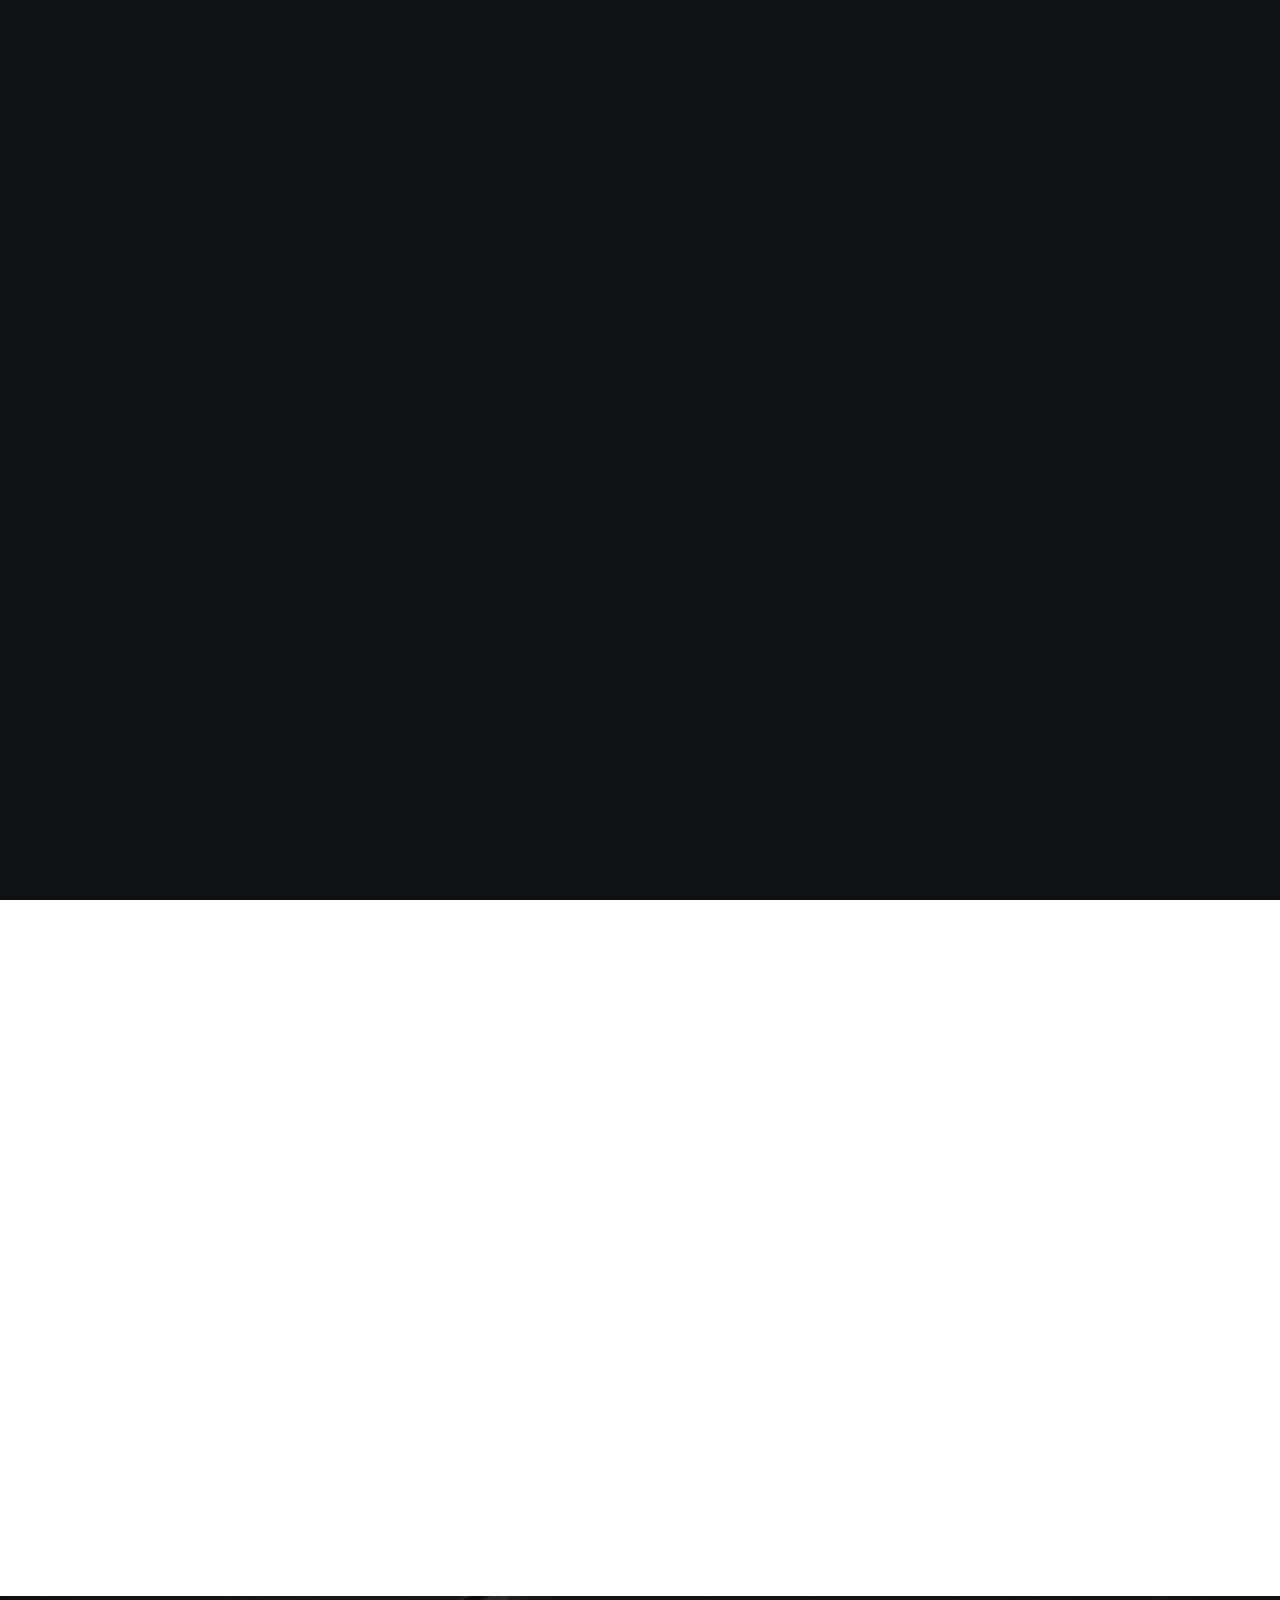
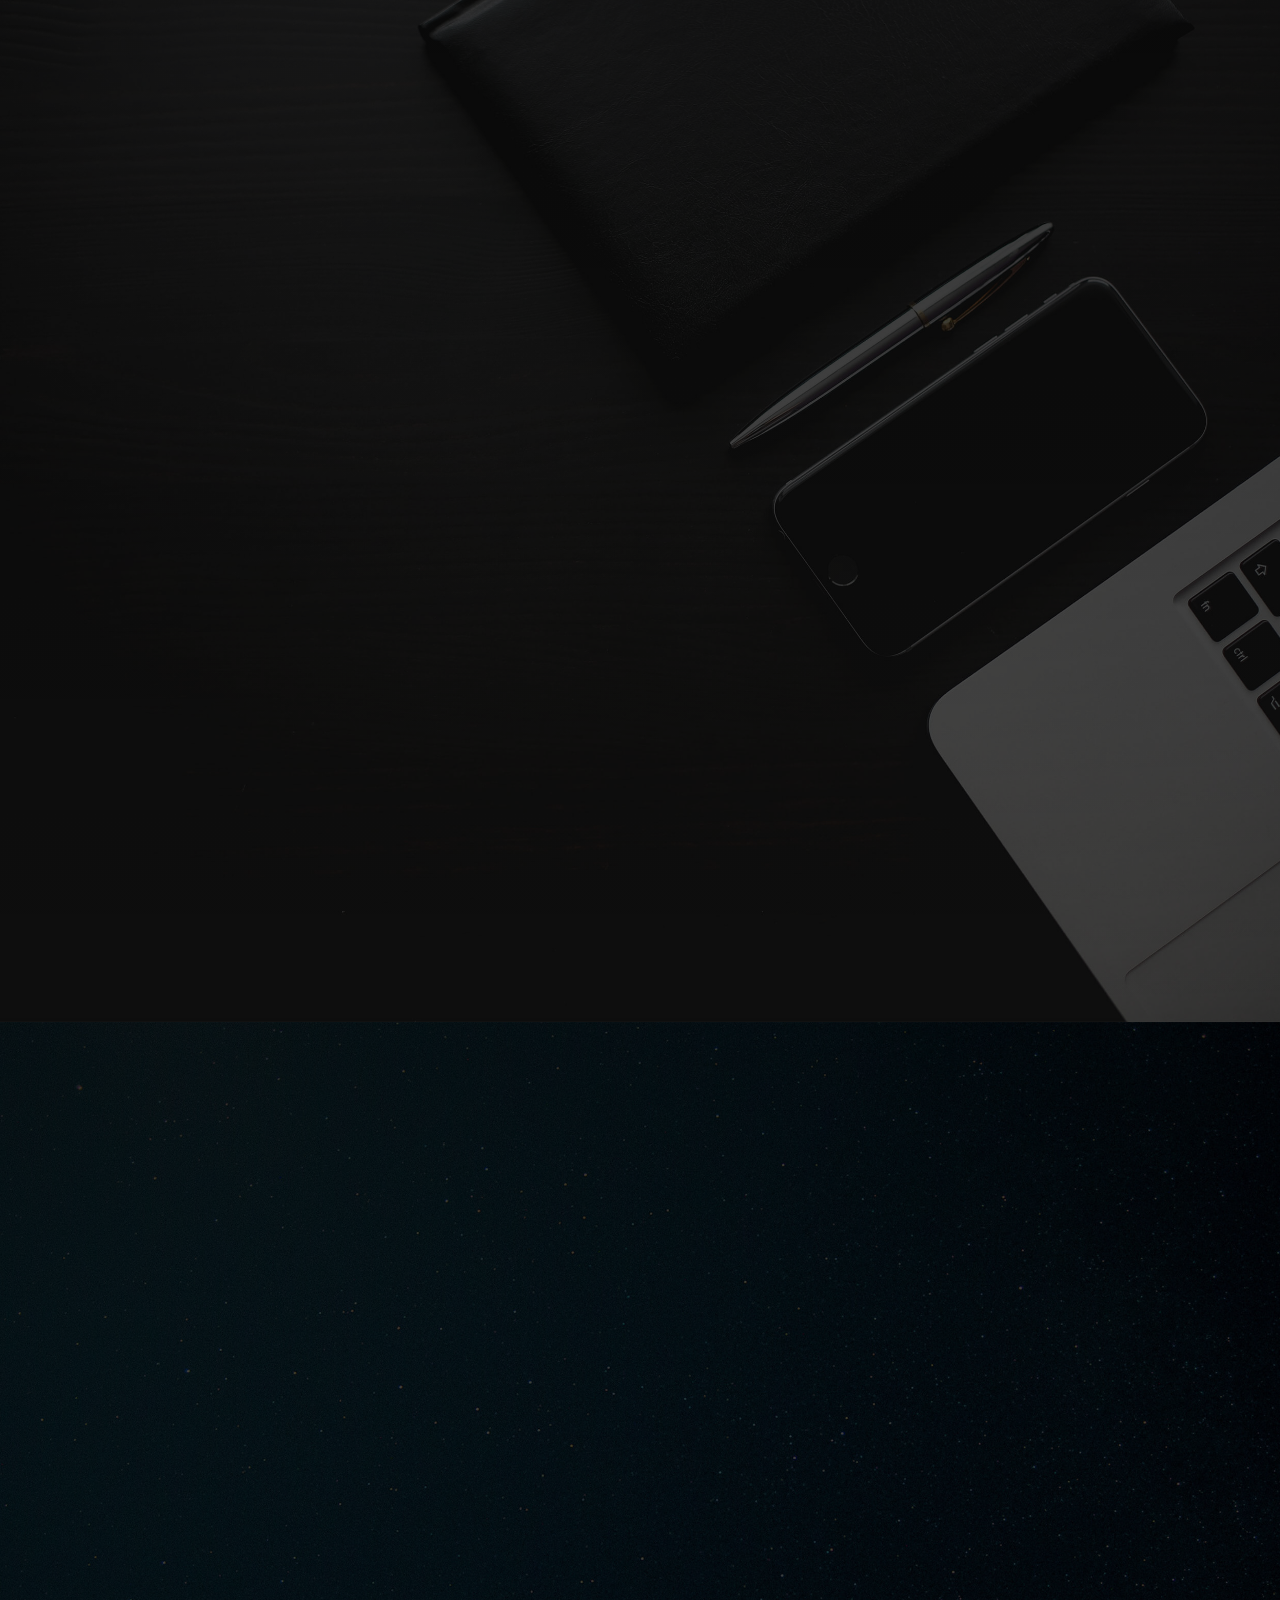
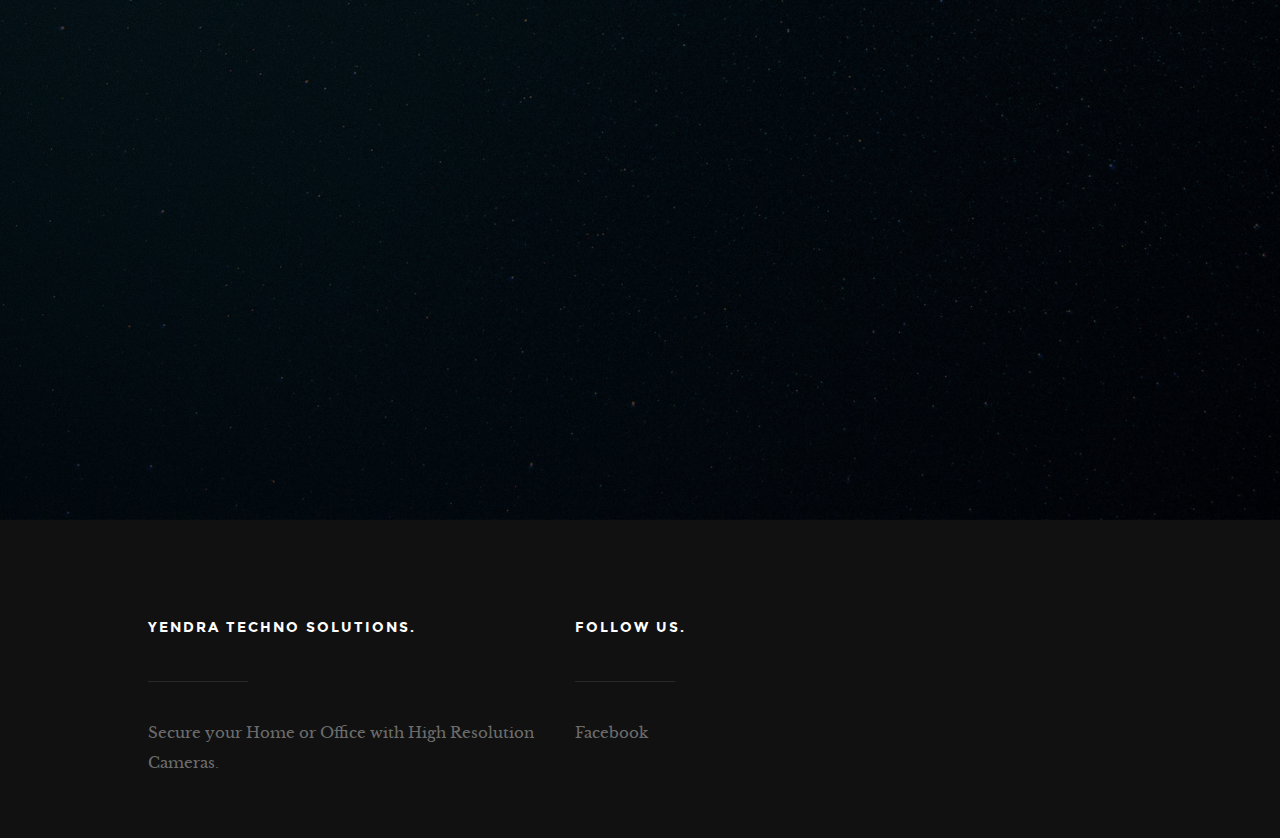
<file: yendratechnosolutions/index.html>
﻿<!DOCTYPE html>
<!--[if IE 8 ]><html class="no-js oldie ie8" lang="en"> <![endif]-->
<!--[if IE 9 ]><html class="no-js oldie ie9" lang="en"> <![endif]-->
<!--[if (gte IE 9)|!(IE)]><!--><html class="no-js" lang="en"> <!--<![endif]-->
<head>

   <!--- basic page needs
   ================================================== -->
   <meta charset="utf-8">
	<title>Yendra Techno Solutions	            
</title>
	<meta name="description" content="">  
	<meta name="author" content="">

   <!-- mobile specific metas
   ================================================== -->
	<meta name="viewport" content="width=device-width, initial-scale=1, maximum-scale=1">

 	<!-- CSS
   ================================================== -->
   <link rel="stylesheet" href="css/base.css">
   <link rel="stylesheet" href="css/vendor.css">  
   <link rel="stylesheet" href="css/main.css">  

   <!-- script
   ================================================== -->
	<script src="js/modernizr.js"></script>
	<script src="js/pace.min.js"></script>

   <!-- favicons
	================================================== -->
	<link rel="shortcut icon" href="logo.png" type="image/x-icon">
	<link rel="icon" href="logo.png" type="image/x-icon">

</head>

<body id="top">

	<!-- header 
   ================================================== -->
   <header> 

   	<div class="header-logo">
	      <a href="index.html">YENDRA TECHNO SOLUTIONS</a>
	   </div> 

		<a id="header-menu-trigger" href="#0">
		 	<span class="header-menu-text">Menu</span>
		  	<span class="header-menu-icon"></span>
		</a> 

		<nav id="menu-nav-wrap">

			<a href="#0" class="close-button" title="close"><span>Close</span></a>	

	   	<h3>Yendra Techno Solutions.</h3>  

			<ul class="nav-list">
				<li class="current"><a class="smoothscroll" href="#home" title="">Home</a></li>
				<li><a class="smoothscroll" href="#about" title="">About</a></li>
				<li><a class="smoothscroll" href="#services" title="">Services</a></li>
				<li><a class="smoothscroll" href="#portfolio" title="">Works</a></li>
				<li><a class="smoothscroll" href="#contact" title="">Contact</a></li>						
			</ul>	

					

			<ul class="header-social-list">
	         <li>
	         	<a href="https://www.facebook.com/search/top/?q=yendra%20techno%20solution"><i class="fa fa-facebook-square"></i></a>
	         </li>
	         
            	         
	      </ul>		

		</nav>  <!-- end #menu-nav-wrap -->

	</header> <!-- end header -->  


   <!-- home
   ================================================== -->
   <section id="home">

   	<div class="overlay"></div>

   	<div class="home-content-table">	
		   <div class="home-content-tablecell">
		   	<div class="row">
		   		<div class="col-twelve">		   			
			  		
			  				<h3 class="animate-intro">We Are Yendra Techno Solutions.</h3>
				  			<h1 class="animate-intro">
							We do sales, service & also annual maintenance. 
				  			</h1>	

				  			<div class="more animate-intro">
				  				<a class="smoothscroll button stroke" href="#about">
				  					Learn More
				  				</a>
				  			</div>							

			  		</div> <!-- end col-twelve --> 
		   	</div> <!-- end row --> 
		   </div> <!-- end home-content-tablecell --> 		   
		</div> <!-- end home-content-table -->

		<ul class="home-social-list">
	      <li class="animate-intro">
	        	<a href="https://www.facebook.com/search/top/?q=yendra%20techno%20solution"><i class="fa fa-facebook-square"></i></a>
	     
        	      
	   </ul> <!-- end home-social-list -->	

		<div class="scrolldown">
			<a href="#about" class="scroll-icon smoothscroll">		
		   	Scroll Down		   	
		   	<i class="fa fa-long-arrow-right" aria-hidden="true"></i>
			</a>
		</div>			
   
   </section> <!-- end home -->


   <!-- about
   ================================================== -->
   <section id="about">

   	<div class="row about-wrap">
   		<div class="col-full">

   			<div class="about-profile-bg"></div>

				<div class="intro">
					<h3 class="animate-this">About Us</h3>
	   			<p class="lead animate-this"><span>Yendra Techno Solutions</span> is a trust worthy CCTV Security Solutions for HOME/OFFICE.</p>	
				</div>   

   		</div> <!-- end col-full  -->
   	</div> <!-- end about-wrap  -->
</div>
   </section> <!-- end about -->


   <!-- about
   ================================================== -->
   <section id="services">

   	<div class="overlay"></div>
   	<div class="gradient-overlay"></div>
   	
   	<div class="row narrow section-intro with-bottom-sep animate-this">
   		<div class="col-full">
   			
   				<h3>Services</h3>
   			   <h1>What We Do.</h1>
   			
   			  <ul>
				<li> CCTV Security Solutions </li>
				<li> Biometric Device </li>
				<li> Computer Sales & Services </li>
				<li> GPS Tracking Devices </li>
				<li> UPS(offline/online) </li>
				<li> Solar Lighting System </li>
			</ul>
   			
   	   </div> <!-- end col-full -->
   	</div> <!-- end row -->

   	<div class="row services-content">

   		<div class="services-list block-1-2 block-tab-full group">

	      

				<div class="bgrid service-item animate-this">	

					<span class="icon"><i class="icon-earth"></i></span>                          

	            <div class="service-content">	
	            	<h3 class="h05">Service</h3>  

		            <p>Yendra Techno Solutions has built Professional Installation team for installing CCTV at your Venue.</p>	         		
	            </div>	                          

			   </div> <!-- end bgrid -->

			   
				
	          
	      </div> <!-- end services-list -->
   		
   	</div> <!-- end services-content -->   			

   </section> <!-- end services -->




	<!-- contact
   ================================================== -->
   <section id="contact">

      <div class="overlay"></div>

		<div class="row narrow section-intro with-bottom-sep animate-this">
   		<div class="col-twelve">
   			<h3>Contact</h3>
   			<h1>Get In Touch.</h1>

   			
   		</div> 
   	</div> <!-- end section-intro -->

   	<div class="row contact-content">

   		<div class="col-seven tab-full animate-this">

   			<h5>Send Us A Message</h5>

            <!-- form -->
            <form name="contactForm" id="contactForm" action="sendEmail.php" method="POST">     			

               <div class="form-field">
 					   <input name="contactName" type="text" id="contactName" placeholder="Name" value="" minlength="2" required>
               </div>

               <div class="row">
                 	<div class="col-six tab-full">
                 		<div class="form-field">
                 			<input name="contactEmail" type="email" id="contactEmail" placeholder="email" value="" required>
                 		</div>		      			   
		            </div>
	            	<div class="col-six tab-full">	            
	            		<div class="form-field">
	            			<input name="contactSubject" type="text" id="contactSubject" placeholder="subject" value="" required>
	                  </div>		     				   
		            </div>
               </div>
                                         
               <div class="form-field">
	              	<textarea name="contactMessage" id="contactMessage" placeholder="message" rows="10" cols="50" required></textarea>
	            </div> 

               <div class="form-field">
                  <button class="submitform">Submit</button>

                  <div id="submit-loader">
                     <div class="text-loader">Sending...</div>                             
       			      <div class="s-loader">
							  	<div class="bounce1"></div>
							  	<div class="bounce2"></div>
							  	<div class="bounce3"></div>
							</div>
						</div>
               </div>

      		</form> <!-- end form -->

           <!-- contact-warning -->
		<div id="message-warning">
		</div>

            <!-- contact-success -->
      		<div id="message-success">
               <i class="fa fa-check"></i>Your message was sent, thank you!<br>
      		</div>

         </div> <!-- end col-seven --> 

         <div class="col-four tab-full contact-info end animate-this">

         	<h5>Contact Information</h5>

         	<div class="cinfo">
	   			<h6>Where to Find Us</h6>
	   			<p>
				10-17, B Narayanaswamappa Rd <br>
				Nanjappa Reddy Colony, Yeshwanthpur <br>
				Bengaluru, Karnataka 560054
	            	
	            </p>
	   		</div> <!-- end cinfo -->

	   		<div class="cinfo">
	   			<h6>Email Us At</h6>
	   			<p>
	   				yendratechnosolutions@gmail.com			     
				   </p>
	   		</div> <!-- end cinfo -->

	   		<div class="cinfo">
	   			<h6>Call Us At</h6>
	   			<p>
	   				Phone: (+91) 9035362143.
				   	
				   </p>
	   		</div>

         </div> <!-- end cinfo --> 

   	</div> <!-- end row contact-content -->
		
	</section> <!-- end contact -->


	<!-- footer
   ================================================== -->
	<footer>
     	<div class="footer-main">

   		<div class="row">  

	      	<div class="col-five tab-full footer-about">       

	            <h4 class="h05">Yendra Techno Solutions.</h4>

	            <p> Secure your Home or Office with High Resolution Cameras.</p>	            

		      </div> <!-- end footer-about -->

	      	<div class="col-three tab-full footer-social">

	      		<h4 class="h05">Follow Us.</h4>

	      		<ul class="list-links">
	      			<li><a href="https://www.facebook.com/search/top/?q=yendra%20techno%20solution">Facebook</a></li>
						
												
					</ul>

	      	</div> <!-- end footer-social -->  

	     

	      		
      </div> <!-- end footer-bottom -->
	
   </footer>

   <div id="preloader"> 
    	<div id="loader"></div>
   </div> 

   <!-- Java Script
   ================================================== --> 
   <script src="js/jquery-2.1.3.min.js"></script>
   <script src="js/plugins.js"></script>
   <script src="js/main.js"></script>

</body>

</html>
</file>
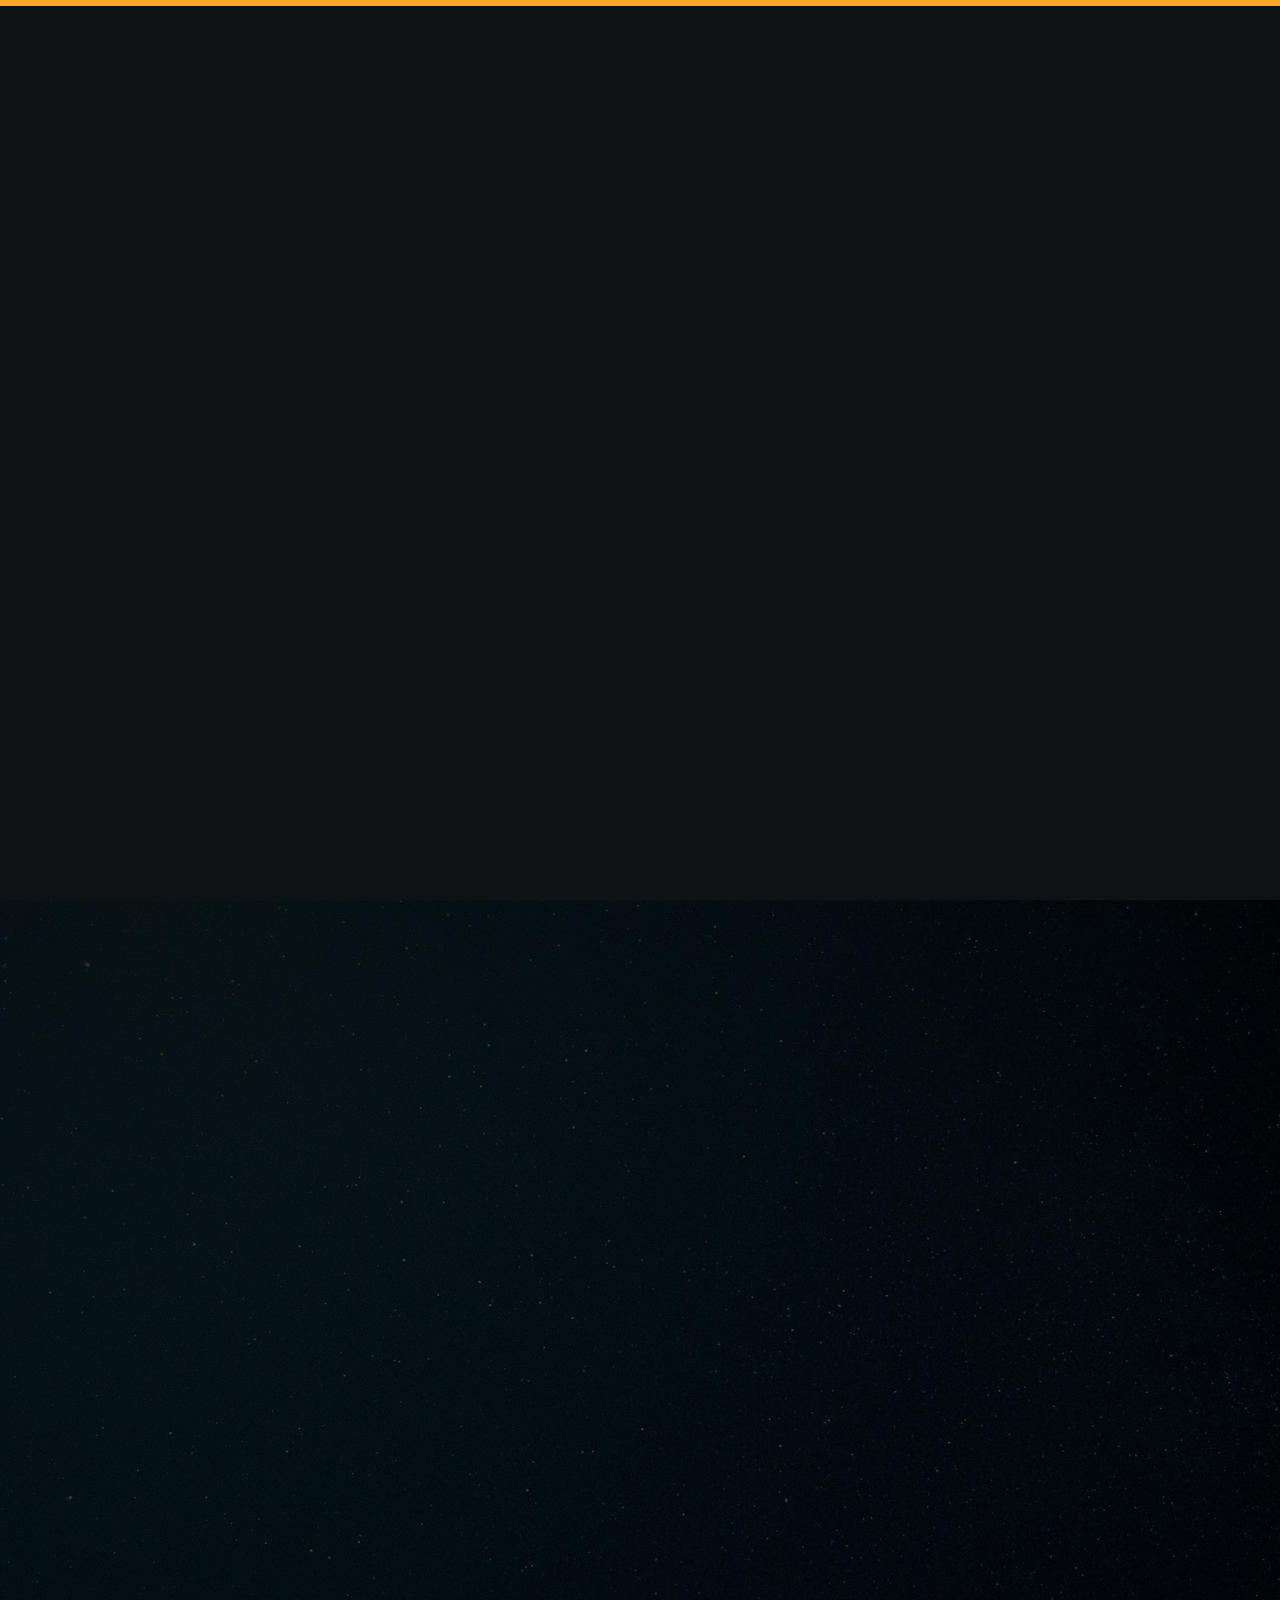
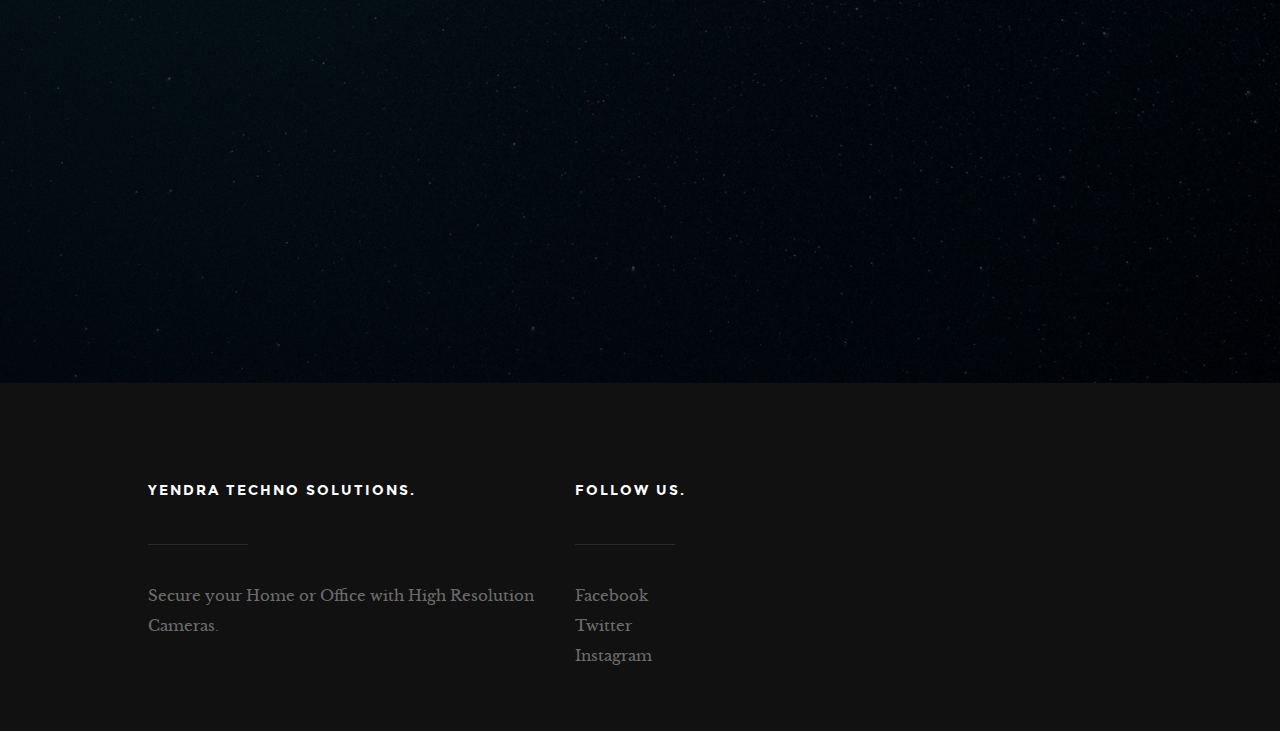
<file: yendratechnosolutions/styles.html>
﻿<!DOCTYPE html>
<!--[if IE 8 ]><html class="no-js oldie ie8" lang="en"> <![endif]-->
<!--[if IE 9 ]><html class="no-js oldie ie9" lang="en"> <![endif]-->
<!--[if (gte IE 9)|!(IE)]><!--><html class="no-js" lang="en"> <!--<![endif]-->
<head>

   <!--- basic page needs
   ================================================== -->
   <meta charset="utf-8">
	
	<meta name="description" content="">  
	<meta name="author" content="">

   <!-- mobile specific metas
   ================================================== -->
	<meta name="viewport" content="width=device-width, initial-scale=1, maximum-scale=1">

 	<!-- CSS
   ================================================== -->
   <link rel="stylesheet" href="css/base.css">
   <link rel="stylesheet" href="css/vendor.css">  
   <link rel="stylesheet" href="css/main.css"> 

   <style type="text/css" media="screen">
   	#styles { 
   		background: white;
   		padding-top: 12rem;
   		padding-bottom: 12rem;
   	}      	
   </style>   

   <!-- script
   ================================================== -->
	<script src="js/modernizr.js"></script>
	<script src="js/pace.min.js"></script>

   <!-- favicons
	================================================== -->
	<link rel="shortcut icon" href="logo.png" type="image/x-icon">
	<link rel="icon" href="logo.png" type="image/x-icon">

</head>

<body id="top">

	<!-- header 
   ================================================== -->
   <header> 

   	<div class="header-logo">
	      <a href="index.html">Yendra Techno Solutions</a>
	   </div> 

		<a id="header-menu-trigger" href="#0">
		 	<span class="header-menu-text">Menu</span>
		  	<span class="header-menu-icon"></span>
		</a> 

		<nav id="menu-nav-wrap">

			<a href="#0" class="close-button" title="close"><span>Close</span></a>	

	   	<h3>Yendra Techno Solutions</h3>  

			<ul class="nav-list">
				<li class="current"><a href="index.html" title="">Home</a></li>
				<li><a href="index.html#about" title="">About</a></li>
				<li><a href="index.html#services" title="">Services</a></li>
				<li><a href="index.html#portfolio" title="">Works</a></li>
				<li><a href="index.html#contact" title="">Contact</a></li>						
			</ul>	

			
			<ul class="header-social-list">
	         <li>
	         	<a href="https://www.facebook.com/search/top/?q=yendra%20techno%20solution"><i class="fa fa-facebook-square"></i></a>
	         </li>
	         <li>
	         	<a href="#"><i class="fa fa-twitter"></i></a>
	         </li>
	         <li>
	         	<a href="#"><i class="fa fa-instagram"></i></a>
	         </li>
               
	      </ul>		

		</nav>  <!-- end #menu-nav-wrap -->

	</header> <!-- end header -->  


   <!-- home
   ================================================== -->
   <section id="home">

   	<div class="overlay"></div>

   	<div class="home-content-table">	
		   <div class="home-content-tablecell">
		   	<div class="row">
		   		<div class="col-twelve">		   			
			  		
			  				<h3 class="animate-intro">We Are Yendra Techno Solutions.</h3>
				  			<h1 class="animate-intro">
							We do Sales, Services & Annual Maintenance. 
				  			</h1>	

				  			<div class="more animate-intro">
				  				<a class="smoothscroll button stroke" href="#styles">
				  					Learn More
				  				</a>
				  			</div>							

			  		</div> <!-- end col-twelve --> 
		   	</div> <!-- end row --> 
		   </div> <!-- end home-content-tablecell --> 		   
		</div> <!-- end home-content-table -->

		<ul class="home-social-list">
	      <li class="animate-intro">
	        	<a href="https://www.facebook.com/search/top/?q=yendra%20techno%20solution"><i class="fa fa-facebook-square"></i></a>
	      </li>
	      <li class="animate-intro">
	        	<a href="#"><i class="fa fa-twitter"></i></a>
	      </li>
	      <li class="animate-intro">
	        	<a href="#"><i class="fa fa-instagram"></i></a>
	      </li>
               
	   </ul> <!-- end home-social-list -->	

		<div class="scrolldown">
			<a href="#about" class="scroll-icon smoothscroll">		
		   	Scroll Down		   	
		   	<i class="fa fa-long-arrow-right" aria-hidden="true"></i>
			</a>
		</div>			
   
   </section> <!-- end home -->


   


	<!-- contact
   ================================================== -->
   <section id="contact">

      <div class="overlay"></div>

		<div class="row narrow section-intro with-bottom-sep animate-this">
   		<div class="col-twelve">
   			<h3>Contact</h3>
   			<h1>Get In Touch.</h1>

   			
   	</div> <!-- end section-intro -->

   	<div class="row contact-content">

   		<div class="col-seven tab-full animate-this">

   			<h5>Send Us A Message</h5>

            <!-- form -->
            <form name="contactForm" id="contactForm" method="post">     			

               <div class="form-field">
 					   <input name="contactName" type="text" id="contactName" placeholder="Name" value="" minlength="2" required>
               </div>

               <div class="row">
                 	<div class="col-six tab-full">
                 		<div class="form-field">
                 			<input name="contactEmail" type="email" id="contactEmail" placeholder="Email" value="" required>
                 		</div>		      			   
		            </div>
	            	<div class="col-six tab-full">	            
	            		<div class="form-field">
	            			<input name="contactSubject" type="text" id="contactSubject" placeholder="Subject" value="" minlength="15" required>
	                  </div>		     				   
		            </div>
               </div>
                                         
               <div class="form-field">
	              	<textarea name="contactMessage" id="contactMessage" placeholder="message" rows="10" cols="50" required></textarea>
	            </div> 

               <div class="form-field">
                  <button class="submitform">Submit</button>

                  <div id="submit-loader">
                     <div class="text-loader">Sending...</div>                             
       			      <div class="s-loader">
							  	<div class="bounce1"></div>
							  	<div class="bounce2"></div>
							  	<div class="bounce3"></div>
							</div>
						</div>
               </div>

      		</form> <!-- end form -->

            <!-- contact-warning -->
            <div id="message-warning"></div> 

            <!-- contact-success -->
      		<div id="message-success">
               <i class="fa fa-check"></i>Your message was sent, thank you!<br>
      		</div>

         </div> <!-- end col-seven --> 

         <div class="col-four tab-full contact-info end animate-this">

         	<h5>Contact Information</h5>

         	<div class="cinfo">
	   			<h6>Where to Find Us</h6>
	   			<p>
	            	10-17, B Narayanaswamappa Rd <br>
				Nanjappa Reddy Colony, Yeshwanthpur <br>
				Bengaluru, Karnataka 560054
	            </p>
	   		</div> <!-- end cinfo -->

	   		<div class="cinfo">
	   			<h6>Email Us At</h6>
	   			<p>
	   				yendratechnosolutions@gmail.com		     
				   </p>
	   		</div> <!-- end cinfo -->

	   		<div class="cinfo">
	   			<h6>Call Us At</h6>
	   			<p>
	   				Phone: (+91) 9035362143.
				   	
				   </p>
	   		</div>

         </div> <!-- end cinfo --> 

   	</div> <!-- end row contact-content -->
		
	</section> <!-- end contact -->


	<!-- footer
   ================================================== -->
	<footer>
     	<div class="footer-main">

   		<div class="row">  

	      	<div class="col-five tab-full footer-about">       

	            <h4 class="h05">Yendra Techno Solutions.</h4>

	            <p> Secure your Home or Office with High Resolution Cameras.</p>	            

		      </div> <!-- end footer-about -->

	      	<div class="col-three tab-full footer-social">

	      		<h4 class="h05">Follow Us.</h4>

	      		<ul class="list-links">
	      			<li><a href="https://www.facebook.com/search/top/?q=yendra%20techno%20solution">Facebook</a></li>
						<li><a href="#">Twitter</a></li>
						<li><a href="#">Instagram</a></li>
												
					</ul>

	      	</div> <!-- end footer-social -->  

	      	
	      	           	
	      	</div> <!-- end footer-subscribe -->      	    

	      </div> <!-- end row -->

   	</div> <!-- end footer-main -->

   	<div class="footer-bottom">

      	

      	</div>   	

      </div> <!-- end footer-bottom -->

      <div id="go-top">
		   <a class="smoothscroll" title="Back to Top" href="#top">
		   	<i class="fa fa-long-arrow-up" aria-hidden="true"></i>
		   </a>
		</div>		
   </footer>

   <div id="preloader"> 
    	<div id="loader"></div>
   </div> 

   <!-- Java Script
   ================================================== --> 
   <script src="js/jquery-2.1.3.min.js"></script>
   <script src="js/plugins.js"></script>
   <script src="js/main.js"></script>

</body>

</html>
</file>
<file: yendratechnosolutions/css/base.css>
/* =================================================================== 
 *
 *  Infinity v1.0 Base Stylesheet
 *  01-02-2017
 *  ------------------------------------------------------------------
 *  TOC:
 *  01. reset
 *  02. basic/base setup styles
 *  03. grid
 *  04. MISC
 *
 * =================================================================== */

/* ===================================================================
 *  01. reset - normalize.css v3.0.2 | MIT License | git.io/normalize
 *
 * ------------------------------------------------------------------- */
html {
  font-family: sans-serif;
  -ms-text-size-adjust: 100%;
  -webkit-text-size-adjust: 100%;
}

body {
  margin: 0;
}

article,
aside,
details,
figcaption,
figure,
footer,
header,
hgroup,
main,
menu,
nav,
section,
summary {
  display: block;
}

audio, canvas, progress, video {
  display: inline-block;
  vertical-align: baseline;
}

audio:not([controls]) {
  display: none;
  height: 0;
}

[hidden],
template {
  display: none;
}

a {
  background: transparent;
}

a:active, a:hover {
  outline: 0;
}

abbr[title] {
  border-bottom: 1px dotted;
}

b, strong {
  font-weight: bold;
}

dfn {
  font-style: italic;
}

h1 {
  font-size: 2em;
  margin: 0.67em 0;
}

mark {
  background: #ff0;
  color: #000;
}

small {
  font-size: 80%;
}

sub,
sup {
  font-size: 75%;
  line-height: 0;
  position: relative;
  vertical-align: baseline;
}

sup {
  top: -0.5em;
}

sub {
  bottom: -0.25em;
}

img {
  border: 0;
}

svg:not(:root) {
  overflow: hidden;
}

figure {
  margin: 1em 40px;
}

hr {
  -moz-box-sizing: content-box;
  box-sizing: content-box;
  height: 0;
}

pre {
  overflow: auto;
}

code,
kbd,
pre,
samp {
  font-family: monospace, monospace;
  font-size: 1em;
}

button, input, optgroup,
select, textarea {
  color: inherit;
  font: inherit;
  margin: 0;
}

button {
  overflow: visible;
}

button, select {
  text-transform: none;
}

button,
html input[type="button"],
input[type="reset"],
input[type="submit"] {
  -webkit-appearance: button;
  cursor: pointer;
}

button[disabled],
html input[disabled] {
  cursor: default;
}

button::-moz-focus-inner,
input::-moz-focus-inner {
  border: 0;
  padding: 0;
}

input {
  line-height: normal;
}

input[type="checkbox"],
input[type="radio"] {
  box-sizing: border-box;
  padding: 0;
}

input[type="number"]::-webkit-inner-spin-button,
input[type="number"]::-webkit-outer-spin-button {
  height: auto;
}

input[type="search"] {
  -webkit-appearance: textfield;
  -moz-box-sizing: content-box;
  -webkit-box-sizing: content-box;
  box-sizing: content-box;
}

input[type="search"]::-webkit-search-cancel-button,
input[type="search"]::-webkit-search-decoration {
  -webkit-appearance: none;
}

fieldset {
  border: 1px solid #c0c0c0;
  margin: 0 2px;
  padding: 0.35em 0.625em 0.75em;
}

legend {
  border: 0;
  padding: 0;
}

textarea {
  overflow: auto;
}

optgroup {
  font-weight: bold;
}

table {
  border-collapse: collapse;
  border-spacing: 0;
}

td, th {
  padding: 0;
}

/* ===================================================================
 *  02. basic/base setup styles - (_basic.scss)
 *
 * ------------------------------------------------------------------- */
html {
  font-size: 62.5%;
  box-sizing: border-box;
}

*,
*::before,
*::after {
  box-sizing: inherit;
}

body {
  font-weight: normal;
  line-height: 1;
  text-rendering: optimizeLegibility;
  word-wrap: break-word;
  -webkit-overflow-scrolling: touch;
  -webkit-text-size-adjust: none;
}

body, input, button {
  -moz-osx-font-smoothing: grayscale;
  -webkit-font-smoothing: antialiased;
}

/* ------------------------------------------------------------------- 
 * Media - (_basic.scss)
 * ------------------------------------------------------------------- */
img, video {
  max-width: 100%;
  height: auto;
}

/* ------------------------------------------------------------------- 
 * Typography resets - (_basic.scss)
 * ------------------------------------------------------------------- */
div, dl, dt, dd, ul, ol, li, h1, h2, h3, h4, h5, h6, pre, form, p, blockquote, th, td {
  margin: 0;
  padding: 0;
}

h1, h2, h3, h4, h5, h6 {
  -webkit-font-variant-ligatures: common-ligatures;
  -moz-font-variant-ligatures: common-ligatures;
  font-variant-ligatures: common-ligatures;
  text-rendering: optimizeLegibility;
}

em, i {
  font-style: italic;
  line-height: inherit;
}

strong, b {
  font-weight: bold;
  line-height: inherit;
}

small {
  font-size: 60%;
  line-height: inherit;
}

ol, ul {
  list-style: none;
}

li {
  display: block;
}

/* ------------------------------------------------------------------- 
 * links - (_basic.scss)
 * ------------------------------------------------------------------- */
a {
  text-decoration: none;
  line-height: inherit;
}

a img {
  border: none;
}

/* ------------------------------------------------------------------- 
 * inputs - (_basic.scss)
 * ------------------------------------------------------------------- */
fieldset {
  margin: 0;
  padding: 0;
}

input[type="email"],
input[type="number"],
input[type="search"],
input[type="text"],
input[type="tel"],
input[type="url"],
input[type="password"],
textarea {
  -webkit-appearance: none;
  -moz-appearance: none;
  -ms-appearance: none;
  -o-appearance: none;
  appearance: none;
}

/* ===================================================================
 *  03. grid - (_grid.scss)
 *
 * ------------------------------------------------------------------- */
.row {
  width: 94%;
  max-width: 1170px;
  margin: 0 auto;
}
.row:before, .row:after {
  content: "";
  display: table;
}
.row:after {
  clear: both;
}

.row .row {
  width: auto;
  max-width: none;
  margin-left: -20px;
  margin-right: -20px;
}

[class*="col-"], .bgrid {
  float: left;
}

[class*="col-"] + [class*="col-"].end {
  float: right;
}

[class*="col-"] {
  padding: 0 20px;
}

.col-one {
  width: 8.33333%;
}

.col-two, .col-1-6 {
  width: 16.66667%;
}

.col-three, .col-1-4 {
  width: 25%;
}

.col-four, .col-1-3 {
  width: 33.33333%;
}

.col-five {
  width: 41.66667%;
}

.col-six, .col-1-2 {
  width: 50%;
}

.col-seven {
  width: 58.33333%;
}

.col-eight, .col-2-3 {
  width: 66.66667%;
}

.col-nine, .col-3-4 {
  width: 75%;
}

.col-ten, .col-5-6 {
  width: 83.33333%;
}

.col-eleven {
  width: 91.66667%;
}

.col-twelve, .col-full {
  width: 100%;
}

/* ------------------------------------------------------------------- 
 * small screens - (_grid.scss)
 * ------------------------------------------------------------------- */
@media screen and (max-width: 1024px) {
  .row .row {
    margin-left: -18px;
    margin-right: -18px;
  }

  [class*="col-"] {
    padding: 0 18px;
  }
}
/* ------------------------------------------------------------------- 
 * tablets - (_grid.scss)
 * ------------------------------------------------------------------- */
@media screen and (max-width: 768px) {
  .row {
    width: auto;
    padding-left: 30px;
    padding-right: 30px;
  }

  .row .row {
    padding-left: 0;
    padding-right: 0;
    margin-left: -15px;
    margin-right: -15px;
  }

  [class*="col-"] {
    padding: 0 15px;
  }

  .tab-1-4 {
    width: 25%;
  }

  .tab-1-3 {
    width: 33.33333%;
  }

  .tab-1-2 {
    width: 50%;
  }

  .tab-2-3 {
    width: 66.66667%;
  }

  .tab-3-4 {
    width: 75%;
  }

  .tab-full {
    width: 100%;
  }
}
/* ------------------------------------------------------------------- 
 * large mobile devices - (_grid.scss)
 * ------------------------------------------------------------------- */
@media screen and (max-width: 600px) {
  .row {
    padding-left: 25px;
    padding-right: 25px;
  }

  .row .row {
    margin-left: -10px;
    margin-right: -10px;
  }

  [class*="col-"] {
    padding: 0 10px;
  }

  .mob-1-4 {
    width: 25%;
  }

  .mob-1-2 {
    width: 50%;
  }

  .mob-3-4 {
    width: 75%;
  }

  .mob-full {
    width: 100%;
  }
}
/* ------------------------------------------------------------------- 
 * small mobile devices - (_grid.scss)
 * ------------------------------------------------------------------- */
@media screen and (max-width: 400px) {
  .row .row {
    padding-left: 0;
    padding-right: 0;
    margin-left: 0;
    margin-right: 0;
  }

  [class*="col-"] {
    width: 100% !important;
    float: none !important;
    clear: both !important;
    margin-left: 0;
    margin-right: 0;
    padding: 0;
  }

  [class*="col-"] + [class*="col-"].end {
    float: none;
  }
}
/* ===================================================================
 * block grids - (_grid.scss)
 *
 * ------------------------------------------------------------------- */
[class*="block-"]:before, [class*="block-"]:after {
  content: "";
  display: table;
}
[class*="block-"]:after {
  clear: both;
}

.block-1-6 .bgrid {
  width: 16.66667%;
}

.block-1-4 .bgrid {
  width: 25%;
}

.block-1-3 .bgrid {
  width: 33.33333%;
}

.block-1-2 .bgrid {
  width: 50%;
}

/**
 * Clearing for block grid columns. Allow columns with 
 * different heights to align properly.
 */
.block-1-6 .bgrid:nth-child(6n+1),
.block-1-4 .bgrid:nth-child(4n+1),
.block-1-3 .bgrid:nth-child(3n+1),
.block-1-2 .bgrid:nth-child(2n+1) {
  clear: both;
}

/* ------------------------------------------------------------------- 
 * small screens - (_grid.scss)
 * ------------------------------------------------------------------- */
@media screen and (max-width: 1024px) {
  .block-s-1-6 .bgrid {
    width: 16.66667%;
  }

  .block-s-1-4 .bgrid {
    width: 25%;
  }

  .block-s-1-3 .bgrid {
    width: 33.33333%;
  }

  .block-s-1-2 .bgrid {
    width: 50%;
  }

  .block-s-full .bgrid {
    width: 100%;
    clear: both;
  }

  [class*="block-s-"] .bgrid:nth-child(n) {
    clear: none;
  }

  .block-s-1-6 .bgrid:nth-child(6n+1),
  .block-s-1-4 .bgrid:nth-child(4n+1),
  .block-s-1-3 .bgrid:nth-child(3n+1),
  .block-s-1-2 .bgrid:nth-child(2n+1) {
    clear: both;
  }
}
/* ------------------------------------------------------------------- 
 * tablets - (_grid.scss)
 * ------------------------------------------------------------------- */
@media screen and (max-width: 768px) {
  .block-tab-1-6 .bgrid {
    width: 16.66667%;
  }

  .block-tab-1-4 .bgrid {
    width: 25%;
  }

  .block-tab-1-3 .bgrid {
    width: 33.33333%;
  }

  .block-tab-1-2 .bgrid {
    width: 50%;
  }

  .block-tab-full .bgrid {
    width: 100%;
    clear: both;
  }

  [class*="block-tab-"] .bgrid:nth-child(n) {
    clear: none;
  }

  .block-tab-1-6 .bgrid:nth-child(6n+1),
  .block-tab-1-4 .bgrid:nth-child(4n+1),
  .block-tab-1-3 .bgrid:nth-child(3n+1),
  .block-tab-1-2 .bgrid:nth-child(2n+1) {
    clear: both;
  }
}
/* ------------------------------------------------------------------- 
 * large mobile devices - (_grid.scss)
 * ------------------------------------------------------------------- */
@media screen and (max-width: 600px) {
  .block-mob-1-6 .bgrid {
    width: 16.66667%;
  }

  .block-mob-1-4 .bgrid {
    width: 25%;
  }

  .block-mob-1-3 .bgrid {
    width: 33.33333%;
  }

  .block-mob-1-2 .bgrid {
    width: 50%;
  }

  .block-mob-full .bgrid {
    width: 100%;
    clear: both;
  }

  [class*="block-mob-"] .bgrid:nth-child(n) {
    clear: none;
  }

  .block-mob-1-6 .bgrid:nth-child(6n+1),
  .block-mob-1-4 .bgrid:nth-child(4n+1),
  .block-mob-1-3 .bgrid:nth-child(3n+1),
  .block-mob-1-2 .bgrid:nth-child(2n+1) {
    clear: both;
  }
}
/* ------------------------------------------------------------------- 
 * stack on small mobile devices - (_grid.scss)
 * ------------------------------------------------------------------- */
@media screen and (max-width: 400px) {
  .stack .bgrid {
    width: 100% !important;
    float: none !important;
    clear: both !important;
    margin-left: 0;
    margin-right: 0;
  }
}
/* ===================================================================
 *  04. MISC  - (_grid.scss)
 *
 * ------------------------------------------------------------------- */
 
/* Clearing - (http://nicolasgallagher.com/micro-clearfix-hack/
 */
.group:before, .group:after {
  content: "";
  display: table;
}
.group:after {
  clear: both;
}

/* Misc Helper Styles 
 */
.hide {
  display: none;
}

.invisible {
  visibility: hidden;
}

.antialiased {
  -webkit-font-smoothing: antialiased;
  -moz-osx-font-smoothing: grayscale;
}

.overflow-hidden {
  overflow: hidden;
}

.remove-bottom {
  margin-bottom: 0;
}

.half-bottom {
  margin-bottom: 1.5rem !important;
}

.add-bottom {
  margin-bottom: 3rem !important;
}

.no-border {
  border: none;
}

.full-width {
  width: 100%;
}

.text-center {
  text-align: center;
}

.text-left {
  text-align: left;
}

.text-right {
  text-align: right;
}

.pull-left {
  float: left;
}

.pull-right {
  float: right;
}

.align-center {
  margin-left: auto;
  margin-right: auto;
  text-align: center;
}
</file>
<file: yendratechnosolutions/css/vendor.css>
/* =================================================================== 
 *
 *  Infinity v1.0 Vendor/Third Party CSS 
 *  01-02-2017
 *  ------------------------------------------------------------------
 *
 *  TOC:
 *  01. Animate.css
 *  02. Lightgallery 
 *  03. Owl Carousel 
 *  04. Flexslider
 *
 * =================================================================== */

/**
 * 01. 
 * Animate.css - http://daneden.me/animate
 * Licensed under the MIT license - http://opensource.org/licenses/MIT
 *
 * Copyright (c) 2015 Daniel Eden
 * ===================================================================
 */
.animated {
  -webkit-animation-duration: 1s;
  animation-duration: 1s;
  -webkit-animation-fill-mode: both;
  animation-fill-mode: both;
}

.animated.infinite {
  -webkit-animation-iteration-count: infinite;
  animation-iteration-count: infinite;
}

.animated.hinge {
  -webkit-animation-duration: 2s;
  animation-duration: 2s;
}

.animated.bounceIn, .animated.bounceOut, .animated.flipOutX, .animated.flipOutY {
  -webkit-animation-duration: .75s;
  animation-duration: .75s;
}

@-webkit-keyframes bounce {
  20%,53%,80%,from,to {
    -webkit-animation-timing-function: cubic-bezier(0.215, 0.61, 0.355, 1);
    animation-timing-function: cubic-bezier(0.215, 0.61, 0.355, 1);
    -webkit-transform: translate3d(0, 0, 0);
    transform: translate3d(0, 0, 0);
  }
  40%,43% {
    -webkit-animation-timing-function: cubic-bezier(0.755, 0.05, 0.855, 0.06);
    animation-timing-function: cubic-bezier(0.755, 0.05, 0.855, 0.06);
    -webkit-transform: translate3d(0, -30px, 0);
    transform: translate3d(0, -30px, 0);
  }
  70% {
    -webkit-animation-timing-function: cubic-bezier(0.755, 0.05, 0.855, 0.06);
    animation-timing-function: cubic-bezier(0.755, 0.05, 0.855, 0.06);
    -webkit-transform: translate3d(0, -15px, 0);
    transform: translate3d(0, -15px, 0);
  }
  90% {
    -webkit-transform: translate3d(0, -4px, 0);
    transform: translate3d(0, -4px, 0);
  }
}
@keyframes bounce {
  20%,53%,80%,from,to {
    -webkit-animation-timing-function: cubic-bezier(0.215, 0.61, 0.355, 1);
    animation-timing-function: cubic-bezier(0.215, 0.61, 0.355, 1);
    -webkit-transform: translate3d(0, 0, 0);
    transform: translate3d(0, 0, 0);
  }
  40%,43% {
    -webkit-animation-timing-function: cubic-bezier(0.755, 0.05, 0.855, 0.06);
    animation-timing-function: cubic-bezier(0.755, 0.05, 0.855, 0.06);
    -webkit-transform: translate3d(0, -30px, 0);
    transform: translate3d(0, -30px, 0);
  }
  70% {
    -webkit-animation-timing-function: cubic-bezier(0.755, 0.05, 0.855, 0.06);
    animation-timing-function: cubic-bezier(0.755, 0.05, 0.855, 0.06);
    -webkit-transform: translate3d(0, -15px, 0);
    transform: translate3d(0, -15px, 0);
  }
  90% {
    -webkit-transform: translate3d(0, -4px, 0);
    transform: translate3d(0, -4px, 0);
  }
}
.bounce {
  -webkit-animation-name: bounce;
  animation-name: bounce;
  -webkit-transform-origin: center bottom;
  transform-origin: center bottom;
}

@-webkit-keyframes flash {
  50%,from,to {
    opacity: 1;
  }
  25%,75% {
    opacity: 0;
  }
}
@keyframes flash {
  50%,from,to {
    opacity: 1;
  }
  25%,75% {
    opacity: 0;
  }
}
.flash {
  -webkit-animation-name: flash;
  animation-name: flash;
}

@-webkit-keyframes pulse {
  from {
    -webkit-transform: scale3d(1, 1, 1);
    transform: scale3d(1, 1, 1);
  }
  50% {
    -webkit-transform: scale3d(1.05, 1.05, 1.05);
    transform: scale3d(1.05, 1.05, 1.05);
  }
  to {
    -webkit-transform: scale3d(1, 1, 1);
    transform: scale3d(1, 1, 1);
  }
}
@keyframes pulse {
  from {
    -webkit-transform: scale3d(1, 1, 1);
    transform: scale3d(1, 1, 1);
  }
  50% {
    -webkit-transform: scale3d(1.05, 1.05, 1.05);
    transform: scale3d(1.05, 1.05, 1.05);
  }
  to {
    -webkit-transform: scale3d(1, 1, 1);
    transform: scale3d(1, 1, 1);
  }
}
.pulse {
  -webkit-animation-name: pulse;
  animation-name: pulse;
}

@-webkit-keyframes rubberBand {
  from {
    -webkit-transform: scale3d(1, 1, 1);
    transform: scale3d(1, 1, 1);
  }
  30% {
    -webkit-transform: scale3d(1.25, 0.75, 1);
    transform: scale3d(1.25, 0.75, 1);
  }
  40% {
    -webkit-transform: scale3d(0.75, 1.25, 1);
    transform: scale3d(0.75, 1.25, 1);
  }
  50% {
    -webkit-transform: scale3d(1.15, 0.85, 1);
    transform: scale3d(1.15, 0.85, 1);
  }
  65% {
    -webkit-transform: scale3d(0.95, 1.05, 1);
    transform: scale3d(0.95, 1.05, 1);
  }
  75% {
    -webkit-transform: scale3d(1.05, 0.95, 1);
    transform: scale3d(1.05, 0.95, 1);
  }
  to {
    -webkit-transform: scale3d(1, 1, 1);
    transform: scale3d(1, 1, 1);
  }
}
@keyframes rubberBand {
  from {
    -webkit-transform: scale3d(1, 1, 1);
    transform: scale3d(1, 1, 1);
  }
  30% {
    -webkit-transform: scale3d(1.25, 0.75, 1);
    transform: scale3d(1.25, 0.75, 1);
  }
  40% {
    -webkit-transform: scale3d(0.75, 1.25, 1);
    transform: scale3d(0.75, 1.25, 1);
  }
  50% {
    -webkit-transform: scale3d(1.15, 0.85, 1);
    transform: scale3d(1.15, 0.85, 1);
  }
  65% {
    -webkit-transform: scale3d(0.95, 1.05, 1);
    transform: scale3d(0.95, 1.05, 1);
  }
  75% {
    -webkit-transform: scale3d(1.05, 0.95, 1);
    transform: scale3d(1.05, 0.95, 1);
  }
  to {
    -webkit-transform: scale3d(1, 1, 1);
    transform: scale3d(1, 1, 1);
  }
}
.rubberBand {
  -webkit-animation-name: rubberBand;
  animation-name: rubberBand;
}

@-webkit-keyframes shake {
  from,to {
    -webkit-transform: translate3d(0, 0, 0);
    transform: translate3d(0, 0, 0);
  }
  10%,30%,50%,70%,90% {
    -webkit-transform: translate3d(-10px, 0, 0);
    transform: translate3d(-10px, 0, 0);
  }
  20%,40%,60%,80% {
    -webkit-transform: translate3d(10px, 0, 0);
    transform: translate3d(10px, 0, 0);
  }
}
@keyframes shake {
  from,to {
    -webkit-transform: translate3d(0, 0, 0);
    transform: translate3d(0, 0, 0);
  }
  10%,30%,50%,70%,90% {
    -webkit-transform: translate3d(-10px, 0, 0);
    transform: translate3d(-10px, 0, 0);
  }
  20%,40%,60%,80% {
    -webkit-transform: translate3d(10px, 0, 0);
    transform: translate3d(10px, 0, 0);
  }
}
.shake {
  -webkit-animation-name: shake;
  animation-name: shake;
}

@-webkit-keyframes swing {
  20% {
    -webkit-transform: rotate3d(0, 0, 1, 15deg);
    transform: rotate3d(0, 0, 1, 15deg);
  }
  40% {
    -webkit-transform: rotate3d(0, 0, 1, -10deg);
    transform: rotate3d(0, 0, 1, -10deg);
  }
  60% {
    -webkit-transform: rotate3d(0, 0, 1, 5deg);
    transform: rotate3d(0, 0, 1, 5deg);
  }
  80% {
    -webkit-transform: rotate3d(0, 0, 1, -5deg);
    transform: rotate3d(0, 0, 1, -5deg);
  }
  to {
    -webkit-transform: rotate3d(0, 0, 1, 0deg);
    transform: rotate3d(0, 0, 1, 0deg);
  }
}
@keyframes swing {
  20% {
    -webkit-transform: rotate3d(0, 0, 1, 15deg);
    transform: rotate3d(0, 0, 1, 15deg);
  }
  40% {
    -webkit-transform: rotate3d(0, 0, 1, -10deg);
    transform: rotate3d(0, 0, 1, -10deg);
  }
  60% {
    -webkit-transform: rotate3d(0, 0, 1, 5deg);
    transform: rotate3d(0, 0, 1, 5deg);
  }
  80% {
    -webkit-transform: rotate3d(0, 0, 1, -5deg);
    transform: rotate3d(0, 0, 1, -5deg);
  }
  to {
    -webkit-transform: rotate3d(0, 0, 1, 0deg);
    transform: rotate3d(0, 0, 1, 0deg);
  }
}
.swing {
  -webkit-transform-origin: top center;
  transform-origin: top center;
  -webkit-animation-name: swing;
  animation-name: swing;
}

@-webkit-keyframes tada {
  from {
    -webkit-transform: scale3d(1, 1, 1);
    transform: scale3d(1, 1, 1);
  }
  10%,20% {
    -webkit-transform: scale3d(0.9, 0.9, 0.9) rotate3d(0, 0, 1, -3deg);
    transform: scale3d(0.9, 0.9, 0.9) rotate3d(0, 0, 1, -3deg);
  }
  30%,50%,70%,90% {
    -webkit-transform: scale3d(1.1, 1.1, 1.1) rotate3d(0, 0, 1, 3deg);
    transform: scale3d(1.1, 1.1, 1.1) rotate3d(0, 0, 1, 3deg);
  }
  40%,60%,80% {
    -webkit-transform: scale3d(1.1, 1.1, 1.1) rotate3d(0, 0, 1, -3deg);
    transform: scale3d(1.1, 1.1, 1.1) rotate3d(0, 0, 1, -3deg);
  }
  to {
    -webkit-transform: scale3d(1, 1, 1);
    transform: scale3d(1, 1, 1);
  }
}
@keyframes tada {
  from {
    -webkit-transform: scale3d(1, 1, 1);
    transform: scale3d(1, 1, 1);
  }
  10%,20% {
    -webkit-transform: scale3d(0.9, 0.9, 0.9) rotate3d(0, 0, 1, -3deg);
    transform: scale3d(0.9, 0.9, 0.9) rotate3d(0, 0, 1, -3deg);
  }
  30%,50%,70%,90% {
    -webkit-transform: scale3d(1.1, 1.1, 1.1) rotate3d(0, 0, 1, 3deg);
    transform: scale3d(1.1, 1.1, 1.1) rotate3d(0, 0, 1, 3deg);
  }
  40%,60%,80% {
    -webkit-transform: scale3d(1.1, 1.1, 1.1) rotate3d(0, 0, 1, -3deg);
    transform: scale3d(1.1, 1.1, 1.1) rotate3d(0, 0, 1, -3deg);
  }
  to {
    -webkit-transform: scale3d(1, 1, 1);
    transform: scale3d(1, 1, 1);
  }
}
.tada {
  -webkit-animation-name: tada;
  animation-name: tada;
}

@-webkit-keyframes wobble {
  from {
    -webkit-transform: none;
    transform: none;
  }
  15% {
    -webkit-transform: translate3d(-25%, 0, 0) rotate3d(0, 0, 1, -5deg);
    transform: translate3d(-25%, 0, 0) rotate3d(0, 0, 1, -5deg);
  }
  30% {
    -webkit-transform: translate3d(20%, 0, 0) rotate3d(0, 0, 1, 3deg);
    transform: translate3d(20%, 0, 0) rotate3d(0, 0, 1, 3deg);
  }
  45% {
    -webkit-transform: translate3d(-15%, 0, 0) rotate3d(0, 0, 1, -3deg);
    transform: translate3d(-15%, 0, 0) rotate3d(0, 0, 1, -3deg);
  }
  60% {
    -webkit-transform: translate3d(10%, 0, 0) rotate3d(0, 0, 1, 2deg);
    transform: translate3d(10%, 0, 0) rotate3d(0, 0, 1, 2deg);
  }
  75% {
    -webkit-transform: translate3d(-5%, 0, 0) rotate3d(0, 0, 1, -1deg);
    transform: translate3d(-5%, 0, 0) rotate3d(0, 0, 1, -1deg);
  }
  to {
    -webkit-transform: none;
    transform: none;
  }
}
@keyframes wobble {
  from {
    -webkit-transform: none;
    transform: none;
  }
  15% {
    -webkit-transform: translate3d(-25%, 0, 0) rotate3d(0, 0, 1, -5deg);
    transform: translate3d(-25%, 0, 0) rotate3d(0, 0, 1, -5deg);
  }
  30% {
    -webkit-transform: translate3d(20%, 0, 0) rotate3d(0, 0, 1, 3deg);
    transform: translate3d(20%, 0, 0) rotate3d(0, 0, 1, 3deg);
  }
  45% {
    -webkit-transform: translate3d(-15%, 0, 0) rotate3d(0, 0, 1, -3deg);
    transform: translate3d(-15%, 0, 0) rotate3d(0, 0, 1, -3deg);
  }
  60% {
    -webkit-transform: translate3d(10%, 0, 0) rotate3d(0, 0, 1, 2deg);
    transform: translate3d(10%, 0, 0) rotate3d(0, 0, 1, 2deg);
  }
  75% {
    -webkit-transform: translate3d(-5%, 0, 0) rotate3d(0, 0, 1, -1deg);
    transform: translate3d(-5%, 0, 0) rotate3d(0, 0, 1, -1deg);
  }
  to {
    -webkit-transform: none;
    transform: none;
  }
}
.wobble {
  -webkit-animation-name: wobble;
  animation-name: wobble;
}

@-webkit-keyframes jello {
  11.1%,from,to {
    -webkit-transform: none;
    transform: none;
  }
  22.2% {
    -webkit-transform: skewX(-12.5deg) skewY(-12.5deg);
    transform: skewX(-12.5deg) skewY(-12.5deg);
  }
  33.3% {
    -webkit-transform: skewX(6.25deg) skewY(6.25deg);
    transform: skewX(6.25deg) skewY(6.25deg);
  }
  44.4% {
    -webkit-transform: skewX(-3.125deg) skewY(-3.125deg);
    transform: skewX(-3.125deg) skewY(-3.125deg);
  }
  55.5% {
    -webkit-transform: skewX(1.5625deg) skewY(1.5625deg);
    transform: skewX(1.5625deg) skewY(1.5625deg);
  }
  66.6% {
    -webkit-transform: skewX(-0.78125deg) skewY(-0.78125deg);
    transform: skewX(-0.78125deg) skewY(-0.78125deg);
  }
  77.7% {
    -webkit-transform: skewX(0.39063deg) skewY(0.39063deg);
    transform: skewX(0.39063deg) skewY(0.39063deg);
  }
  88.8% {
    -webkit-transform: skewX(-0.19531deg) skewY(-0.19531deg);
    transform: skewX(-0.19531deg) skewY(-0.19531deg);
  }
}
@keyframes jello {
  11.1%,from,to {
    -webkit-transform: none;
    transform: none;
  }
  22.2% {
    -webkit-transform: skewX(-12.5deg) skewY(-12.5deg);
    transform: skewX(-12.5deg) skewY(-12.5deg);
  }
  33.3% {
    -webkit-transform: skewX(6.25deg) skewY(6.25deg);
    transform: skewX(6.25deg) skewY(6.25deg);
  }
  44.4% {
    -webkit-transform: skewX(-3.125deg) skewY(-3.125deg);
    transform: skewX(-3.125deg) skewY(-3.125deg);
  }
  55.5% {
    -webkit-transform: skewX(1.5625deg) skewY(1.5625deg);
    transform: skewX(1.5625deg) skewY(1.5625deg);
  }
  66.6% {
    -webkit-transform: skewX(-0.78125deg) skewY(-0.78125deg);
    transform: skewX(-0.78125deg) skewY(-0.78125deg);
  }
  77.7% {
    -webkit-transform: skewX(0.39063deg) skewY(0.39063deg);
    transform: skewX(0.39063deg) skewY(0.39063deg);
  }
  88.8% {
    -webkit-transform: skewX(-0.19531deg) skewY(-0.19531deg);
    transform: skewX(-0.19531deg) skewY(-0.19531deg);
  }
}
.jello {
  -webkit-animation-name: jello;
  animation-name: jello;
  -webkit-transform-origin: center;
  transform-origin: center;
}

@-webkit-keyframes bounceIn {
  20%,40%,60%,80%,from,to {
    -webkit-animation-timing-function: cubic-bezier(0.215, 0.61, 0.355, 1);
    animation-timing-function: cubic-bezier(0.215, 0.61, 0.355, 1);
  }
  0% {
    opacity: 0;
    -webkit-transform: scale3d(0.3, 0.3, 0.3);
    transform: scale3d(0.3, 0.3, 0.3);
  }
  20% {
    -webkit-transform: scale3d(1.1, 1.1, 1.1);
    transform: scale3d(1.1, 1.1, 1.1);
  }
  40% {
    -webkit-transform: scale3d(0.9, 0.9, 0.9);
    transform: scale3d(0.9, 0.9, 0.9);
  }
  60% {
    opacity: 1;
    -webkit-transform: scale3d(1.03, 1.03, 1.03);
    transform: scale3d(1.03, 1.03, 1.03);
  }
  80% {
    -webkit-transform: scale3d(0.97, 0.97, 0.97);
    transform: scale3d(0.97, 0.97, 0.97);
  }
  to {
    opacity: 1;
    -webkit-transform: scale3d(1, 1, 1);
    transform: scale3d(1, 1, 1);
  }
}
@keyframes bounceIn {
  20%,40%,60%,80%,from,to {
    -webkit-animation-timing-function: cubic-bezier(0.215, 0.61, 0.355, 1);
    animation-timing-function: cubic-bezier(0.215, 0.61, 0.355, 1);
  }
  0% {
    opacity: 0;
    -webkit-transform: scale3d(0.3, 0.3, 0.3);
    transform: scale3d(0.3, 0.3, 0.3);
  }
  20% {
    -webkit-transform: scale3d(1.1, 1.1, 1.1);
    transform: scale3d(1.1, 1.1, 1.1);
  }
  40% {
    -webkit-transform: scale3d(0.9, 0.9, 0.9);
    transform: scale3d(0.9, 0.9, 0.9);
  }
  60% {
    opacity: 1;
    -webkit-transform: scale3d(1.03, 1.03, 1.03);
    transform: scale3d(1.03, 1.03, 1.03);
  }
  80% {
    -webkit-transform: scale3d(0.97, 0.97, 0.97);
    transform: scale3d(0.97, 0.97, 0.97);
  }
  to {
    opacity: 1;
    -webkit-transform: scale3d(1, 1, 1);
    transform: scale3d(1, 1, 1);
  }
}
.bounceIn {
  -webkit-animation-name: bounceIn;
  animation-name: bounceIn;
}

@-webkit-keyframes bounceInDown {
  60%,75%,90%,from,to {
    -webkit-animation-timing-function: cubic-bezier(0.215, 0.61, 0.355, 1);
    animation-timing-function: cubic-bezier(0.215, 0.61, 0.355, 1);
  }
  0% {
    opacity: 0;
    -webkit-transform: translate3d(0, -3000px, 0);
    transform: translate3d(0, -3000px, 0);
  }
  60% {
    opacity: 1;
    -webkit-transform: translate3d(0, 25px, 0);
    transform: translate3d(0, 25px, 0);
  }
  75% {
    -webkit-transform: translate3d(0, -10px, 0);
    transform: translate3d(0, -10px, 0);
  }
  90% {
    -webkit-transform: translate3d(0, 5px, 0);
    transform: translate3d(0, 5px, 0);
  }
  to {
    -webkit-transform: none;
    transform: none;
  }
}
@keyframes bounceInDown {
  60%,75%,90%,from,to {
    -webkit-animation-timing-function: cubic-bezier(0.215, 0.61, 0.355, 1);
    animation-timing-function: cubic-bezier(0.215, 0.61, 0.355, 1);
  }
  0% {
    opacity: 0;
    -webkit-transform: translate3d(0, -3000px, 0);
    transform: translate3d(0, -3000px, 0);
  }
  60% {
    opacity: 1;
    -webkit-transform: translate3d(0, 25px, 0);
    transform: translate3d(0, 25px, 0);
  }
  75% {
    -webkit-transform: translate3d(0, -10px, 0);
    transform: translate3d(0, -10px, 0);
  }
  90% {
    -webkit-transform: translate3d(0, 5px, 0);
    transform: translate3d(0, 5px, 0);
  }
  to {
    -webkit-transform: none;
    transform: none;
  }
}
.bounceInDown {
  -webkit-animation-name: bounceInDown;
  animation-name: bounceInDown;
}

@-webkit-keyframes bounceInLeft {
  60%,75%,90%,from,to {
    -webkit-animation-timing-function: cubic-bezier(0.215, 0.61, 0.355, 1);
    animation-timing-function: cubic-bezier(0.215, 0.61, 0.355, 1);
  }
  0% {
    opacity: 0;
    -webkit-transform: translate3d(-3000px, 0, 0);
    transform: translate3d(-3000px, 0, 0);
  }
  60% {
    opacity: 1;
    -webkit-transform: translate3d(25px, 0, 0);
    transform: translate3d(25px, 0, 0);
  }
  75% {
    -webkit-transform: translate3d(-10px, 0, 0);
    transform: translate3d(-10px, 0, 0);
  }
  90% {
    -webkit-transform: translate3d(5px, 0, 0);
    transform: translate3d(5px, 0, 0);
  }
  to {
    -webkit-transform: none;
    transform: none;
  }
}
@keyframes bounceInLeft {
  60%,75%,90%,from,to {
    -webkit-animation-timing-function: cubic-bezier(0.215, 0.61, 0.355, 1);
    animation-timing-function: cubic-bezier(0.215, 0.61, 0.355, 1);
  }
  0% {
    opacity: 0;
    -webkit-transform: translate3d(-3000px, 0, 0);
    transform: translate3d(-3000px, 0, 0);
  }
  60% {
    opacity: 1;
    -webkit-transform: translate3d(25px, 0, 0);
    transform: translate3d(25px, 0, 0);
  }
  75% {
    -webkit-transform: translate3d(-10px, 0, 0);
    transform: translate3d(-10px, 0, 0);
  }
  90% {
    -webkit-transform: translate3d(5px, 0, 0);
    transform: translate3d(5px, 0, 0);
  }
  to {
    -webkit-transform: none;
    transform: none;
  }
}
.bounceInLeft {
  -webkit-animation-name: bounceInLeft;
  animation-name: bounceInLeft;
}

@-webkit-keyframes bounceInRight {
  60%,75%,90%,from,to {
    -webkit-animation-timing-function: cubic-bezier(0.215, 0.61, 0.355, 1);
    animation-timing-function: cubic-bezier(0.215, 0.61, 0.355, 1);
  }
  from {
    opacity: 0;
    -webkit-transform: translate3d(3000px, 0, 0);
    transform: translate3d(3000px, 0, 0);
  }
  60% {
    opacity: 1;
    -webkit-transform: translate3d(-25px, 0, 0);
    transform: translate3d(-25px, 0, 0);
  }
  75% {
    -webkit-transform: translate3d(10px, 0, 0);
    transform: translate3d(10px, 0, 0);
  }
  90% {
    -webkit-transform: translate3d(-5px, 0, 0);
    transform: translate3d(-5px, 0, 0);
  }
  to {
    -webkit-transform: none;
    transform: none;
  }
}
@keyframes bounceInRight {
  60%,75%,90%,from,to {
    -webkit-animation-timing-function: cubic-bezier(0.215, 0.61, 0.355, 1);
    animation-timing-function: cubic-bezier(0.215, 0.61, 0.355, 1);
  }
  from {
    opacity: 0;
    -webkit-transform: translate3d(3000px, 0, 0);
    transform: translate3d(3000px, 0, 0);
  }
  60% {
    opacity: 1;
    -webkit-transform: translate3d(-25px, 0, 0);
    transform: translate3d(-25px, 0, 0);
  }
  75% {
    -webkit-transform: translate3d(10px, 0, 0);
    transform: translate3d(10px, 0, 0);
  }
  90% {
    -webkit-transform: translate3d(-5px, 0, 0);
    transform: translate3d(-5px, 0, 0);
  }
  to {
    -webkit-transform: none;
    transform: none;
  }
}
.bounceInRight {
  -webkit-animation-name: bounceInRight;
  animation-name: bounceInRight;
}

@-webkit-keyframes bounceInUp {
  60%,75%,90%,from,to {
    -webkit-animation-timing-function: cubic-bezier(0.215, 0.61, 0.355, 1);
    animation-timing-function: cubic-bezier(0.215, 0.61, 0.355, 1);
  }
  from {
    opacity: 0;
    -webkit-transform: translate3d(0, 3000px, 0);
    transform: translate3d(0, 3000px, 0);
  }
  60% {
    opacity: 1;
    -webkit-transform: translate3d(0, -20px, 0);
    transform: translate3d(0, -20px, 0);
  }
  75% {
    -webkit-transform: translate3d(0, 10px, 0);
    transform: translate3d(0, 10px, 0);
  }
  90% {
    -webkit-transform: translate3d(0, -5px, 0);
    transform: translate3d(0, -5px, 0);
  }
  to {
    -webkit-transform: translate3d(0, 0, 0);
    transform: translate3d(0, 0, 0);
  }
}
@keyframes bounceInUp {
  60%,75%,90%,from,to {
    -webkit-animation-timing-function: cubic-bezier(0.215, 0.61, 0.355, 1);
    animation-timing-function: cubic-bezier(0.215, 0.61, 0.355, 1);
  }
  from {
    opacity: 0;
    -webkit-transform: translate3d(0, 3000px, 0);
    transform: translate3d(0, 3000px, 0);
  }
  60% {
    opacity: 1;
    -webkit-transform: translate3d(0, -20px, 0);
    transform: translate3d(0, -20px, 0);
  }
  75% {
    -webkit-transform: translate3d(0, 10px, 0);
    transform: translate3d(0, 10px, 0);
  }
  90% {
    -webkit-transform: translate3d(0, -5px, 0);
    transform: translate3d(0, -5px, 0);
  }
  to {
    -webkit-transform: translate3d(0, 0, 0);
    transform: translate3d(0, 0, 0);
  }
}
.bounceInUp {
  -webkit-animation-name: bounceInUp;
  animation-name: bounceInUp;
}

@-webkit-keyframes bounceOut {
  20% {
    -webkit-transform: scale3d(0.9, 0.9, 0.9);
    transform: scale3d(0.9, 0.9, 0.9);
  }
  50%,55% {
    opacity: 1;
    -webkit-transform: scale3d(1.1, 1.1, 1.1);
    transform: scale3d(1.1, 1.1, 1.1);
  }
  to {
    opacity: 0;
    -webkit-transform: scale3d(0.3, 0.3, 0.3);
    transform: scale3d(0.3, 0.3, 0.3);
  }
}
@keyframes bounceOut {
  20% {
    -webkit-transform: scale3d(0.9, 0.9, 0.9);
    transform: scale3d(0.9, 0.9, 0.9);
  }
  50%,55% {
    opacity: 1;
    -webkit-transform: scale3d(1.1, 1.1, 1.1);
    transform: scale3d(1.1, 1.1, 1.1);
  }
  to {
    opacity: 0;
    -webkit-transform: scale3d(0.3, 0.3, 0.3);
    transform: scale3d(0.3, 0.3, 0.3);
  }
}
.bounceOut {
  -webkit-animation-name: bounceOut;
  animation-name: bounceOut;
}

@-webkit-keyframes bounceOutDown {
  20% {
    -webkit-transform: translate3d(0, 10px, 0);
    transform: translate3d(0, 10px, 0);
  }
  40%,45% {
    opacity: 1;
    -webkit-transform: translate3d(0, -20px, 0);
    transform: translate3d(0, -20px, 0);
  }
  to {
    opacity: 0;
    -webkit-transform: translate3d(0, 2000px, 0);
    transform: translate3d(0, 2000px, 0);
  }
}
@keyframes bounceOutDown {
  20% {
    -webkit-transform: translate3d(0, 10px, 0);
    transform: translate3d(0, 10px, 0);
  }
  40%,45% {
    opacity: 1;
    -webkit-transform: translate3d(0, -20px, 0);
    transform: translate3d(0, -20px, 0);
  }
  to {
    opacity: 0;
    -webkit-transform: translate3d(0, 2000px, 0);
    transform: translate3d(0, 2000px, 0);
  }
}
.bounceOutDown {
  -webkit-animation-name: bounceOutDown;
  animation-name: bounceOutDown;
}

@-webkit-keyframes bounceOutLeft {
  20% {
    opacity: 1;
    -webkit-transform: translate3d(20px, 0, 0);
    transform: translate3d(20px, 0, 0);
  }
  to {
    opacity: 0;
    -webkit-transform: translate3d(-2000px, 0, 0);
    transform: translate3d(-2000px, 0, 0);
  }
}
@keyframes bounceOutLeft {
  20% {
    opacity: 1;
    -webkit-transform: translate3d(20px, 0, 0);
    transform: translate3d(20px, 0, 0);
  }
  to {
    opacity: 0;
    -webkit-transform: translate3d(-2000px, 0, 0);
    transform: translate3d(-2000px, 0, 0);
  }
}
.bounceOutLeft {
  -webkit-animation-name: bounceOutLeft;
  animation-name: bounceOutLeft;
}

@-webkit-keyframes bounceOutRight {
  20% {
    opacity: 1;
    -webkit-transform: translate3d(-20px, 0, 0);
    transform: translate3d(-20px, 0, 0);
  }
  to {
    opacity: 0;
    -webkit-transform: translate3d(2000px, 0, 0);
    transform: translate3d(2000px, 0, 0);
  }
}
@keyframes bounceOutRight {
  20% {
    opacity: 1;
    -webkit-transform: translate3d(-20px, 0, 0);
    transform: translate3d(-20px, 0, 0);
  }
  to {
    opacity: 0;
    -webkit-transform: translate3d(2000px, 0, 0);
    transform: translate3d(2000px, 0, 0);
  }
}
.bounceOutRight {
  -webkit-animation-name: bounceOutRight;
  animation-name: bounceOutRight;
}

@-webkit-keyframes bounceOutUp {
  20% {
    -webkit-transform: translate3d(0, -10px, 0);
    transform: translate3d(0, -10px, 0);
  }
  40%,45% {
    opacity: 1;
    -webkit-transform: translate3d(0, 20px, 0);
    transform: translate3d(0, 20px, 0);
  }
  to {
    opacity: 0;
    -webkit-transform: translate3d(0, -2000px, 0);
    transform: translate3d(0, -2000px, 0);
  }
}
@keyframes bounceOutUp {
  20% {
    -webkit-transform: translate3d(0, -10px, 0);
    transform: translate3d(0, -10px, 0);
  }
  40%,45% {
    opacity: 1;
    -webkit-transform: translate3d(0, 20px, 0);
    transform: translate3d(0, 20px, 0);
  }
  to {
    opacity: 0;
    -webkit-transform: translate3d(0, -2000px, 0);
    transform: translate3d(0, -2000px, 0);
  }
}
.bounceOutUp {
  -webkit-animation-name: bounceOutUp;
  animation-name: bounceOutUp;
}

@-webkit-keyframes fadeIn {
  from {
    opacity: 0;
  }
  to {
    opacity: 1;
  }
}
@keyframes fadeIn {
  from {
    opacity: 0;
  }
  to {
    opacity: 1;
  }
}
.fadeIn {
  -webkit-animation-name: fadeIn;
  animation-name: fadeIn;
}

@-webkit-keyframes fadeInDown {
  from {
    opacity: 0;
    -webkit-transform: translate3d(0, -100%, 0);
    transform: translate3d(0, -100%, 0);
  }
  to {
    opacity: 1;
    -webkit-transform: none;
    transform: none;
  }
}
@keyframes fadeInDown {
  from {
    opacity: 0;
    -webkit-transform: translate3d(0, -100%, 0);
    transform: translate3d(0, -100%, 0);
  }
  to {
    opacity: 1;
    -webkit-transform: none;
    transform: none;
  }
}
.fadeInDown {
  -webkit-animation-name: fadeInDown;
  animation-name: fadeInDown;
}

@-webkit-keyframes fadeInDownBig {
  from {
    opacity: 0;
    -webkit-transform: translate3d(0, -2000px, 0);
    transform: translate3d(0, -2000px, 0);
  }
  to {
    opacity: 1;
    -webkit-transform: none;
    transform: none;
  }
}
@keyframes fadeInDownBig {
  from {
    opacity: 0;
    -webkit-transform: translate3d(0, -2000px, 0);
    transform: translate3d(0, -2000px, 0);
  }
  to {
    opacity: 1;
    -webkit-transform: none;
    transform: none;
  }
}
.fadeInDownBig {
  -webkit-animation-name: fadeInDownBig;
  animation-name: fadeInDownBig;
}

@-webkit-keyframes fadeInLeft {
  from {
    opacity: 0;
    -webkit-transform: translate3d(-100%, 0, 0);
    transform: translate3d(-100%, 0, 0);
  }
  to {
    opacity: 1;
    -webkit-transform: none;
    transform: none;
  }
}
@keyframes fadeInLeft {
  from {
    opacity: 0;
    -webkit-transform: translate3d(-100%, 0, 0);
    transform: translate3d(-100%, 0, 0);
  }
  to {
    opacity: 1;
    -webkit-transform: none;
    transform: none;
  }
}
.fadeInLeft {
  -webkit-animation-name: fadeInLeft;
  animation-name: fadeInLeft;
}

@-webkit-keyframes fadeInLeftBig {
  from {
    opacity: 0;
    -webkit-transform: translate3d(-2000px, 0, 0);
    transform: translate3d(-2000px, 0, 0);
  }
  to {
    opacity: 1;
    -webkit-transform: none;
    transform: none;
  }
}
@keyframes fadeInLeftBig {
  from {
    opacity: 0;
    -webkit-transform: translate3d(-2000px, 0, 0);
    transform: translate3d(-2000px, 0, 0);
  }
  to {
    opacity: 1;
    -webkit-transform: none;
    transform: none;
  }
}
.fadeInLeftBig {
  -webkit-animation-name: fadeInLeftBig;
  animation-name: fadeInLeftBig;
}

@-webkit-keyframes fadeInRight {
  from {
    opacity: 0;
    -webkit-transform: translate3d(100%, 0, 0);
    transform: translate3d(100%, 0, 0);
  }
  to {
    opacity: 1;
    -webkit-transform: none;
    transform: none;
  }
}
@keyframes fadeInRight {
  from {
    opacity: 0;
    -webkit-transform: translate3d(100%, 0, 0);
    transform: translate3d(100%, 0, 0);
  }
  to {
    opacity: 1;
    -webkit-transform: none;
    transform: none;
  }
}
.fadeInRight {
  -webkit-animation-name: fadeInRight;
  animation-name: fadeInRight;
}

@-webkit-keyframes fadeInRightBig {
  from {
    opacity: 0;
    -webkit-transform: translate3d(2000px, 0, 0);
    transform: translate3d(2000px, 0, 0);
  }
  to {
    opacity: 1;
    -webkit-transform: none;
    transform: none;
  }
}
@keyframes fadeInRightBig {
  from {
    opacity: 0;
    -webkit-transform: translate3d(2000px, 0, 0);
    transform: translate3d(2000px, 0, 0);
  }
  to {
    opacity: 1;
    -webkit-transform: none;
    transform: none;
  }
}
.fadeInRightBig {
  -webkit-animation-name: fadeInRightBig;
  animation-name: fadeInRightBig;
}

@-webkit-keyframes fadeInUp {
  from {
    opacity: 0;
    -webkit-transform: translate3d(0, 100%, 0);
    transform: translate3d(0, 100%, 0);
  }
  to {
    opacity: 1;
    -webkit-transform: none;
    transform: none;
  }
}
@keyframes fadeInUp {
  from {
    opacity: 0;
    -webkit-transform: translate3d(0, 100%, 0);
    transform: translate3d(0, 100%, 0);
  }
  to {
    opacity: 1;
    -webkit-transform: none;
    transform: none;
  }
}
.fadeInUp {
  -webkit-animation-name: fadeInUp;
  animation-name: fadeInUp;
}

@-webkit-keyframes fadeInUpBig {
  from {
    opacity: 0;
    -webkit-transform: translate3d(0, 2000px, 0);
    transform: translate3d(0, 2000px, 0);
  }
  to {
    opacity: 1;
    -webkit-transform: none;
    transform: none;
  }
}
@keyframes fadeInUpBig {
  from {
    opacity: 0;
    -webkit-transform: translate3d(0, 2000px, 0);
    transform: translate3d(0, 2000px, 0);
  }
  to {
    opacity: 1;
    -webkit-transform: none;
    transform: none;
  }
}
.fadeInUpBig {
  -webkit-animation-name: fadeInUpBig;
  animation-name: fadeInUpBig;
}

@-webkit-keyframes fadeOut {
  from {
    opacity: 1;
  }
  to {
    opacity: 0;
  }
}
@keyframes fadeOut {
  from {
    opacity: 1;
  }
  to {
    opacity: 0;
  }
}
.fadeOut {
  -webkit-animation-name: fadeOut;
  animation-name: fadeOut;
}

@-webkit-keyframes fadeOutDown {
  from {
    opacity: 1;
  }
  to {
    opacity: 0;
    -webkit-transform: translate3d(0, 100%, 0);
    transform: translate3d(0, 100%, 0);
  }
}
@keyframes fadeOutDown {
  from {
    opacity: 1;
  }
  to {
    opacity: 0;
    -webkit-transform: translate3d(0, 100%, 0);
    transform: translate3d(0, 100%, 0);
  }
}
.fadeOutDown {
  -webkit-animation-name: fadeOutDown;
  animation-name: fadeOutDown;
}

@-webkit-keyframes fadeOutDownBig {
  from {
    opacity: 1;
  }
  to {
    opacity: 0;
    -webkit-transform: translate3d(0, 2000px, 0);
    transform: translate3d(0, 2000px, 0);
  }
}
@keyframes fadeOutDownBig {
  from {
    opacity: 1;
  }
  to {
    opacity: 0;
    -webkit-transform: translate3d(0, 2000px, 0);
    transform: translate3d(0, 2000px, 0);
  }
}
.fadeOutDownBig {
  -webkit-animation-name: fadeOutDownBig;
  animation-name: fadeOutDownBig;
}

@-webkit-keyframes fadeOutLeft {
  from {
    opacity: 1;
  }
  to {
    opacity: 0;
    -webkit-transform: translate3d(-100%, 0, 0);
    transform: translate3d(-100%, 0, 0);
  }
}
@keyframes fadeOutLeft {
  from {
    opacity: 1;
  }
  to {
    opacity: 0;
    -webkit-transform: translate3d(-100%, 0, 0);
    transform: translate3d(-100%, 0, 0);
  }
}
.fadeOutLeft {
  -webkit-animation-name: fadeOutLeft;
  animation-name: fadeOutLeft;
}

@-webkit-keyframes fadeOutLeftBig {
  from {
    opacity: 1;
  }
  to {
    opacity: 0;
    -webkit-transform: translate3d(-2000px, 0, 0);
    transform: translate3d(-2000px, 0, 0);
  }
}
@keyframes fadeOutLeftBig {
  from {
    opacity: 1;
  }
  to {
    opacity: 0;
    -webkit-transform: translate3d(-2000px, 0, 0);
    transform: translate3d(-2000px, 0, 0);
  }
}
.fadeOutLeftBig {
  -webkit-animation-name: fadeOutLeftBig;
  animation-name: fadeOutLeftBig;
}

@-webkit-keyframes fadeOutRight {
  from {
    opacity: 1;
  }
  to {
    opacity: 0;
    -webkit-transform: translate3d(100%, 0, 0);
    transform: translate3d(100%, 0, 0);
  }
}
@keyframes fadeOutRight {
  from {
    opacity: 1;
  }
  to {
    opacity: 0;
    -webkit-transform: translate3d(100%, 0, 0);
    transform: translate3d(100%, 0, 0);
  }
}
.fadeOutRight {
  -webkit-animation-name: fadeOutRight;
  animation-name: fadeOutRight;
}

@-webkit-keyframes fadeOutRightBig {
  from {
    opacity: 1;
  }
  to {
    opacity: 0;
    -webkit-transform: translate3d(2000px, 0, 0);
    transform: translate3d(2000px, 0, 0);
  }
}
@keyframes fadeOutRightBig {
  from {
    opacity: 1;
  }
  to {
    opacity: 0;
    -webkit-transform: translate3d(2000px, 0, 0);
    transform: translate3d(2000px, 0, 0);
  }
}
.fadeOutRightBig {
  -webkit-animation-name: fadeOutRightBig;
  animation-name: fadeOutRightBig;
}

@-webkit-keyframes fadeOutUp {
  from {
    opacity: 1;
  }
  to {
    opacity: 0;
    -webkit-transform: translate3d(0, -100%, 0);
    transform: translate3d(0, -100%, 0);
  }
}
@keyframes fadeOutUp {
  from {
    opacity: 1;
  }
  to {
    opacity: 0;
    -webkit-transform: translate3d(0, -100%, 0);
    transform: translate3d(0, -100%, 0);
  }
}
.fadeOutUp {
  -webkit-animation-name: fadeOutUp;
  animation-name: fadeOutUp;
}

@-webkit-keyframes fadeOutUpBig {
  from {
    opacity: 1;
  }
  to {
    opacity: 0;
    -webkit-transform: translate3d(0, -2000px, 0);
    transform: translate3d(0, -2000px, 0);
  }
}
@keyframes fadeOutUpBig {
  from {
    opacity: 1;
  }
  to {
    opacity: 0;
    -webkit-transform: translate3d(0, -2000px, 0);
    transform: translate3d(0, -2000px, 0);
  }
}
.fadeOutUpBig {
  -webkit-animation-name: fadeOutUpBig;
  animation-name: fadeOutUpBig;
}

@-webkit-keyframes flip {
  from {
    -webkit-transform: perspective(400px) rotate3d(0, 1, 0, -360deg);
    transform: perspective(400px) rotate3d(0, 1, 0, -360deg);
    -webkit-animation-timing-function: ease-out;
    animation-timing-function: ease-out;
  }
  40% {
    -webkit-transform: perspective(400px) translate3d(0, 0, 150px) rotate3d(0, 1, 0, -190deg);
    transform: perspective(400px) translate3d(0, 0, 150px) rotate3d(0, 1, 0, -190deg);
    -webkit-animation-timing-function: ease-out;
    animation-timing-function: ease-out;
  }
  50% {
    -webkit-transform: perspective(400px) translate3d(0, 0, 150px) rotate3d(0, 1, 0, -170deg);
    transform: perspective(400px) translate3d(0, 0, 150px) rotate3d(0, 1, 0, -170deg);
    -webkit-animation-timing-function: ease-in;
    animation-timing-function: ease-in;
  }
  80% {
    -webkit-transform: perspective(400px) scale3d(0.95, 0.95, 0.95);
    transform: perspective(400px) scale3d(0.95, 0.95, 0.95);
    -webkit-animation-timing-function: ease-in;
    animation-timing-function: ease-in;
  }
  to {
    -webkit-transform: perspective(400px);
    transform: perspective(400px);
    -webkit-animation-timing-function: ease-in;
    animation-timing-function: ease-in;
  }
}
@keyframes flip {
  from {
    -webkit-transform: perspective(400px) rotate3d(0, 1, 0, -360deg);
    transform: perspective(400px) rotate3d(0, 1, 0, -360deg);
    -webkit-animation-timing-function: ease-out;
    animation-timing-function: ease-out;
  }
  40% {
    -webkit-transform: perspective(400px) translate3d(0, 0, 150px) rotate3d(0, 1, 0, -190deg);
    transform: perspective(400px) translate3d(0, 0, 150px) rotate3d(0, 1, 0, -190deg);
    -webkit-animation-timing-function: ease-out;
    animation-timing-function: ease-out;
  }
  50% {
    -webkit-transform: perspective(400px) translate3d(0, 0, 150px) rotate3d(0, 1, 0, -170deg);
    transform: perspective(400px) translate3d(0, 0, 150px) rotate3d(0, 1, 0, -170deg);
    -webkit-animation-timing-function: ease-in;
    animation-timing-function: ease-in;
  }
  80% {
    -webkit-transform: perspective(400px) scale3d(0.95, 0.95, 0.95);
    transform: perspective(400px) scale3d(0.95, 0.95, 0.95);
    -webkit-animation-timing-function: ease-in;
    animation-timing-function: ease-in;
  }
  to {
    -webkit-transform: perspective(400px);
    transform: perspective(400px);
    -webkit-animation-timing-function: ease-in;
    animation-timing-function: ease-in;
  }
}
.animated.flip {
  -webkit-backface-visibility: visible;
  backface-visibility: visible;
  -webkit-animation-name: flip;
  animation-name: flip;
}

@-webkit-keyframes flipInX {
  from {
    -webkit-transform: perspective(400px) rotate3d(1, 0, 0, 90deg);
    transform: perspective(400px) rotate3d(1, 0, 0, 90deg);
    -webkit-animation-timing-function: ease-in;
    animation-timing-function: ease-in;
    opacity: 0;
  }
  40% {
    -webkit-transform: perspective(400px) rotate3d(1, 0, 0, -20deg);
    transform: perspective(400px) rotate3d(1, 0, 0, -20deg);
    -webkit-animation-timing-function: ease-in;
    animation-timing-function: ease-in;
  }
  60% {
    -webkit-transform: perspective(400px) rotate3d(1, 0, 0, 10deg);
    transform: perspective(400px) rotate3d(1, 0, 0, 10deg);
    opacity: 1;
  }
  80% {
    -webkit-transform: perspective(400px) rotate3d(1, 0, 0, -5deg);
    transform: perspective(400px) rotate3d(1, 0, 0, -5deg);
  }
  to {
    -webkit-transform: perspective(400px);
    transform: perspective(400px);
  }
}
@keyframes flipInX {
  from {
    -webkit-transform: perspective(400px) rotate3d(1, 0, 0, 90deg);
    transform: perspective(400px) rotate3d(1, 0, 0, 90deg);
    -webkit-animation-timing-function: ease-in;
    animation-timing-function: ease-in;
    opacity: 0;
  }
  40% {
    -webkit-transform: perspective(400px) rotate3d(1, 0, 0, -20deg);
    transform: perspective(400px) rotate3d(1, 0, 0, -20deg);
    -webkit-animation-timing-function: ease-in;
    animation-timing-function: ease-in;
  }
  60% {
    -webkit-transform: perspective(400px) rotate3d(1, 0, 0, 10deg);
    transform: perspective(400px) rotate3d(1, 0, 0, 10deg);
    opacity: 1;
  }
  80% {
    -webkit-transform: perspective(400px) rotate3d(1, 0, 0, -5deg);
    transform: perspective(400px) rotate3d(1, 0, 0, -5deg);
  }
  to {
    -webkit-transform: perspective(400px);
    transform: perspective(400px);
  }
}
.flipInX {
  -webkit-backface-visibility: visible !important;
  backface-visibility: visible !important;
  -webkit-animation-name: flipInX;
  animation-name: flipInX;
}

@-webkit-keyframes flipInY {
  from {
    -webkit-transform: perspective(400px) rotate3d(0, 1, 0, 90deg);
    transform: perspective(400px) rotate3d(0, 1, 0, 90deg);
    -webkit-animation-timing-function: ease-in;
    animation-timing-function: ease-in;
    opacity: 0;
  }
  40% {
    -webkit-transform: perspective(400px) rotate3d(0, 1, 0, -20deg);
    transform: perspective(400px) rotate3d(0, 1, 0, -20deg);
    -webkit-animation-timing-function: ease-in;
    animation-timing-function: ease-in;
  }
  60% {
    -webkit-transform: perspective(400px) rotate3d(0, 1, 0, 10deg);
    transform: perspective(400px) rotate3d(0, 1, 0, 10deg);
    opacity: 1;
  }
  80% {
    -webkit-transform: perspective(400px) rotate3d(0, 1, 0, -5deg);
    transform: perspective(400px) rotate3d(0, 1, 0, -5deg);
  }
  to {
    -webkit-transform: perspective(400px);
    transform: perspective(400px);
  }
}
@keyframes flipInY {
  from {
    -webkit-transform: perspective(400px) rotate3d(0, 1, 0, 90deg);
    transform: perspective(400px) rotate3d(0, 1, 0, 90deg);
    -webkit-animation-timing-function: ease-in;
    animation-timing-function: ease-in;
    opacity: 0;
  }
  40% {
    -webkit-transform: perspective(400px) rotate3d(0, 1, 0, -20deg);
    transform: perspective(400px) rotate3d(0, 1, 0, -20deg);
    -webkit-animation-timing-function: ease-in;
    animation-timing-function: ease-in;
  }
  60% {
    -webkit-transform: perspective(400px) rotate3d(0, 1, 0, 10deg);
    transform: perspective(400px) rotate3d(0, 1, 0, 10deg);
    opacity: 1;
  }
  80% {
    -webkit-transform: perspective(400px) rotate3d(0, 1, 0, -5deg);
    transform: perspective(400px) rotate3d(0, 1, 0, -5deg);
  }
  to {
    -webkit-transform: perspective(400px);
    transform: perspective(400px);
  }
}
.flipInY {
  -webkit-backface-visibility: visible !important;
  backface-visibility: visible !important;
  -webkit-animation-name: flipInY;
  animation-name: flipInY;
}

@-webkit-keyframes flipOutX {
  from {
    -webkit-transform: perspective(400px);
    transform: perspective(400px);
  }
  30% {
    -webkit-transform: perspective(400px) rotate3d(1, 0, 0, -20deg);
    transform: perspective(400px) rotate3d(1, 0, 0, -20deg);
    opacity: 1;
  }
  to {
    -webkit-transform: perspective(400px) rotate3d(1, 0, 0, 90deg);
    transform: perspective(400px) rotate3d(1, 0, 0, 90deg);
    opacity: 0;
  }
}
@keyframes flipOutX {
  from {
    -webkit-transform: perspective(400px);
    transform: perspective(400px);
  }
  30% {
    -webkit-transform: perspective(400px) rotate3d(1, 0, 0, -20deg);
    transform: perspective(400px) rotate3d(1, 0, 0, -20deg);
    opacity: 1;
  }
  to {
    -webkit-transform: perspective(400px) rotate3d(1, 0, 0, 90deg);
    transform: perspective(400px) rotate3d(1, 0, 0, 90deg);
    opacity: 0;
  }
}
.flipOutX {
  -webkit-animation-name: flipOutX;
  animation-name: flipOutX;
  -webkit-backface-visibility: visible !important;
  backface-visibility: visible !important;
}

@-webkit-keyframes flipOutY {
  from {
    -webkit-transform: perspective(400px);
    transform: perspective(400px);
  }
  30% {
    -webkit-transform: perspective(400px) rotate3d(0, 1, 0, -15deg);
    transform: perspective(400px) rotate3d(0, 1, 0, -15deg);
    opacity: 1;
  }
  to {
    -webkit-transform: perspective(400px) rotate3d(0, 1, 0, 90deg);
    transform: perspective(400px) rotate3d(0, 1, 0, 90deg);
    opacity: 0;
  }
}
@keyframes flipOutY {
  from {
    -webkit-transform: perspective(400px);
    transform: perspective(400px);
  }
  30% {
    -webkit-transform: perspective(400px) rotate3d(0, 1, 0, -15deg);
    transform: perspective(400px) rotate3d(0, 1, 0, -15deg);
    opacity: 1;
  }
  to {
    -webkit-transform: perspective(400px) rotate3d(0, 1, 0, 90deg);
    transform: perspective(400px) rotate3d(0, 1, 0, 90deg);
    opacity: 0;
  }
}
.flipOutY {
  -webkit-backface-visibility: visible !important;
  backface-visibility: visible !important;
  -webkit-animation-name: flipOutY;
  animation-name: flipOutY;
}

@-webkit-keyframes lightSpeedIn {
  from {
    -webkit-transform: translate3d(100%, 0, 0) skewX(-30deg);
    transform: translate3d(100%, 0, 0) skewX(-30deg);
    opacity: 0;
  }
  60% {
    -webkit-transform: skewX(20deg);
    transform: skewX(20deg);
    opacity: 1;
  }
  80% {
    -webkit-transform: skewX(-5deg);
    transform: skewX(-5deg);
    opacity: 1;
  }
  to {
    -webkit-transform: none;
    transform: none;
    opacity: 1;
  }
}
@keyframes lightSpeedIn {
  from {
    -webkit-transform: translate3d(100%, 0, 0) skewX(-30deg);
    transform: translate3d(100%, 0, 0) skewX(-30deg);
    opacity: 0;
  }
  60% {
    -webkit-transform: skewX(20deg);
    transform: skewX(20deg);
    opacity: 1;
  }
  80% {
    -webkit-transform: skewX(-5deg);
    transform: skewX(-5deg);
    opacity: 1;
  }
  to {
    -webkit-transform: none;
    transform: none;
    opacity: 1;
  }
}
.lightSpeedIn {
  -webkit-animation-name: lightSpeedIn;
  animation-name: lightSpeedIn;
  -webkit-animation-timing-function: ease-out;
  animation-timing-function: ease-out;
}

@-webkit-keyframes lightSpeedOut {
  from {
    opacity: 1;
  }
  to {
    -webkit-transform: translate3d(100%, 0, 0) skewX(30deg);
    transform: translate3d(100%, 0, 0) skewX(30deg);
    opacity: 0;
  }
}
@keyframes lightSpeedOut {
  from {
    opacity: 1;
  }
  to {
    -webkit-transform: translate3d(100%, 0, 0) skewX(30deg);
    transform: translate3d(100%, 0, 0) skewX(30deg);
    opacity: 0;
  }
}
.lightSpeedOut {
  -webkit-animation-name: lightSpeedOut;
  animation-name: lightSpeedOut;
  -webkit-animation-timing-function: ease-in;
  animation-timing-function: ease-in;
}

@-webkit-keyframes rotateIn {
  from {
    -webkit-transform-origin: center;
    transform-origin: center;
    -webkit-transform: rotate3d(0, 0, 1, -200deg);
    transform: rotate3d(0, 0, 1, -200deg);
    opacity: 0;
  }
  to {
    -webkit-transform-origin: center;
    transform-origin: center;
    -webkit-transform: none;
    transform: none;
    opacity: 1;
  }
}
@keyframes rotateIn {
  from {
    -webkit-transform-origin: center;
    transform-origin: center;
    -webkit-transform: rotate3d(0, 0, 1, -200deg);
    transform: rotate3d(0, 0, 1, -200deg);
    opacity: 0;
  }
  to {
    -webkit-transform-origin: center;
    transform-origin: center;
    -webkit-transform: none;
    transform: none;
    opacity: 1;
  }
}
.rotateIn {
  -webkit-animation-name: rotateIn;
  animation-name: rotateIn;
}

@-webkit-keyframes rotateInDownLeft {
  from {
    -webkit-transform-origin: left bottom;
    transform-origin: left bottom;
    -webkit-transform: rotate3d(0, 0, 1, -45deg);
    transform: rotate3d(0, 0, 1, -45deg);
    opacity: 0;
  }
  to {
    -webkit-transform-origin: left bottom;
    transform-origin: left bottom;
    -webkit-transform: none;
    transform: none;
    opacity: 1;
  }
}
@keyframes rotateInDownLeft {
  from {
    -webkit-transform-origin: left bottom;
    transform-origin: left bottom;
    -webkit-transform: rotate3d(0, 0, 1, -45deg);
    transform: rotate3d(0, 0, 1, -45deg);
    opacity: 0;
  }
  to {
    -webkit-transform-origin: left bottom;
    transform-origin: left bottom;
    -webkit-transform: none;
    transform: none;
    opacity: 1;
  }
}
.rotateInDownLeft {
  -webkit-animation-name: rotateInDownLeft;
  animation-name: rotateInDownLeft;
}

@-webkit-keyframes rotateInDownRight {
  from {
    -webkit-transform-origin: right bottom;
    transform-origin: right bottom;
    -webkit-transform: rotate3d(0, 0, 1, 45deg);
    transform: rotate3d(0, 0, 1, 45deg);
    opacity: 0;
  }
  to {
    -webkit-transform-origin: right bottom;
    transform-origin: right bottom;
    -webkit-transform: none;
    transform: none;
    opacity: 1;
  }
}
@keyframes rotateInDownRight {
  from {
    -webkit-transform-origin: right bottom;
    transform-origin: right bottom;
    -webkit-transform: rotate3d(0, 0, 1, 45deg);
    transform: rotate3d(0, 0, 1, 45deg);
    opacity: 0;
  }
  to {
    -webkit-transform-origin: right bottom;
    transform-origin: right bottom;
    -webkit-transform: none;
    transform: none;
    opacity: 1;
  }
}
.rotateInDownRight {
  -webkit-animation-name: rotateInDownRight;
  animation-name: rotateInDownRight;
}

@-webkit-keyframes rotateInUpLeft {
  from {
    -webkit-transform-origin: left bottom;
    transform-origin: left bottom;
    -webkit-transform: rotate3d(0, 0, 1, 45deg);
    transform: rotate3d(0, 0, 1, 45deg);
    opacity: 0;
  }
  to {
    -webkit-transform-origin: left bottom;
    transform-origin: left bottom;
    -webkit-transform: none;
    transform: none;
    opacity: 1;
  }
}
@keyframes rotateInUpLeft {
  from {
    -webkit-transform-origin: left bottom;
    transform-origin: left bottom;
    -webkit-transform: rotate3d(0, 0, 1, 45deg);
    transform: rotate3d(0, 0, 1, 45deg);
    opacity: 0;
  }
  to {
    -webkit-transform-origin: left bottom;
    transform-origin: left bottom;
    -webkit-transform: none;
    transform: none;
    opacity: 1;
  }
}
.rotateInUpLeft {
  -webkit-animation-name: rotateInUpLeft;
  animation-name: rotateInUpLeft;
}

@-webkit-keyframes rotateInUpRight {
  from {
    -webkit-transform-origin: right bottom;
    transform-origin: right bottom;
    -webkit-transform: rotate3d(0, 0, 1, -90deg);
    transform: rotate3d(0, 0, 1, -90deg);
    opacity: 0;
  }
  to {
    -webkit-transform-origin: right bottom;
    transform-origin: right bottom;
    -webkit-transform: none;
    transform: none;
    opacity: 1;
  }
}
@keyframes rotateInUpRight {
  from {
    -webkit-transform-origin: right bottom;
    transform-origin: right bottom;
    -webkit-transform: rotate3d(0, 0, 1, -90deg);
    transform: rotate3d(0, 0, 1, -90deg);
    opacity: 0;
  }
  to {
    -webkit-transform-origin: right bottom;
    transform-origin: right bottom;
    -webkit-transform: none;
    transform: none;
    opacity: 1;
  }
}
.rotateInUpRight {
  -webkit-animation-name: rotateInUpRight;
  animation-name: rotateInUpRight;
}

@-webkit-keyframes rotateOut {
  from {
    -webkit-transform-origin: center;
    transform-origin: center;
    opacity: 1;
  }
  to {
    -webkit-transform-origin: center;
    transform-origin: center;
    -webkit-transform: rotate3d(0, 0, 1, 200deg);
    transform: rotate3d(0, 0, 1, 200deg);
    opacity: 0;
  }
}
@keyframes rotateOut {
  from {
    -webkit-transform-origin: center;
    transform-origin: center;
    opacity: 1;
  }
  to {
    -webkit-transform-origin: center;
    transform-origin: center;
    -webkit-transform: rotate3d(0, 0, 1, 200deg);
    transform: rotate3d(0, 0, 1, 200deg);
    opacity: 0;
  }
}
.rotateOut {
  -webkit-animation-name: rotateOut;
  animation-name: rotateOut;
}

@-webkit-keyframes rotateOutDownLeft {
  from {
    -webkit-transform-origin: left bottom;
    transform-origin: left bottom;
    opacity: 1;
  }
  to {
    -webkit-transform-origin: left bottom;
    transform-origin: left bottom;
    -webkit-transform: rotate3d(0, 0, 1, 45deg);
    transform: rotate3d(0, 0, 1, 45deg);
    opacity: 0;
  }
}
@keyframes rotateOutDownLeft {
  from {
    -webkit-transform-origin: left bottom;
    transform-origin: left bottom;
    opacity: 1;
  }
  to {
    -webkit-transform-origin: left bottom;
    transform-origin: left bottom;
    -webkit-transform: rotate3d(0, 0, 1, 45deg);
    transform: rotate3d(0, 0, 1, 45deg);
    opacity: 0;
  }
}
.rotateOutDownLeft {
  -webkit-animation-name: rotateOutDownLeft;
  animation-name: rotateOutDownLeft;
}

@-webkit-keyframes rotateOutDownRight {
  from {
    -webkit-transform-origin: right bottom;
    transform-origin: right bottom;
    opacity: 1;
  }
  to {
    -webkit-transform-origin: right bottom;
    transform-origin: right bottom;
    -webkit-transform: rotate3d(0, 0, 1, -45deg);
    transform: rotate3d(0, 0, 1, -45deg);
    opacity: 0;
  }
}
@keyframes rotateOutDownRight {
  from {
    -webkit-transform-origin: right bottom;
    transform-origin: right bottom;
    opacity: 1;
  }
  to {
    -webkit-transform-origin: right bottom;
    transform-origin: right bottom;
    -webkit-transform: rotate3d(0, 0, 1, -45deg);
    transform: rotate3d(0, 0, 1, -45deg);
    opacity: 0;
  }
}
.rotateOutDownRight {
  -webkit-animation-name: rotateOutDownRight;
  animation-name: rotateOutDownRight;
}

@-webkit-keyframes rotateOutUpLeft {
  from {
    -webkit-transform-origin: left bottom;
    transform-origin: left bottom;
    opacity: 1;
  }
  to {
    -webkit-transform-origin: left bottom;
    transform-origin: left bottom;
    -webkit-transform: rotate3d(0, 0, 1, -45deg);
    transform: rotate3d(0, 0, 1, -45deg);
    opacity: 0;
  }
}
@keyframes rotateOutUpLeft {
  from {
    -webkit-transform-origin: left bottom;
    transform-origin: left bottom;
    opacity: 1;
  }
  to {
    -webkit-transform-origin: left bottom;
    transform-origin: left bottom;
    -webkit-transform: rotate3d(0, 0, 1, -45deg);
    transform: rotate3d(0, 0, 1, -45deg);
    opacity: 0;
  }
}
.rotateOutUpLeft {
  -webkit-animation-name: rotateOutUpLeft;
  animation-name: rotateOutUpLeft;
}

@-webkit-keyframes rotateOutUpRight {
  from {
    -webkit-transform-origin: right bottom;
    transform-origin: right bottom;
    opacity: 1;
  }
  to {
    -webkit-transform-origin: right bottom;
    transform-origin: right bottom;
    -webkit-transform: rotate3d(0, 0, 1, 90deg);
    transform: rotate3d(0, 0, 1, 90deg);
    opacity: 0;
  }
}
@keyframes rotateOutUpRight {
  from {
    -webkit-transform-origin: right bottom;
    transform-origin: right bottom;
    opacity: 1;
  }
  to {
    -webkit-transform-origin: right bottom;
    transform-origin: right bottom;
    -webkit-transform: rotate3d(0, 0, 1, 90deg);
    transform: rotate3d(0, 0, 1, 90deg);
    opacity: 0;
  }
}
.rotateOutUpRight {
  -webkit-animation-name: rotateOutUpRight;
  animation-name: rotateOutUpRight;
}

@-webkit-keyframes hinge {
  0% {
    -webkit-transform-origin: top left;
    transform-origin: top left;
    -webkit-animation-timing-function: ease-in-out;
    animation-timing-function: ease-in-out;
  }
  20%,60% {
    -webkit-transform: rotate3d(0, 0, 1, 80deg);
    transform: rotate3d(0, 0, 1, 80deg);
    -webkit-transform-origin: top left;
    transform-origin: top left;
    -webkit-animation-timing-function: ease-in-out;
    animation-timing-function: ease-in-out;
  }
  40%,80% {
    -webkit-transform: rotate3d(0, 0, 1, 60deg);
    transform: rotate3d(0, 0, 1, 60deg);
    -webkit-transform-origin: top left;
    transform-origin: top left;
    -webkit-animation-timing-function: ease-in-out;
    animation-timing-function: ease-in-out;
    opacity: 1;
  }
  to {
    -webkit-transform: translate3d(0, 700px, 0);
    transform: translate3d(0, 700px, 0);
    opacity: 0;
  }
}
@keyframes hinge {
  0% {
    -webkit-transform-origin: top left;
    transform-origin: top left;
    -webkit-animation-timing-function: ease-in-out;
    animation-timing-function: ease-in-out;
  }
  20%,60% {
    -webkit-transform: rotate3d(0, 0, 1, 80deg);
    transform: rotate3d(0, 0, 1, 80deg);
    -webkit-transform-origin: top left;
    transform-origin: top left;
    -webkit-animation-timing-function: ease-in-out;
    animation-timing-function: ease-in-out;
  }
  40%,80% {
    -webkit-transform: rotate3d(0, 0, 1, 60deg);
    transform: rotate3d(0, 0, 1, 60deg);
    -webkit-transform-origin: top left;
    transform-origin: top left;
    -webkit-animation-timing-function: ease-in-out;
    animation-timing-function: ease-in-out;
    opacity: 1;
  }
  to {
    -webkit-transform: translate3d(0, 700px, 0);
    transform: translate3d(0, 700px, 0);
    opacity: 0;
  }
}
.hinge {
  -webkit-animation-name: hinge;
  animation-name: hinge;
}

@-webkit-keyframes rollIn {
  from {
    opacity: 0;
    -webkit-transform: translate3d(-100%, 0, 0) rotate3d(0, 0, 1, -120deg);
    transform: translate3d(-100%, 0, 0) rotate3d(0, 0, 1, -120deg);
  }
  to {
    opacity: 1;
    -webkit-transform: none;
    transform: none;
  }
}
@keyframes rollIn {
  from {
    opacity: 0;
    -webkit-transform: translate3d(-100%, 0, 0) rotate3d(0, 0, 1, -120deg);
    transform: translate3d(-100%, 0, 0) rotate3d(0, 0, 1, -120deg);
  }
  to {
    opacity: 1;
    -webkit-transform: none;
    transform: none;
  }
}
.rollIn {
  -webkit-animation-name: rollIn;
  animation-name: rollIn;
}

@-webkit-keyframes rollOut {
  from {
    opacity: 1;
  }
  to {
    opacity: 0;
    -webkit-transform: translate3d(100%, 0, 0) rotate3d(0, 0, 1, 120deg);
    transform: translate3d(100%, 0, 0) rotate3d(0, 0, 1, 120deg);
  }
}
@keyframes rollOut {
  from {
    opacity: 1;
  }
  to {
    opacity: 0;
    -webkit-transform: translate3d(100%, 0, 0) rotate3d(0, 0, 1, 120deg);
    transform: translate3d(100%, 0, 0) rotate3d(0, 0, 1, 120deg);
  }
}
.rollOut {
  -webkit-animation-name: rollOut;
  animation-name: rollOut;
}

@-webkit-keyframes zoomIn {
  from {
    opacity: 0;
    -webkit-transform: scale3d(0.3, 0.3, 0.3);
    transform: scale3d(0.3, 0.3, 0.3);
  }
  50% {
    opacity: 1;
  }
}
@keyframes zoomIn {
  from {
    opacity: 0;
    -webkit-transform: scale3d(0.3, 0.3, 0.3);
    transform: scale3d(0.3, 0.3, 0.3);
  }
  50% {
    opacity: 1;
  }
}
.zoomIn {
  -webkit-animation-name: zoomIn;
  animation-name: zoomIn;
}

@-webkit-keyframes zoomInDown {
  from {
    opacity: 0;
    -webkit-transform: scale3d(0.1, 0.1, 0.1) translate3d(0, -1000px, 0);
    transform: scale3d(0.1, 0.1, 0.1) translate3d(0, -1000px, 0);
    -webkit-animation-timing-function: cubic-bezier(0.55, 0.055, 0.675, 0.19);
    animation-timing-function: cubic-bezier(0.55, 0.055, 0.675, 0.19);
  }
  60% {
    opacity: 1;
    -webkit-transform: scale3d(0.475, 0.475, 0.475) translate3d(0, 60px, 0);
    transform: scale3d(0.475, 0.475, 0.475) translate3d(0, 60px, 0);
    -webkit-animation-timing-function: cubic-bezier(0.175, 0.885, 0.32, 1);
    animation-timing-function: cubic-bezier(0.175, 0.885, 0.32, 1);
  }
}
@keyframes zoomInDown {
  from {
    opacity: 0;
    -webkit-transform: scale3d(0.1, 0.1, 0.1) translate3d(0, -1000px, 0);
    transform: scale3d(0.1, 0.1, 0.1) translate3d(0, -1000px, 0);
    -webkit-animation-timing-function: cubic-bezier(0.55, 0.055, 0.675, 0.19);
    animation-timing-function: cubic-bezier(0.55, 0.055, 0.675, 0.19);
  }
  60% {
    opacity: 1;
    -webkit-transform: scale3d(0.475, 0.475, 0.475) translate3d(0, 60px, 0);
    transform: scale3d(0.475, 0.475, 0.475) translate3d(0, 60px, 0);
    -webkit-animation-timing-function: cubic-bezier(0.175, 0.885, 0.32, 1);
    animation-timing-function: cubic-bezier(0.175, 0.885, 0.32, 1);
  }
}
.zoomInDown {
  -webkit-animation-name: zoomInDown;
  animation-name: zoomInDown;
}

@-webkit-keyframes zoomInLeft {
  from {
    opacity: 0;
    -webkit-transform: scale3d(0.1, 0.1, 0.1) translate3d(-1000px, 0, 0);
    transform: scale3d(0.1, 0.1, 0.1) translate3d(-1000px, 0, 0);
    -webkit-animation-timing-function: cubic-bezier(0.55, 0.055, 0.675, 0.19);
    animation-timing-function: cubic-bezier(0.55, 0.055, 0.675, 0.19);
  }
  60% {
    opacity: 1;
    -webkit-transform: scale3d(0.475, 0.475, 0.475) translate3d(10px, 0, 0);
    transform: scale3d(0.475, 0.475, 0.475) translate3d(10px, 0, 0);
    -webkit-animation-timing-function: cubic-bezier(0.175, 0.885, 0.32, 1);
    animation-timing-function: cubic-bezier(0.175, 0.885, 0.32, 1);
  }
}
@keyframes zoomInLeft {
  from {
    opacity: 0;
    -webkit-transform: scale3d(0.1, 0.1, 0.1) translate3d(-1000px, 0, 0);
    transform: scale3d(0.1, 0.1, 0.1) translate3d(-1000px, 0, 0);
    -webkit-animation-timing-function: cubic-bezier(0.55, 0.055, 0.675, 0.19);
    animation-timing-function: cubic-bezier(0.55, 0.055, 0.675, 0.19);
  }
  60% {
    opacity: 1;
    -webkit-transform: scale3d(0.475, 0.475, 0.475) translate3d(10px, 0, 0);
    transform: scale3d(0.475, 0.475, 0.475) translate3d(10px, 0, 0);
    -webkit-animation-timing-function: cubic-bezier(0.175, 0.885, 0.32, 1);
    animation-timing-function: cubic-bezier(0.175, 0.885, 0.32, 1);
  }
}
.zoomInLeft {
  -webkit-animation-name: zoomInLeft;
  animation-name: zoomInLeft;
}

@-webkit-keyframes zoomInRight {
  from {
    opacity: 0;
    -webkit-transform: scale3d(0.1, 0.1, 0.1) translate3d(1000px, 0, 0);
    transform: scale3d(0.1, 0.1, 0.1) translate3d(1000px, 0, 0);
    -webkit-animation-timing-function: cubic-bezier(0.55, 0.055, 0.675, 0.19);
    animation-timing-function: cubic-bezier(0.55, 0.055, 0.675, 0.19);
  }
  60% {
    opacity: 1;
    -webkit-transform: scale3d(0.475, 0.475, 0.475) translate3d(-10px, 0, 0);
    transform: scale3d(0.475, 0.475, 0.475) translate3d(-10px, 0, 0);
    -webkit-animation-timing-function: cubic-bezier(0.175, 0.885, 0.32, 1);
    animation-timing-function: cubic-bezier(0.175, 0.885, 0.32, 1);
  }
}
@keyframes zoomInRight {
  from {
    opacity: 0;
    -webkit-transform: scale3d(0.1, 0.1, 0.1) translate3d(1000px, 0, 0);
    transform: scale3d(0.1, 0.1, 0.1) translate3d(1000px, 0, 0);
    -webkit-animation-timing-function: cubic-bezier(0.55, 0.055, 0.675, 0.19);
    animation-timing-function: cubic-bezier(0.55, 0.055, 0.675, 0.19);
  }
  60% {
    opacity: 1;
    -webkit-transform: scale3d(0.475, 0.475, 0.475) translate3d(-10px, 0, 0);
    transform: scale3d(0.475, 0.475, 0.475) translate3d(-10px, 0, 0);
    -webkit-animation-timing-function: cubic-bezier(0.175, 0.885, 0.32, 1);
    animation-timing-function: cubic-bezier(0.175, 0.885, 0.32, 1);
  }
}
.zoomInRight {
  -webkit-animation-name: zoomInRight;
  animation-name: zoomInRight;
}

@-webkit-keyframes zoomInUp {
  from {
    opacity: 0;
    -webkit-transform: scale3d(0.1, 0.1, 0.1) translate3d(0, 1000px, 0);
    transform: scale3d(0.1, 0.1, 0.1) translate3d(0, 1000px, 0);
    -webkit-animation-timing-function: cubic-bezier(0.55, 0.055, 0.675, 0.19);
    animation-timing-function: cubic-bezier(0.55, 0.055, 0.675, 0.19);
  }
  60% {
    opacity: 1;
    -webkit-transform: scale3d(0.475, 0.475, 0.475) translate3d(0, -60px, 0);
    transform: scale3d(0.475, 0.475, 0.475) translate3d(0, -60px, 0);
    -webkit-animation-timing-function: cubic-bezier(0.175, 0.885, 0.32, 1);
    animation-timing-function: cubic-bezier(0.175, 0.885, 0.32, 1);
  }
}
@keyframes zoomInUp {
  from {
    opacity: 0;
    -webkit-transform: scale3d(0.1, 0.1, 0.1) translate3d(0, 1000px, 0);
    transform: scale3d(0.1, 0.1, 0.1) translate3d(0, 1000px, 0);
    -webkit-animation-timing-function: cubic-bezier(0.55, 0.055, 0.675, 0.19);
    animation-timing-function: cubic-bezier(0.55, 0.055, 0.675, 0.19);
  }
  60% {
    opacity: 1;
    -webkit-transform: scale3d(0.475, 0.475, 0.475) translate3d(0, -60px, 0);
    transform: scale3d(0.475, 0.475, 0.475) translate3d(0, -60px, 0);
    -webkit-animation-timing-function: cubic-bezier(0.175, 0.885, 0.32, 1);
    animation-timing-function: cubic-bezier(0.175, 0.885, 0.32, 1);
  }
}
.zoomInUp {
  -webkit-animation-name: zoomInUp;
  animation-name: zoomInUp;
}

@-webkit-keyframes zoomOut {
  from {
    opacity: 1;
  }
  50% {
    opacity: 0;
    -webkit-transform: scale3d(0.3, 0.3, 0.3);
    transform: scale3d(0.3, 0.3, 0.3);
  }
  to {
    opacity: 0;
  }
}
@keyframes zoomOut {
  from {
    opacity: 1;
  }
  50% {
    opacity: 0;
    -webkit-transform: scale3d(0.3, 0.3, 0.3);
    transform: scale3d(0.3, 0.3, 0.3);
  }
  to {
    opacity: 0;
  }
}
.zoomOut {
  -webkit-animation-name: zoomOut;
  animation-name: zoomOut;
}

@-webkit-keyframes zoomOutDown {
  40% {
    opacity: 1;
    -webkit-transform: scale3d(0.475, 0.475, 0.475) translate3d(0, -60px, 0);
    transform: scale3d(0.475, 0.475, 0.475) translate3d(0, -60px, 0);
    -webkit-animation-timing-function: cubic-bezier(0.55, 0.055, 0.675, 0.19);
    animation-timing-function: cubic-bezier(0.55, 0.055, 0.675, 0.19);
  }
  to {
    opacity: 0;
    -webkit-transform: scale3d(0.1, 0.1, 0.1) translate3d(0, 2000px, 0);
    transform: scale3d(0.1, 0.1, 0.1) translate3d(0, 2000px, 0);
    -webkit-transform-origin: center bottom;
    transform-origin: center bottom;
    -webkit-animation-timing-function: cubic-bezier(0.175, 0.885, 0.32, 1);
    animation-timing-function: cubic-bezier(0.175, 0.885, 0.32, 1);
  }
}
@keyframes zoomOutDown {
  40% {
    opacity: 1;
    -webkit-transform: scale3d(0.475, 0.475, 0.475) translate3d(0, -60px, 0);
    transform: scale3d(0.475, 0.475, 0.475) translate3d(0, -60px, 0);
    -webkit-animation-timing-function: cubic-bezier(0.55, 0.055, 0.675, 0.19);
    animation-timing-function: cubic-bezier(0.55, 0.055, 0.675, 0.19);
  }
  to {
    opacity: 0;
    -webkit-transform: scale3d(0.1, 0.1, 0.1) translate3d(0, 2000px, 0);
    transform: scale3d(0.1, 0.1, 0.1) translate3d(0, 2000px, 0);
    -webkit-transform-origin: center bottom;
    transform-origin: center bottom;
    -webkit-animation-timing-function: cubic-bezier(0.175, 0.885, 0.32, 1);
    animation-timing-function: cubic-bezier(0.175, 0.885, 0.32, 1);
  }
}
.zoomOutDown {
  -webkit-animation-name: zoomOutDown;
  animation-name: zoomOutDown;
}

@-webkit-keyframes zoomOutLeft {
  40% {
    opacity: 1;
    -webkit-transform: scale3d(0.475, 0.475, 0.475) translate3d(42px, 0, 0);
    transform: scale3d(0.475, 0.475, 0.475) translate3d(42px, 0, 0);
  }
  to {
    opacity: 0;
    -webkit-transform: scale(0.1) translate3d(-2000px, 0, 0);
    transform: scale(0.1) translate3d(-2000px, 0, 0);
    -webkit-transform-origin: left center;
    transform-origin: left center;
  }
}
@keyframes zoomOutLeft {
  40% {
    opacity: 1;
    -webkit-transform: scale3d(0.475, 0.475, 0.475) translate3d(42px, 0, 0);
    transform: scale3d(0.475, 0.475, 0.475) translate3d(42px, 0, 0);
  }
  to {
    opacity: 0;
    -webkit-transform: scale(0.1) translate3d(-2000px, 0, 0);
    transform: scale(0.1) translate3d(-2000px, 0, 0);
    -webkit-transform-origin: left center;
    transform-origin: left center;
  }
}
.zoomOutLeft {
  -webkit-animation-name: zoomOutLeft;
  animation-name: zoomOutLeft;
}

@-webkit-keyframes zoomOutRight {
  40% {
    opacity: 1;
    -webkit-transform: scale3d(0.475, 0.475, 0.475) translate3d(-42px, 0, 0);
    transform: scale3d(0.475, 0.475, 0.475) translate3d(-42px, 0, 0);
  }
  to {
    opacity: 0;
    -webkit-transform: scale(0.1) translate3d(2000px, 0, 0);
    transform: scale(0.1) translate3d(2000px, 0, 0);
    -webkit-transform-origin: right center;
    transform-origin: right center;
  }
}
@keyframes zoomOutRight {
  40% {
    opacity: 1;
    -webkit-transform: scale3d(0.475, 0.475, 0.475) translate3d(-42px, 0, 0);
    transform: scale3d(0.475, 0.475, 0.475) translate3d(-42px, 0, 0);
  }
  to {
    opacity: 0;
    -webkit-transform: scale(0.1) translate3d(2000px, 0, 0);
    transform: scale(0.1) translate3d(2000px, 0, 0);
    -webkit-transform-origin: right center;
    transform-origin: right center;
  }
}
.zoomOutRight {
  -webkit-animation-name: zoomOutRight;
  animation-name: zoomOutRight;
}

@-webkit-keyframes zoomOutUp {
  40% {
    opacity: 1;
    -webkit-transform: scale3d(0.475, 0.475, 0.475) translate3d(0, 60px, 0);
    transform: scale3d(0.475, 0.475, 0.475) translate3d(0, 60px, 0);
    -webkit-animation-timing-function: cubic-bezier(0.55, 0.055, 0.675, 0.19);
    animation-timing-function: cubic-bezier(0.55, 0.055, 0.675, 0.19);
  }
  to {
    opacity: 0;
    -webkit-transform: scale3d(0.1, 0.1, 0.1) translate3d(0, -2000px, 0);
    transform: scale3d(0.1, 0.1, 0.1) translate3d(0, -2000px, 0);
    -webkit-transform-origin: center bottom;
    transform-origin: center bottom;
    -webkit-animation-timing-function: cubic-bezier(0.175, 0.885, 0.32, 1);
    animation-timing-function: cubic-bezier(0.175, 0.885, 0.32, 1);
  }
}
@keyframes zoomOutUp {
  40% {
    opacity: 1;
    -webkit-transform: scale3d(0.475, 0.475, 0.475) translate3d(0, 60px, 0);
    transform: scale3d(0.475, 0.475, 0.475) translate3d(0, 60px, 0);
    -webkit-animation-timing-function: cubic-bezier(0.55, 0.055, 0.675, 0.19);
    animation-timing-function: cubic-bezier(0.55, 0.055, 0.675, 0.19);
  }
  to {
    opacity: 0;
    -webkit-transform: scale3d(0.1, 0.1, 0.1) translate3d(0, -2000px, 0);
    transform: scale3d(0.1, 0.1, 0.1) translate3d(0, -2000px, 0);
    -webkit-transform-origin: center bottom;
    transform-origin: center bottom;
    -webkit-animation-timing-function: cubic-bezier(0.175, 0.885, 0.32, 1);
    animation-timing-function: cubic-bezier(0.175, 0.885, 0.32, 1);
  }
}
.zoomOutUp {
  -webkit-animation-name: zoomOutUp;
  animation-name: zoomOutUp;
}

@-webkit-keyframes slideInDown {
  from {
    -webkit-transform: translate3d(0, -100%, 0);
    transform: translate3d(0, -100%, 0);
    visibility: visible;
  }
  to {
    -webkit-transform: translate3d(0, 0, 0);
    transform: translate3d(0, 0, 0);
  }
}
@keyframes slideInDown {
  from {
    -webkit-transform: translate3d(0, -100%, 0);
    transform: translate3d(0, -100%, 0);
    visibility: visible;
  }
  to {
    -webkit-transform: translate3d(0, 0, 0);
    transform: translate3d(0, 0, 0);
  }
}
.slideInDown {
  -webkit-animation-name: slideInDown;
  animation-name: slideInDown;
}

@-webkit-keyframes slideInLeft {
  from {
    -webkit-transform: translate3d(-100%, 0, 0);
    transform: translate3d(-100%, 0, 0);
    visibility: visible;
  }
  to {
    -webkit-transform: translate3d(0, 0, 0);
    transform: translate3d(0, 0, 0);
  }
}
@keyframes slideInLeft {
  from {
    -webkit-transform: translate3d(-100%, 0, 0);
    transform: translate3d(-100%, 0, 0);
    visibility: visible;
  }
  to {
    -webkit-transform: translate3d(0, 0, 0);
    transform: translate3d(0, 0, 0);
  }
}
.slideInLeft {
  -webkit-animation-name: slideInLeft;
  animation-name: slideInLeft;
}

@-webkit-keyframes slideInRight {
  from {
    -webkit-transform: translate3d(100%, 0, 0);
    transform: translate3d(100%, 0, 0);
    visibility: visible;
  }
  to {
    -webkit-transform: translate3d(0, 0, 0);
    transform: translate3d(0, 0, 0);
  }
}
@keyframes slideInRight {
  from {
    -webkit-transform: translate3d(100%, 0, 0);
    transform: translate3d(100%, 0, 0);
    visibility: visible;
  }
  to {
    -webkit-transform: translate3d(0, 0, 0);
    transform: translate3d(0, 0, 0);
  }
}
.slideInRight {
  -webkit-animation-name: slideInRight;
  animation-name: slideInRight;
}

@-webkit-keyframes slideInUp {
  from {
    -webkit-transform: translate3d(0, 100%, 0);
    transform: translate3d(0, 100%, 0);
    visibility: visible;
  }
  to {
    -webkit-transform: translate3d(0, 0, 0);
    transform: translate3d(0, 0, 0);
  }
}
@keyframes slideInUp {
  from {
    -webkit-transform: translate3d(0, 100%, 0);
    transform: translate3d(0, 100%, 0);
    visibility: visible;
  }
  to {
    -webkit-transform: translate3d(0, 0, 0);
    transform: translate3d(0, 0, 0);
  }
}
.slideInUp {
  -webkit-animation-name: slideInUp;
  animation-name: slideInUp;
}

@-webkit-keyframes slideOutDown {
  from {
    -webkit-transform: translate3d(0, 0, 0);
    transform: translate3d(0, 0, 0);
  }
  to {
    visibility: hidden;
    -webkit-transform: translate3d(0, 100%, 0);
    transform: translate3d(0, 100%, 0);
  }
}
@keyframes slideOutDown {
  from {
    -webkit-transform: translate3d(0, 0, 0);
    transform: translate3d(0, 0, 0);
  }
  to {
    visibility: hidden;
    -webkit-transform: translate3d(0, 100%, 0);
    transform: translate3d(0, 100%, 0);
  }
}
.slideOutDown {
  -webkit-animation-name: slideOutDown;
  animation-name: slideOutDown;
}

@-webkit-keyframes slideOutLeft {
  from {
    -webkit-transform: translate3d(0, 0, 0);
    transform: translate3d(0, 0, 0);
  }
  to {
    visibility: hidden;
    -webkit-transform: translate3d(-100%, 0, 0);
    transform: translate3d(-100%, 0, 0);
  }
}
@keyframes slideOutLeft {
  from {
    -webkit-transform: translate3d(0, 0, 0);
    transform: translate3d(0, 0, 0);
  }
  to {
    visibility: hidden;
    -webkit-transform: translate3d(-100%, 0, 0);
    transform: translate3d(-100%, 0, 0);
  }
}
.slideOutLeft {
  -webkit-animation-name: slideOutLeft;
  animation-name: slideOutLeft;
}

@-webkit-keyframes slideOutRight {
  from {
    -webkit-transform: translate3d(0, 0, 0);
    transform: translate3d(0, 0, 0);
  }
  to {
    visibility: hidden;
    -webkit-transform: translate3d(100%, 0, 0);
    transform: translate3d(100%, 0, 0);
  }
}
@keyframes slideOutRight {
  from {
    -webkit-transform: translate3d(0, 0, 0);
    transform: translate3d(0, 0, 0);
  }
  to {
    visibility: hidden;
    -webkit-transform: translate3d(100%, 0, 0);
    transform: translate3d(100%, 0, 0);
  }
}
.slideOutRight {
  -webkit-animation-name: slideOutRight;
  animation-name: slideOutRight;
}

@-webkit-keyframes slideOutUp {
  from {
    -webkit-transform: translate3d(0, 0, 0);
    transform: translate3d(0, 0, 0);
  }
  to {
    visibility: hidden;
    -webkit-transform: translate3d(0, -100%, 0);
    transform: translate3d(0, -100%, 0);
  }
}
@keyframes slideOutUp {
  from {
    -webkit-transform: translate3d(0, 0, 0);
    transform: translate3d(0, 0, 0);
  }
  to {
    visibility: hidden;
    -webkit-transform: translate3d(0, -100%, 0);
    transform: translate3d(0, -100%, 0);
  }
}
.slideOutUp {
  -webkit-animation-name: slideOutUp;
  animation-name: slideOutUp;
}


/*----------------------------------------
 * 02.
 * light gallery default styles
 * ---------------------------------------- */

@font-face {
  font-family: 'lg';
  src: url("../fonts/lightgallery/lg.eot?n1z373");
  src: url("../fonts/lightgallery/lg.eot?#iefixn1z373") format("embedded-opentype"), url("../fonts/lightgallery/lg.woff?n1z373") format("woff"), url("../fonts/lightgallery/lg.ttf?n1z373") format("truetype"), url("../fonts/lightgallery/lg.svg?n1z373#lg") format("svg");
  font-weight: normal;
  font-style: normal;
}
.lg-icon {
  font-family: 'lg';
  speak: none;
  font-style: normal;
  font-weight: normal;
  font-variant: normal;
  text-transform: none;
  line-height: 1;
  /* Better Font Rendering =========== */
  -webkit-font-smoothing: antialiased;
  -moz-osx-font-smoothing: grayscale;
}

.lg-actions .lg-next, .lg-actions .lg-prev {
  background-color: rgba(0, 0, 0, 0.45);
  border-radius: 2px;
  color: #999;
  cursor: pointer;
  display: block;
  font-size: 22px;
  margin-top: -10px;
  padding: 8px 10px 9px;
  position: absolute;
  top: 50%;
  z-index: 1080;
}

.lg-actions .lg-next.disabled, .lg-actions .lg-prev.disabled {
  pointer-events: none;
  opacity: 0.5;
}

.lg-actions .lg-next:hover, .lg-actions .lg-prev:hover {
  color: #FFF;
}

.lg-actions .lg-next {
  right: 20px;
}

.lg-actions .lg-next:before {
  content: "\e095";
}

.lg-actions .lg-prev {
  left: 20px;
}

.lg-actions .lg-prev:after {
  content: "\e094";
}

@-webkit-keyframes lg-right-end {
  0% {
    left: 0;
  }
  50% {
    left: -30px;
  }
  100% {
    left: 0;
  }
}
@-moz-keyframes lg-right-end {
  0% {
    left: 0;
  }
  50% {
    left: -30px;
  }
  100% {
    left: 0;
  }
}
@-ms-keyframes lg-right-end {
  0% {
    left: 0;
  }
  50% {
    left: -30px;
  }
  100% {
    left: 0;
  }
}
@keyframes lg-right-end {
  0% {
    left: 0;
  }
  50% {
    left: -30px;
  }
  100% {
    left: 0;
  }
}
@-webkit-keyframes lg-left-end {
  0% {
    left: 0;
  }
  50% {
    left: 30px;
  }
  100% {
    left: 0;
  }
}
@-moz-keyframes lg-left-end {
  0% {
    left: 0;
  }
  50% {
    left: 30px;
  }
  100% {
    left: 0;
  }
}
@-ms-keyframes lg-left-end {
  0% {
    left: 0;
  }
  50% {
    left: 30px;
  }
  100% {
    left: 0;
  }
}
@keyframes lg-left-end {
  0% {
    left: 0;
  }
  50% {
    left: 30px;
  }
  100% {
    left: 0;
  }
}
.lg-outer.lg-right-end .lg-object {
  -webkit-animation: lg-right-end 0.3s;
  -o-animation: lg-right-end 0.3s;
  animation: lg-right-end 0.3s;
  position: relative;
}

.lg-outer.lg-left-end .lg-object {
  -webkit-animation: lg-left-end 0.3s;
  -o-animation: lg-left-end 0.3s;
  animation: lg-left-end 0.3s;
  position: relative;
}

.lg-toolbar {
  z-index: 1082;
  left: 0;
  position: absolute;
  top: 0;
  width: 100%;
  background-color: rgba(0, 0, 0, 0.45);
}

.lg-toolbar .lg-icon {
  color: #999;
  cursor: pointer;
  float: right;
  font-size: 24px;
  height: 47px;
  line-height: 27px;
  padding: 10px 0;
  text-align: center;
  width: 50px;
  text-decoration: none !important;
  outline: medium none;
  -webkit-transition: color 0.2s linear;
  -o-transition: color 0.2s linear;
  transition: color 0.2s linear;
}

.lg-toolbar .lg-icon:hover {
  color: #FFF;
}

.lg-toolbar .lg-close:after {
  content: "\e070";
}

.lg-toolbar .lg-download:after {
  content: "\e0f2";
}

.lg-sub-html {
  background-color: rgba(0, 0, 0, 0.45);
  bottom: 0;
  color: #EEE;
  font-size: 16px;
  left: 0;
  padding: 10px 40px;
  position: fixed;
  right: 0;
  text-align: center;
  z-index: 1080;
}

.lg-sub-html h4 {
  margin: 0;
  font-size: 13px;
  font-weight: bold;
}

.lg-sub-html p {
  font-size: 12px;
  margin: 5px 0 0;
}

#lg-counter {
  color: #999;
  display: inline-block;
  font-size: 16px;
  padding-left: 20px;
  padding-top: 12px;
  vertical-align: middle;
}

.lg-toolbar, .lg-prev, .lg-next {
  opacity: 1;
  -webkit-transition: -webkit-transform 0.35s cubic-bezier(0, 0, 0.25, 1) 0s, opacity 0.35s cubic-bezier(0, 0, 0.25, 1) 0s, color 0.2s linear;
  -moz-transition: -moz-transform 0.35s cubic-bezier(0, 0, 0.25, 1) 0s, opacity 0.35s cubic-bezier(0, 0, 0.25, 1) 0s, color 0.2s linear;
  -o-transition: -o-transform 0.35s cubic-bezier(0, 0, 0.25, 1) 0s, opacity 0.35s cubic-bezier(0, 0, 0.25, 1) 0s, color 0.2s linear;
  transition: transform 0.35s cubic-bezier(0, 0, 0.25, 1) 0s, opacity 0.35s cubic-bezier(0, 0, 0.25, 1) 0s, color 0.2s linear;
}

.lg-hide-items .lg-prev {
  opacity: 0;
  -webkit-transform: translate3d(-10px, 0, 0);
  transform: translate3d(-10px, 0, 0);
}

.lg-hide-items .lg-next {
  opacity: 0;
  -webkit-transform: translate3d(10px, 0, 0);
  transform: translate3d(10px, 0, 0);
}

.lg-hide-items .lg-toolbar {
  opacity: 0;
  -webkit-transform: translate3d(0, -10px, 0);
  transform: translate3d(0, -10px, 0);
}

body:not(.lg-from-hash) .lg-outer.lg-start-zoom .lg-object {
  -webkit-transform: scale3d(0.5, 0.5, 0.5);
  transform: scale3d(0.5, 0.5, 0.5);
  opacity: 0;
  -webkit-transition: -webkit-transform 250ms cubic-bezier(0, 0, 0.25, 1) 0s, opacity 250ms cubic-bezier(0, 0, 0.25, 1) !important;
  -moz-transition: -moz-transform 250ms cubic-bezier(0, 0, 0.25, 1) 0s, opacity 250ms cubic-bezier(0, 0, 0.25, 1) !important;
  -o-transition: -o-transform 250ms cubic-bezier(0, 0, 0.25, 1) 0s, opacity 250ms cubic-bezier(0, 0, 0.25, 1) !important;
  transition: transform 250ms cubic-bezier(0, 0, 0.25, 1) 0s, opacity 250ms cubic-bezier(0, 0, 0.25, 1) !important;
  -webkit-transform-origin: 50% 50%;
  -moz-transform-origin: 50% 50%;
  -ms-transform-origin: 50% 50%;
  transform-origin: 50% 50%;
}

body:not(.lg-from-hash) .lg-outer.lg-start-zoom .lg-item.lg-complete .lg-object {
  -webkit-transform: scale3d(1, 1, 1);
  transform: scale3d(1, 1, 1);
  opacity: 1;
}

.lg-outer .lg-thumb-outer {
  background-color: #0D0A0A;
  bottom: 0;
  position: absolute;
  width: 100%;
  z-index: 1080;
  max-height: 350px;
  -webkit-transform: translate3d(0, 100%, 0);
  transform: translate3d(0, 100%, 0);
  -webkit-transition: -webkit-transform 0.25s cubic-bezier(0, 0, 0.25, 1) 0s;
  -moz-transition: -moz-transform 0.25s cubic-bezier(0, 0, 0.25, 1) 0s;
  -o-transition: -o-transform 0.25s cubic-bezier(0, 0, 0.25, 1) 0s;
  transition: transform 0.25s cubic-bezier(0, 0, 0.25, 1) 0s;
}

.lg-outer .lg-thumb-outer.lg-grab .lg-thumb-item {
  cursor: -webkit-grab;
  cursor: -moz-grab;
  cursor: -o-grab;
  cursor: -ms-grab;
  cursor: grab;
}

.lg-outer .lg-thumb-outer.lg-grabbing .lg-thumb-item {
  cursor: move;
  cursor: -webkit-grabbing;
  cursor: -moz-grabbing;
  cursor: -o-grabbing;
  cursor: -ms-grabbing;
  cursor: grabbing;
}

.lg-outer .lg-thumb-outer.lg-dragging .lg-thumb {
  -webkit-transition-duration: 0s !important;
  transition-duration: 0s !important;
}

.lg-outer.lg-thumb-open .lg-thumb-outer {
  -webkit-transform: translate3d(0, 0%, 0);
  transform: translate3d(0, 0%, 0);
}

.lg-outer .lg-thumb {
  padding: 10px 0;
  height: 100%;
  margin-bottom: -5px;
}

.lg-outer .lg-thumb-item {
  border-radius: 5px;
  cursor: pointer;
  float: left;
  overflow: hidden;
  height: 100%;
  border: 2px solid #FFF;
  border-radius: 4px;
  margin-bottom: 5px;
}

@media (min-width: 1025px) {
  .lg-outer .lg-thumb-item {
    -webkit-transition: border-color 0.25s ease;
    -o-transition: border-color 0.25s ease;
    transition: border-color 0.25s ease;
  }
}
.lg-outer .lg-thumb-item.active, .lg-outer .lg-thumb-item:hover {
  border-color: #a90707;
}

.lg-outer .lg-thumb-item img {
  width: 100%;
  height: 100%;
  object-fit: cover;
}

.lg-outer.lg-has-thumb .lg-item {
  padding-bottom: 120px;
}

.lg-outer.lg-can-toggle .lg-item {
  padding-bottom: 0;
}

.lg-outer.lg-pull-caption-up .lg-sub-html {
  -webkit-transition: bottom 0.25s ease;
  -o-transition: bottom 0.25s ease;
  transition: bottom 0.25s ease;
}

.lg-outer.lg-pull-caption-up.lg-thumb-open .lg-sub-html {
  bottom: 100px;
}

.lg-outer .lg-toogle-thumb {
  background-color: #0D0A0A;
  border-radius: 2px 2px 0 0;
  color: #999;
  cursor: pointer;
  font-size: 24px;
  height: 39px;
  line-height: 27px;
  padding: 5px 0;
  position: absolute;
  right: 20px;
  text-align: center;
  top: -39px;
  width: 50px;
}

.lg-outer .lg-toogle-thumb:after {
  content: "\e1ff";
}

.lg-outer .lg-toogle-thumb:hover {
  color: #FFF;
}

.lg-outer .lg-video-cont {
  display: inline-block;
  vertical-align: middle;
  max-width: 1140px;
  max-height: 100%;
  width: 100%;
  padding: 0 5px;
}

.lg-outer .lg-video {
  width: 100%;
  height: 0;
  padding-bottom: 56.25%;
  overflow: hidden;
  position: relative;
}

.lg-outer .lg-video .lg-object {
  display: inline-block;
  position: absolute;
  top: 0;
  left: 0;
  width: 100% !important;
  height: 100% !important;
}

.lg-outer .lg-video .lg-video-play {
  width: 84px;
  height: 59px;
  position: absolute;
  left: 50%;
  top: 50%;
  margin-left: -42px;
  margin-top: -30px;
  z-index: 1080;
  cursor: pointer;
}

.lg-outer .lg-has-vimeo .lg-video-play {
  background: url("../images/lightgallery/vimeo-play.png") no-repeat scroll 0 0 transparent;
}

.lg-outer .lg-has-vimeo:hover .lg-video-play {
  background: url("../images/lightgallery/vimeo-play.png") no-repeat scroll 0 -58px transparent;
}

.lg-outer .lg-has-html5 .lg-video-play {
  background: transparent url("../images/lightgallery/video-play.png") no-repeat scroll 0 0;
  height: 64px;
  margin-left: -32px;
  margin-top: -32px;
  width: 64px;
  opacity: 0.8;
}

.lg-outer .lg-has-html5:hover .lg-video-play {
  opacity: 1;
}

.lg-outer .lg-has-youtube .lg-video-play {
  background: url("../images/lightgallery/youtube-play.png") no-repeat scroll 0 0 transparent;
}

.lg-outer .lg-has-youtube:hover .lg-video-play {
  background: url("../images/lightgallery/youtube-play.png") no-repeat scroll 0 -60px transparent;
}

.lg-outer .lg-video-object {
  width: 100% !important;
  height: 100% !important;
  position: absolute;
  top: 0;
  left: 0;
}

.lg-outer .lg-has-video .lg-video-object {
  visibility: hidden;
}

.lg-outer .lg-has-video.lg-video-playing .lg-object, .lg-outer .lg-has-video.lg-video-playing .lg-video-play {
  display: none;
}

.lg-outer .lg-has-video.lg-video-playing .lg-video-object {
  visibility: visible;
}

.lg-progress-bar {
  background-color: #333;
  height: 5px;
  left: 0;
  position: absolute;
  top: 0;
  width: 100%;
  z-index: 1083;
  opacity: 0;
  -webkit-transition: opacity 0.08s ease 0s;
  -moz-transition: opacity 0.08s ease 0s;
  -o-transition: opacity 0.08s ease 0s;
  transition: opacity 0.08s ease 0s;
}

.lg-progress-bar .lg-progress {
  background-color: #a90707;
  height: 5px;
  width: 0;
}

.lg-progress-bar.lg-start .lg-progress {
  width: 100%;
}

.lg-show-autoplay .lg-progress-bar {
  opacity: 1;
}

.lg-autoplay-button:after {
  content: "\e01d";
}

.lg-show-autoplay .lg-autoplay-button:after {
  content: "\e01a";
}

.lg-outer.lg-css3.lg-zoom-dragging .lg-item.lg-complete.lg-zoomable .lg-img-wrap, .lg-outer.lg-css3.lg-zoom-dragging .lg-item.lg-complete.lg-zoomable .lg-image {
  -webkit-transition-duration: 0s;
  transition-duration: 0s;
}

.lg-outer .lg-item.lg-complete.lg-zoomable .lg-img-wrap {
  -webkit-transition: left 0.3s cubic-bezier(0, 0, 0.25, 1) 0s, top 0.3s cubic-bezier(0, 0, 0.25, 1) 0s;
  -moz-transition: left 0.3s cubic-bezier(0, 0, 0.25, 1) 0s, top 0.3s cubic-bezier(0, 0, 0.25, 1) 0s;
  -o-transition: left 0.3s cubic-bezier(0, 0, 0.25, 1) 0s, top 0.3s cubic-bezier(0, 0, 0.25, 1) 0s;
  transition: left 0.3s cubic-bezier(0, 0, 0.25, 1) 0s, top 0.3s cubic-bezier(0, 0, 0.25, 1) 0s;
  -webkit-transform: translate3d(0, 0, 0);
  transform: translate3d(0, 0, 0);
  -webkit-backface-visibility: hidden;
  -moz-backface-visibility: hidden;
  backface-visibility: hidden;
}

.lg-outer .lg-item.lg-complete.lg-zoomable .lg-image {
  -webkit-transform: scale3d(1, 1, 1);
  transform: scale3d(1, 1, 1);
  -webkit-transition: -webkit-transform 0.3s cubic-bezier(0, 0, 0.25, 1) 0s, opacity 0.15s !important;
  -moz-transition: -moz-transform 0.3s cubic-bezier(0, 0, 0.25, 1) 0s, opacity 0.15s !important;
  -o-transition: -o-transform 0.3s cubic-bezier(0, 0, 0.25, 1) 0s, opacity 0.15s !important;
  transition: transform 0.3s cubic-bezier(0, 0, 0.25, 1) 0s, opacity 0.15s !important;
  -webkit-transform-origin: 0 0;
  -moz-transform-origin: 0 0;
  -ms-transform-origin: 0 0;
  transform-origin: 0 0;
  -webkit-backface-visibility: hidden;
  -moz-backface-visibility: hidden;
  backface-visibility: hidden;
}

#lg-zoom-in:after {
  content: "\e311";
}

#lg-actual-size {
  font-size: 20px;
}

#lg-actual-size:after {
  content: "\e033";
}

#lg-zoom-out {
  opacity: 0.5;
  pointer-events: none;
}

#lg-zoom-out:after {
  content: "\e312";
}

.lg-zoomed #lg-zoom-out {
  opacity: 1;
  pointer-events: auto;
}

.lg-outer .lg-pager-outer {
  bottom: 60px;
  left: 0;
  position: absolute;
  right: 0;
  text-align: center;
  z-index: 1080;
  height: 10px;
}

.lg-outer .lg-pager-outer.lg-pager-hover .lg-pager-cont {
  overflow: visible;
}

.lg-outer .lg-pager-cont {
  cursor: pointer;
  display: inline-block;
  overflow: hidden;
  position: relative;
  vertical-align: top;
  margin: 0 5px;
}

.lg-outer .lg-pager-cont:hover .lg-pager-thumb-cont {
  opacity: 1;
  -webkit-transform: translate3d(0, 0, 0);
  transform: translate3d(0, 0, 0);
}

.lg-outer .lg-pager-cont.lg-pager-active .lg-pager {
  box-shadow: 0 0 0 2px white inset;
}

.lg-outer .lg-pager-thumb-cont {
  background-color: #fff;
  color: #FFF;
  bottom: 100%;
  height: 83px;
  left: 0;
  margin-bottom: 20px;
  margin-left: -60px;
  opacity: 0;
  padding: 5px;
  position: absolute;
  width: 120px;
  border-radius: 3px;
  -webkit-transition: opacity 0.15s ease 0s, -webkit-transform 0.15s ease 0s;
  -moz-transition: opacity 0.15s ease 0s, -moz-transform 0.15s ease 0s;
  -o-transition: opacity 0.15s ease 0s, -o-transform 0.15s ease 0s;
  transition: opacity 0.15s ease 0s, transform 0.15s ease 0s;
  -webkit-transform: translate3d(0, 5px, 0);
  transform: translate3d(0, 5px, 0);
}

.lg-outer .lg-pager-thumb-cont img {
  width: 100%;
  height: 100%;
}

.lg-outer .lg-pager {
  background-color: rgba(255, 255, 255, 0.5);
  border-radius: 50%;
  box-shadow: 0 0 0 8px rgba(255, 255, 255, 0.7) inset;
  display: block;
  height: 12px;
  -webkit-transition: box-shadow 0.3s ease 0s;
  -o-transition: box-shadow 0.3s ease 0s;
  transition: box-shadow 0.3s ease 0s;
  width: 12px;
}

.lg-outer .lg-pager:hover, .lg-outer .lg-pager:focus {
  box-shadow: 0 0 0 8px white inset;
}

.lg-outer .lg-caret {
  border-left: 10px solid transparent;
  border-right: 10px solid transparent;
  border-top: 10px dashed;
  bottom: -10px;
  display: inline-block;
  height: 0;
  left: 50%;
  margin-left: -5px;
  position: absolute;
  vertical-align: middle;
  width: 0;
}

.lg-fullscreen:after {
  content: "\e20c";
}

.lg-fullscreen-on .lg-fullscreen:after {
  content: "\e20d";
}

.group {
  *zoom: 1;
}

.group:before, .group:after {
  display: table;
  content: "";
  line-height: 0;
}

.group:after {
  clear: both;
}

.lg-outer {
  width: 100%;
  height: 100%;
  position: fixed;
  top: 0;
  left: 0;
  z-index: 1050;
  opacity: 0;
  -webkit-transition: opacity 0.15s ease 0s;
  -o-transition: opacity 0.15s ease 0s;
  transition: opacity 0.15s ease 0s;
}

.lg-outer * {
  -webkit-box-sizing: border-box;
  -moz-box-sizing: border-box;
  box-sizing: border-box;
}

.lg-outer.lg-visible {
  opacity: 1;
}

.lg-outer.lg-css3 .lg-item.lg-prev-slide, .lg-outer.lg-css3 .lg-item.lg-next-slide, .lg-outer.lg-css3 .lg-item.lg-current {
  -webkit-transition-duration: inherit !important;
  transition-duration: inherit !important;
  -webkit-transition-timing-function: inherit !important;
  transition-timing-function: inherit !important;
}

.lg-outer.lg-css3.lg-dragging .lg-item.lg-prev-slide, .lg-outer.lg-css3.lg-dragging .lg-item.lg-next-slide, .lg-outer.lg-css3.lg-dragging .lg-item.lg-current {
  -webkit-transition-duration: 0s !important;
  transition-duration: 0s !important;
  opacity: 1;
}

.lg-outer.lg-grab img.lg-object {
  cursor: -webkit-grab;
  cursor: -moz-grab;
  cursor: -o-grab;
  cursor: -ms-grab;
  cursor: grab;
}

.lg-outer.lg-grabbing img.lg-object {
  cursor: move;
  cursor: -webkit-grabbing;
  cursor: -moz-grabbing;
  cursor: -o-grabbing;
  cursor: -ms-grabbing;
  cursor: grabbing;
}

.lg-outer .lg {
  height: 100%;
  width: 100%;
  position: relative;
  overflow: hidden;
  margin-left: auto;
  margin-right: auto;
  max-width: 100%;
  max-height: 100%;
}

.lg-outer .lg-inner {
  width: 100%;
  height: 100%;
  position: absolute;
  left: 0;
  top: 0;
  white-space: nowrap;
}

.lg-outer .lg-item {
  background: url("../images/lightgallery/loading.gif") no-repeat scroll center center transparent;
  display: none !important;
}

.lg-outer.lg-css3 .lg-prev-slide, .lg-outer.lg-css3 .lg-current, .lg-outer.lg-css3 .lg-next-slide {
  display: inline-block !important;
}

.lg-outer.lg-css .lg-current {
  display: inline-block !important;
}

.lg-outer .lg-item, .lg-outer .lg-img-wrap {
  display: inline-block;
  text-align: center;
  position: absolute;
  width: 100%;
  height: 100%;
}

.lg-outer .lg-item:before, .lg-outer .lg-img-wrap:before {
  content: "";
  display: inline-block;
  height: 50%;
  width: 1px;
  margin-right: -1px;
}

.lg-outer .lg-img-wrap {
  position: absolute;
  padding: 0 5px;
  left: 0;
  right: 0;
  top: 0;
  bottom: 0;
}

.lg-outer .lg-item.lg-complete {
  background-image: none;
}

.lg-outer .lg-item.lg-current {
  z-index: 1060;
}

.lg-outer .lg-image {
  display: inline-block;
  vertical-align: middle;
  max-width: 100%;
  max-height: 100%;
  width: auto !important;
  height: auto !important;
}

.lg-outer.lg-show-after-load .lg-item .lg-object, .lg-outer.lg-show-after-load .lg-item .lg-video-play {
  opacity: 0;
  -webkit-transition: opacity 0.15s ease 0s;
  -o-transition: opacity 0.15s ease 0s;
  transition: opacity 0.15s ease 0s;
}

.lg-outer.lg-show-after-load .lg-item.lg-complete .lg-object, .lg-outer.lg-show-after-load .lg-item.lg-complete .lg-video-play {
  opacity: 1;
}

.lg-outer .lg-empty-html {
  display: none;
}

.lg-outer.lg-hide-download #lg-download {
  display: none;
}

.lg-backdrop {
  position: fixed;
  top: 0;
  left: 0;
  right: 0;
  bottom: 0;
  z-index: 1040;
  background-color: #000;
  opacity: 0;
  -webkit-transition: opacity 0.15s ease 0s;
  -o-transition: opacity 0.15s ease 0s;
  transition: opacity 0.15s ease 0s;
}

.lg-backdrop.in {
  opacity: 1;
}

.lg-css3.lg-no-trans .lg-prev-slide, .lg-css3.lg-no-trans .lg-next-slide, .lg-css3.lg-no-trans .lg-current {
  -webkit-transition: none 0s ease 0s !important;
  -moz-transition: none 0s ease 0s !important;
  -o-transition: none 0s ease 0s !important;
  transition: none 0s ease 0s !important;
}

.lg-css3.lg-use-css3 .lg-item {
  -webkit-backface-visibility: hidden;
  -moz-backface-visibility: hidden;
  backface-visibility: hidden;
}

.lg-css3.lg-use-left .lg-item {
  -webkit-backface-visibility: hidden;
  -moz-backface-visibility: hidden;
  backface-visibility: hidden;
}

.lg-css3.lg-fade .lg-item {
  opacity: 0;
}

.lg-css3.lg-fade .lg-item.lg-current {
  opacity: 1;
}

.lg-css3.lg-fade .lg-item.lg-prev-slide, .lg-css3.lg-fade .lg-item.lg-next-slide, .lg-css3.lg-fade .lg-item.lg-current {
  -webkit-transition: opacity 0.1s ease 0s;
  -moz-transition: opacity 0.1s ease 0s;
  -o-transition: opacity 0.1s ease 0s;
  transition: opacity 0.1s ease 0s;
}

.lg-css3.lg-slide.lg-use-css3 .lg-item {
  opacity: 0;
}

.lg-css3.lg-slide.lg-use-css3 .lg-item.lg-prev-slide {
  -webkit-transform: translate3d(-100%, 0, 0);
  transform: translate3d(-100%, 0, 0);
}

.lg-css3.lg-slide.lg-use-css3 .lg-item.lg-next-slide {
  -webkit-transform: translate3d(100%, 0, 0);
  transform: translate3d(100%, 0, 0);
}

.lg-css3.lg-slide.lg-use-css3 .lg-item.lg-current {
  -webkit-transform: translate3d(0, 0, 0);
  transform: translate3d(0, 0, 0);
  opacity: 1;
}

.lg-css3.lg-slide.lg-use-css3 .lg-item.lg-prev-slide, .lg-css3.lg-slide.lg-use-css3 .lg-item.lg-next-slide, .lg-css3.lg-slide.lg-use-css3 .lg-item.lg-current {
  -webkit-transition: -webkit-transform 1s cubic-bezier(0, 0, 0.25, 1) 0s, opacity 0.1s ease 0s;
  -moz-transition: -moz-transform 1s cubic-bezier(0, 0, 0.25, 1) 0s, opacity 0.1s ease 0s;
  -o-transition: -o-transform 1s cubic-bezier(0, 0, 0.25, 1) 0s, opacity 0.1s ease 0s;
  transition: transform 1s cubic-bezier(0, 0, 0.25, 1) 0s, opacity 0.1s ease 0s;
}

.lg-css3.lg-slide.lg-use-left .lg-item {
  opacity: 0;
  position: absolute;
  left: 0;
}

.lg-css3.lg-slide.lg-use-left .lg-item.lg-prev-slide {
  left: -100%;
}

.lg-css3.lg-slide.lg-use-left .lg-item.lg-next-slide {
  left: 100%;
}

.lg-css3.lg-slide.lg-use-left .lg-item.lg-current {
  left: 0;
  opacity: 1;
}

.lg-css3.lg-slide.lg-use-left .lg-item.lg-prev-slide, .lg-css3.lg-slide.lg-use-left .lg-item.lg-next-slide, .lg-css3.lg-slide.lg-use-left .lg-item.lg-current {
  -webkit-transition: left 1s cubic-bezier(0, 0, 0.25, 1) 0s, opacity 0.1s ease 0s;
  -moz-transition: left 1s cubic-bezier(0, 0, 0.25, 1) 0s, opacity 0.1s ease 0s;
  -o-transition: left 1s cubic-bezier(0, 0, 0.25, 1) 0s, opacity 0.1s ease 0s;
  transition: left 1s cubic-bezier(0, 0, 0.25, 1) 0s, opacity 0.1s ease 0s;
}

/*# sourceMappingURL=lightgallery.css.map */
/**
 * 03.
 * Owl Carousel v2.2.0
 * Copyright 2013-2016 David Deutsch
 * Licensed under MIT (https://github.com/OwlCarousel2/OwlCarousel2/blob/master/LICENSE)
 */
/*
 *  Owl Carousel - Core
 */
.owl-carousel {
  display: none;
  width: 100%;
  -webkit-tap-highlight-color: transparent;
  /* position relative and z-index fix webkit rendering fonts issue */
  position: relative;
  z-index: 1;
}

.owl-carousel .owl-stage {
  position: relative;
  -ms-touch-action: pan-Y;
}

.owl-carousel .owl-stage:after {
  content: ".";
  display: block;
  clear: both;
  visibility: hidden;
  line-height: 0;
  height: 0;
}

.owl-carousel .owl-stage-outer {
  position: relative;
  overflow: hidden;
  /* fix for flashing background */
  -webkit-transform: translate3d(0px, 0px, 0px);
}

.owl-carousel .owl-item {
  position: relative;
  min-height: 1px;
  float: left;
  -webkit-backface-visibility: hidden;
  -webkit-tap-highlight-color: transparent;
  -webkit-touch-callout: none;
}

.owl-carousel .owl-item img {
  display: block;
  width: 100%;
  -webkit-transform-style: preserve-3d;
}

.owl-carousel .owl-nav.disabled,
.owl-carousel .owl-dots.disabled {
  display: none;
}

.owl-carousel .owl-nav .owl-prev,
.owl-carousel .owl-nav .owl-next,
.owl-carousel .owl-dot {
  cursor: pointer;
  cursor: hand;
  -webkit-user-select: none;
  -khtml-user-select: none;
  -moz-user-select: none;
  -ms-user-select: none;
  user-select: none;
}

.owl-carousel.owl-loaded {
  display: block;
}

.owl-carousel.owl-loading {
  opacity: 0;
  display: block;
}

.owl-carousel.owl-hidden {
  opacity: 0;
}

.owl-carousel.owl-refresh .owl-item {
  visibility: hidden;
}

.owl-carousel.owl-drag .owl-item {
  -webkit-user-select: none;
  -moz-user-select: none;
  -ms-user-select: none;
  user-select: none;
}

.owl-carousel.owl-grab {
  cursor: move;
  cursor: grab;
}

.owl-carousel.owl-rtl {
  direction: rtl;
}

.owl-carousel.owl-rtl .owl-item {
  float: right;
}

/* No Js */
.no-js .owl-carousel {
  display: block;
}

/*
 *  Owl Carousel - Animate Plugin
 */
.owl-carousel .animated {
  -webkit-animation-duration: 1000ms;
  animation-duration: 1000ms;
  -webkit-animation-fill-mode: both;
  animation-fill-mode: both;
}

.owl-carousel .owl-animated-in {
  z-index: 0;
}

.owl-carousel .owl-animated-out {
  z-index: 1;
}

.owl-carousel .fadeOut {
  -webkit-animation-name: fadeOut;
  animation-name: fadeOut;
}

@-webkit-keyframes fadeOut {
  0% {
    opacity: 1;
  }
  100% {
    opacity: 0;
  }
}
@keyframes fadeOut {
  0% {
    opacity: 1;
  }
  100% {
    opacity: 0;
  }
}
/*
 * 	Owl Carousel - Auto Height Plugin
 */
.owl-height {
  transition: height 500ms ease-in-out;
}

/*
 * 	Owl Carousel - Lazy Load Plugin
 */
.owl-carousel .owl-item .owl-lazy {
  opacity: 0;
  transition: opacity 400ms ease;
}

.owl-carousel .owl-item img.owl-lazy {
  -webkit-transform-style: preserve-3d;
  transform-style: preserve-3d;
}

/*
 * 	Owl Carousel - Video Plugin
 */
.owl-carousel .owl-video-wrapper {
  position: relative;
  height: 100%;
  background: #000;
}

.owl-carousel .owl-video-play-icon {
  position: absolute;
  height: 80px;
  width: 80px;
  left: 50%;
  top: 50%;
  margin-left: -40px;
  margin-top: -40px;
  background: url("owl.video.play.png") no-repeat;
  cursor: pointer;
  z-index: 1;
  -webkit-backface-visibility: hidden;
  transition: -webkit-transform 100ms ease;
  transition: transform 100ms ease;
}

.owl-carousel .owl-video-play-icon:hover {
  -webkit-transform: scale(1.3, 1.3);
  -ms-transform: scale(1.3, 1.3);
  transform: scale(1.3, 1.3);
}

.owl-carousel .owl-video-playing .owl-video-tn,
.owl-carousel .owl-video-playing .owl-video-play-icon {
  display: none;
}

.owl-carousel .owl-video-tn {
  opacity: 0;
  height: 100%;
  background-position: center center;
  background-repeat: no-repeat;
  background-size: contain;
  transition: opacity 400ms ease;
}

.owl-carousel .owl-video-frame {
  position: relative;
  z-index: 1;
  height: 100%;
  width: 100%;
}

/**
 * 04.
 * jQuery FlexSlider v2.5.0
 * http://www.woothemes.com/flexslider/
 *
 * Copyright 2012 WooThemes
 * Free to use under the GPLv2 and later license.
 * http://www.gnu.org/licenses/gpl-2.0.html
 *
 * Contributing author: Tyler Smith (@mbmufffin)
 * 
 * ===================================================================
 */
/* reset */
.flex-container a:hover,
.flex-slider a:hover,
.flex-container a:focus,
.flex-slider a:focus {
  outline: none;
}

.slides,
.slides > li,
.flex-control-nav,
.flex-direction-nav {
  margin: 0;
  padding: 0;
  list-style: none;
}

.flex-pauseplay span {
  text-transform: capitalize;
}

/* base styles */
.flexslider {
  margin: 0;
  padding: 0;
}

.flexslider .slides > li {
  display: none;
  -webkit-backface-visibility: hidden;
}

.flexslider .slides img {
  width: 100%;
  display: block;
}

.flexslider .slides:after {
  content: "\0020";
  display: block;
  clear: both;
  visibility: hidden;
  line-height: 0;
  height: 0;
}

html[xmlns] .flexslider .slides {
  display: block;
}

* html .flexslider .slides {
  height: 1%;
}

.no-js .flexslider .slides > li:first-child {
  display: block;
}
</file>
<file: yendratechnosolutions/css/main.css>
/* =================================================================== 
 *
 *  Infinity v1.0 Main Stylesheet
 *  01-02-2017
 *  ------------------------------------------------------------------
 *
 *  TOC:
 *  01. webfonts and iconfonts
 *  02. base style overrides
 *  03. typography & general theme styles
 *  04. preloader
 *  05. forms
 *  06. buttons
 *  07. other components
 *  08. common and reusable styles 
 *  09. header styles
 *  10. home
 *  11. about
 *  12. services
 *  13. portfolio
 *  14. testimonials
 *  15. clients
 *  16. contact
 *  17. footer
 *
 * =================================================================== */


/* ===================================================================
 *  01. webfonts and iconfonts - (_document-setup)
 *
 * ------------------------------------------------------------------- */
@import url("font-awesome/css/font-awesome.min.css");
@import url("micons/micons.css");
@import url("fonts.css");


/* ===================================================================
 *  02. base style overrides - (_document-setup)
 *
 * ------------------------------------------------------------------- */
html {
  font-size: 10px;
}
@media only screen and (max-width: 1024px) {
  html {
    font-size: 9.375px;
  }
}
@media only screen and (max-width: 768px) {
  html {
    font-size: 10px;
  }
}
@media only screen and (max-width: 400px) {
  html {
    font-size: 9.375px;
  }
}

html, body {
  height: 100%;
}

body {
  background: #111111;
  font-family: "librebaskerville-regular", serif;
  font-size: 1.6rem;
  line-height: 3rem;
  color: #353535;
  margin: 0;
  padding: 0;
}

/* ------------------------------------------------------------------- 
 * links - (_document-setup) 
 * ------------------------------------------------------------------- */
a, a:visited {
  color: #07617d;
  -moz-transition: all 0.3s ease-in-out;
  -o-transition: all 0.3s ease-in-out;
  -webkit-transition: all 0.3s ease-in-out;
  -ms-transition: all 0.3s ease-in-out;
  transition: all 0.3s ease-in-out;
}

a:hover, a:focus {
  color: #000000;
}


/* ===================================================================
 *  03. typography & general theme styles - (_document-setup.scss) 
 *
 * ------------------------------------------------------------------- */
h1, h2, h3, h4, h5, h6,
.h01, .h02, .h03, .h04, .h05, .h06 {
  font-family: "montserrat-bold", sans-serif;
  color: #151515;
  font-style: normal;
  text-rendering: optimizeLegibility;
  margin-bottom: 2.1rem;
}

h3, .h03, h4, .h04 {
  margin-bottom: 1.8rem;
}

h5, .h05, h6, .h06 {
  margin-bottom: 1.2rem;
}

h1, .h01 {
  font-size: 3.1rem;
  line-height: 1.35;
  letter-spacing: -.1rem;
}
@media only screen and (max-width: 600px) {
  h1, .h01 {
    font-size: 2.6rem;
    letter-spacing: -.07rem;
  }
}

h2, .h02 {
  font-size: 2.4rem;
  line-height: 1.25;
}

h3, .h03 {
  font-size: 2rem;
  line-height: 1.5;
}

h4, .h04 {
  font-size: 1.7rem;
  line-height: 1.76;
}

h5, .h05 {
  font-size: 1.4rem;
  line-height: 1.7;
  text-transform: uppercase;
  letter-spacing: .2rem;
}

h6, .h06 {
  font-size: 1.3rem;
  line-height: 1.85;
  text-transform: uppercase;
  letter-spacing: .2rem;
}

p img {
  margin: 0;
}

p.lead {
  font-family: "montserrat-regular", sans-serif;
  font-size: 2rem;
  line-height: 1.8;
  color: #4f4f4f;
  margin-bottom: 3.6rem;
}
@media only screen and (max-width: 768px) {
  p.lead {
    font-size: 1.8rem;
  }
}

em, i, strong, b {
  font-size: 1.6rem;
  line-height: 3rem;
  font-style: normal;
  font-weight: normal;
}

em, i {
  font-family: "librebaskerville-italic", serif;
}

strong, b {
  font-family: "librebaskerville-bold", serif;
}

small {
  font-size: 1.1rem;
  line-height: inherit;
}

blockquote {
  margin: 3rem 0;
  padding-left: 5rem;
  position: relative;
}

blockquote:before {
  content: "\201C";
  font-size: 10rem;
  line-height: 0px;
  margin: 0;
  color: rgba(0, 0, 0, 0.3);
  font-family: arial, sans-serif;
  position: absolute;
  top: 3.6rem;
  left: 0;
}

blockquote p {
  font-family: "librebaskerville-italic", georgia, serif;
  font-style: italic;
  padding: 0;
  font-size: 1.9rem;
  line-height: 1.895;
}

blockquote cite {
  display: block;
  font-size: 1.3rem;
  font-style: normal;
  line-height: 1.615;
}

blockquote cite:before {
  content: "\2014 \0020";
}

blockquote cite a,
blockquote cite a:visited {
  color: #4f4f4f;
  border: none;
}

abbr {
  font-family: "librebaskerville-bold", serif;
  font-variant: small-caps;
  text-transform: lowercase;
  letter-spacing: .05rem;
  color: #4f4f4f;
}

var, kbd, samp, code, pre {
  font-family: Consolas, "Andale Mono", Courier, "Courier New", monospace;
}

pre {
  padding: 2.4rem 3rem 3rem;
  background: #F1F1F1;
}

code {
  font-size: 1.4rem;
  margin: 0 .2rem;
  padding: .3rem .6rem;
  white-space: nowrap;
  background: #F1F1F1;
  border: 1px solid #E1E1E1;
  border-radius: 3px;
}

pre > code {
  display: block;
  white-space: pre;
  line-height: 2;
  padding: 0;
  margin: 0;
}

pre.prettyprint > code {
  border: none;
}

del {
  text-decoration: line-through;
}

abbr[title], dfn[title] {
  border-bottom: 1px dotted;
  cursor: help;
}

mark {
  background: #FFF49B;
  color: #000;
}

hr {
  border: solid #d2d2d2;
  border-width: 1px 0 0;
  clear: both;
  margin: 2.4rem 0 1.5rem;
  height: 0;
}

/* ------------------------------------------------------------------- 
 * Lists - (_document-setup.scss)  
 * ------------------------------------------------------------------- */
ol {
  list-style: decimal;
}

ul {
  list-style: disc;
}

li {
  display: list-item;
}

ol, ul {
  margin-left: 1.7rem;
}

ul li {
  padding-left: .4rem;
}

ul ul, ul ol,
ol ol, ol ul {
  margin: .6rem 0 .6rem 1.7rem;
}

ul.disc li {
  display: list-item;
  list-style: none;
  padding: 0 0 0 .8rem;
  position: relative;
}
ul.disc li::before {
  content: "";
  display: inline-block;
  width: 8px;
  height: 8px;
  border-radius: 50%;
  background: #07617d;
  position: absolute;
  left: -17px;
  top: 11px;
  vertical-align: middle;
}

dt {
  margin: 0;
  color: #07617d;
}

dd {
  margin: 0 0 0 2rem;
}

/* ------------------------------------------------------------------- 
 * Spacing - (_document-setup)  
 * ------------------------------------------------------------------- */
button, .button {
  margin-bottom: 1.2rem;
}

fieldset {
  margin-bottom: 1.5rem;
}

input,
textarea,
select,
pre,
blockquote,
figure,
table,
p,
ul,
ol,
dl,
form,
.fluid-video-wrapper,
.ss-custom-select {
  margin-bottom: 3rem;
}

/* ------------------------------------------------------------------- 
 * floated image - (_document-setup)  
 * ------------------------------------------------------------------- */
img.pull-right {
  margin: 1.5rem 0 0 3rem;
}

img.pull-left {
  margin: 1.5rem 3rem 0 0;
}

/* ------------------------------------------------------------------- 
 * block grids paddings
 * ------------------------------------------------------------------- */
.bgrid {
  padding: 0 20px;
}
@media only screen and (max-width: 1024px) {
  .bgrid {
    padding: 0 18px;
  }
}
@media only screen and (max-width: 768px) {
  .bgrid {
    padding: 0 15px;
  }
}
@media only screen and (max-width: 600px) {
  .bgrid {
    padding: 0 10px;
  }
}
@media only screen and (max-width: 400px) {
  .bgrid {
    padding: 0;
  }
}

/* ------------------------------------------------------------------- 
 * tables - (_document-setup.scss)  
 * ------------------------------------------------------------------- */
table {
  border-width: 0;
  width: 100%;
  max-width: 100%;
  font-family: "librebaskerville-regular", sans-serif;
}

th,
td {
  padding: 1.5rem 3rem;
  text-align: left;
  border-bottom: 1px solid #E8E8E8;
}

th {
  color: #151515;
  font-family: "montserrat-bold", sans-serif;
}

td {
  line-height: 1.5;
}

th:first-child,
td:first-child {
  padding-left: 0;
}

th:last-child,
td:last-child {
  padding-right: 0;
}

.table-responsive {
  overflow-x: auto;
  -webkit-overflow-scrolling: touch;
}

/* ------------------------------------------------------------------- 
 * pace.js styles - minimal  - (_document-setup.scss)
 * ------------------------------------------------------------------- */
.pace {
  -webkit-pointer-events: none;
  pointer-events: none;
  -webkit-user-select: none;
  -moz-user-select: none;
  user-select: none;
}

.pace-inactive {
  display: none;
}

.pace .pace-progress {
  background: #f9a828;
  position: fixed;
  z-index: 900;
  top: 0;
  right: 100%;
  width: 100%;
  height: 6px;
}


/* ===================================================================
 *  04. Preloader
 *
 * ------------------------------------------------------------------- */
#preloader {
  position: fixed;
  top: 0;
  left: 0;
  right: 0;
  bottom: 0;
  background: #0F1215;
  z-index: 800;
  height: 100%;
  width: 100%;
}

.no-js #preloader, .oldie #preloader {
  display: none;
}

#loader {
  position: absolute;
  left: 50%;
  top: 50%;
  width: 60px;
  height: 60px;
  margin-left: -30px;
  margin-top: -30px;
  padding: 0;
  background-color: #f9a828;
  border-radius: 100%;
  -webkit-animation: sk-scaleout 1.0s infinite ease-in-out;
  animation: sk-scaleout 1.0s infinite ease-in-out;
}

@-webkit-keyframes sk-scaleout {
  0% {
    -webkit-transform: scale(0);
  }
  100% {
    -webkit-transform: scale(1);
    opacity: 0;
  }
}
@keyframes sk-scaleout {
  0% {
    -webkit-transform: scale(0);
    transform: scale(0);
  }
  100% {
    -webkit-transform: scale(1);
    transform: scale(1);
    opacity: 0;
  }
}


/* ===================================================================
 *  05. forms - (_forms.scss)
 *
 * ------------------------------------------------------------------- */
fieldset {
  border: none;
}

input[type="email"],
input[type="number"],
input[type="search"],
input[type="text"],
input[type="tel"],
input[type="url"],
input[type="password"],
textarea,
select {
  display: block;
  height: 6rem;
  padding: 1.5rem 2rem;
  border: 0;
  outline: none;
  vertical-align: middle;
  color: #444444;
  font-family: "montserrat-regular", sans-serif;
  font-size: 1.4rem;
  line-height: 3rem;
  max-width: 100%;
  background: rgba(0, 0, 0, 0.1);
  -moz-transition: all 0.3s ease-in-out;
  -o-transition: all 0.3s ease-in-out;
  -webkit-transition: all 0.3s ease-in-out;
  -ms-transition: all 0.3s ease-in-out;
  transition: all 0.3s ease-in-out;
}

.ss-custom-select {
  position: relative;
  padding: 0;
}
.ss-custom-select select {
  -webkit-appearance: none;
  -moz-appearance: none;
  -ms-appearance: none;
  -o-appearance: none;
  appearance: none;
  text-indent: 0.01px;
  text-overflow: '';
  margin: 0;
  line-height: 3rem;
  vertical-align: middle;
}
.ss-custom-select select option {
  padding-left: 2rem;
  padding-right: 2rem;
}
.ss-custom-select select::-ms-expand {
  display: none;
}
.ss-custom-select::after {
  content: '\f0d7';
  font-family: 'FontAwesome';
  position: absolute;
  top: 50%;
  right: 1.5rem;
  margin-top: -10px;
  bottom: auto;
  width: 20px;
  height: 20px;
  line-height: 20px;
  font-size: 18px;
  text-align: center;
  pointer-events: none;
  color: #252525;
}

/* IE9 and below */
.oldie .ss-custom-select::after {
  display: none;
}

textarea {
  min-height: 25rem;
}

input[type="email"]:focus,
input[type="number"]:focus,
input[type="search"]:focus,
input[type="text"]:focus,
input[type="tel"]:focus,
input[type="url"]:focus,
input[type="password"]:focus,
textarea:focus,
select:focus {
  color: #000000;
}

label, legend {
  font-family: "montserrat-bold", sans-serif;
  font-size: 1.4rem;
  margin-bottom: .6rem;
  color: #020202;
  display: block;
}

input[type="checkbox"],
input[type="radio"] {
  display: inline;
}

label > .label-text {
  display: inline-block;
  margin-left: 1rem;
  font-family: "montserrat-regular", sans-serif;
  line-height: inherit;
}

label > input[type="checkbox"],
label > input[type="radio"] {
  margin: 0;
  position: relative;
  top: .15rem;
}

/* ------------------------------------------------------------------- 
 * Style Placeholder Text - (_forms.scss)
 * ------------------------------------------------------------------- */
::-webkit-input-placeholder {
  color: #8e8e8e;
}

:-moz-placeholder {
  color: #8e8e8e;
  /* Firefox 18- */
}

::-moz-placeholder {
  color: #8e8e8e;
  /* Firefox 19+ */
}

:-ms-input-placeholder {
  color: #8e8e8e;
}

.placeholder {
  color: #8e8e8e !important;
}

/* ------------------------------------------------------------------- 
 * Change Autocomplete styles in Chrome - (_forms.scss)
 * ------------------------------------------------------------------- */
input:-webkit-autofill,
input:-webkit-autofill:hover,
input:-webkit-autofill:focus
input:-webkit-autofill,
textarea:-webkit-autofill,
textarea:-webkit-autofill:hover
textarea:-webkit-autofill:focus,
select:-webkit-autofill,
select:-webkit-autofill:hover,
select:-webkit-autofill:focus {
  border: none;
  -webkit-text-fill-color: #fabc5a;
  transition: background-color 5000s ease-in-out 0s;
}


/* ===================================================================
 *  06. buttons - (_button-essentials.scss)
 *
 * ------------------------------------------------------------------- */
.button,
a.button,
button,
input[type="submit"],
input[type="reset"],
input[type="button"] {
  display: inline-block;
  font-family: "montserrat-bold", sans-serif;
  font-size: 1.4rem;
  text-transform: uppercase;
  letter-spacing: .3rem;
  height: 5.4rem;
  line-height: 5.4rem;
  padding: 0 3rem;
  margin: 0 .3rem 1.2rem 0;
  background: #A5A5A5;
  color: #222222;
  text-decoration: none;
  cursor: pointer;
  text-align: center;
  white-space: nowrap;
  border: none;
  -moz-transition: all 0.3s ease-in-out;
  -o-transition: all 0.3s ease-in-out;
  -webkit-transition: all 0.3s ease-in-out;
  -ms-transition: all 0.3s ease-in-out;
  transition: all 0.3s ease-in-out;
}

.button:hover,
a.button:hover,
button:hover,
input[type="submit"]:hover,
input[type="reset"]:hover,
input[type="button"]:hover,
.button:focus,
button:focus,
input[type="submit"]:focus,
input[type="reset"]:focus,
input[type="button"]:focus {
  background: #989898;
  color: #000000;
  outline: 0;
}

.button.button-primary,
a.button.button-primary,
button.button-primary,
input[type="submit"].button-primary,
input[type="reset"].button-primary,
input[type="button"].button-primary {
  background: #151515;
  color: #FFFFFF;
}

.button.button-primary:hover,
a.button.button-primary:hover,
button.button-primary:hover,
input[type="submit"].button-primary:hover,
input[type="reset"].button-primary:hover,
input[type="button"].button-primary:hover,
.button.button-primary:focus,
button.button-primary:focus,
input[type="submit"].button-primary:focus,
input[type="reset"].button-primary:focus,
input[type="button"].button-primary:focus {
  background: #030303;
}

button.full-width, .button.full-width {
  width: 100%;
  margin-right: 0;
}

button.medium, .button.medium {
  height: 5.7rem !important;
  line-height: 5.7rem !important;
  padding: 0 1.8rem !important;
}

button.large, .button.large {
  height: 6rem !important;
  line-height: 6rem !important;
  padding: 0rem 3rem !important;
}

button.stroke, .button.stroke {
  background: transparent !important;
  border: 3px solid #313131;
  line-height: 4.8rem;
}

button.stroke.medium, .button.stroke.medium {
  line-height: 5.1rem !important;
}

button.stroke.large, .button.stroke.large {
  line-height: 5.4rem !important;
}

button.stroke:hover, .button.stroke:hover {
  border: 3px solid #f9a828;
  color: #f9a828;
}

button::-moz-focus-inner,
input::-moz-focus-inner {
  border: 0;
  padding: 0;
}


/* ===================================================================
 *  07. other components - (_others.scss)
 *
 * ------------------------------------------------------------------- */

/**
 * alert box - (_alert-box.scss)
 * -------------------------------------------------------------------
 */
.alert-box {
  padding: 2.1rem 4rem 2.1rem 3rem;
  position: relative;
  margin-bottom: 3rem;
  border-radius: 3px;
  font-family: "montserrat-regular", sans-serif;
  font-size: 1.5rem;
}
.alert-box .close {
  position: absolute;
  right: 1.8rem;
  top: 1.8rem;
  cursor: pointer;
}

.ss-error {
  background-color: #ffd1d2;
  color: #e65153;
}

.ss-success {
  background-color: #c8e675;
  color: #758c36;
}

.ss-info {
  background-color: #d7ecfb;
  color: #4a95cc;
}

.ss-notice {
  background-color: #fff099;
  color: #bba31b;
}

/* ------------------------------------------------------------------- 
 * additional typo styles - (_additional-typo.scss)
 * ------------------------------------------------------------------- */
/* drop cap 
 * ----------------------------------------------- */
.drop-cap:first-letter {
  float: left;
  margin: 0;
  padding: 1.5rem .6rem 0 0;
  font-size: 8.4rem;
  font-family: "montserrat-bold", sans-serif;
  line-height: 6rem;
  text-indent: 0;
  background: transparent;
  color: #151515;
}

/* line definition style 
 * ----------------------------------------------- */
.lining dt, .lining dd {
  display: inline;
  margin: 0;
}
.lining dt + dt:before,
.lining dd + dt:before {
  content: "\A";
  white-space: pre;
}
.lining dd + dd:before {
  content: ", ";
}
.lining dd + dd:before {
  content: ", ";
}
.lining dd:before {
  content: ": ";
  margin-left: -0.2em;
}

/* dictionary definition style 
 * ----------------------------------------------- */
.dictionary-style dt {
  display: inline;
  counter-reset: definitions;
}
.dictionary-style dt + dt:before {
  content: ", ";
  margin-left: -0.2em;
}
.dictionary-style dd {
  display: block;
  counter-increment: definitions;
}
.dictionary-style dd:before {
  content: counter(definitions,decimal) ". ";
}

/** 
 * Pull Quotes
 * -----------
 * markup:
 *
 * <aside class="pull-quote">
 *		<blockquote>
 *			<p></p>
 *		</blockquote>
 *	</aside>
 *
 * --------------------------------------------------------------------- */
.pull-quote {
  position: relative;
  padding: 2.1rem 3rem 2.1rem 0px;
}
.pull-quote:before, .pull-quote:after {
  height: 1em;
  position: absolute;
  font-size: 10rem;
  font-family: Arial, Sans-Serif;
  color: rgba(0, 0, 0, 0.3);
}
.pull-quote:before {
  content: "\201C";
  top: 33px;
  left: 0;
}
.pull-quote:after {
  content: '\201D';
  bottom: -33px;
  right: 0;
}
.pull-quote blockquote {
  margin: 0;
}
.pull-quote blockquote:before {
  content: none;
}

/** 
 * Stats Tab
 * ---------
 * markup:
 *
 * <ul class="stats-tabs">
 *		<li><a href="#">[value]<em>[name]</em></a></li>
 *	</ul>
 *
 * Extend this object into your markup.
 *
 * --------------------------------------------------------------------- */
.stats-tabs {
  padding: 0;
  margin: 3rem 0;
}
.stats-tabs li {
  display: inline-block;
  margin: 0 1.5rem 3rem 0;
  padding: 0 1.5rem 0 0;
  border-right: 1px solid #ccc;
}
.stats-tabs li:last-child {
  margin: 0;
  padding: 0;
  border: none;
}
.stats-tabs li a {
  display: inline-block;
  font-size: 2.5rem;
  font-family: "montserrat-bold", sans-serif;
  border: none;
  color: #252525;
}
.stats-tabs li a:hover {
  color: #07617d;
}
.stats-tabs li a em {
  display: block;
  margin: .6rem 0 0 0;
  font-size: 1.4rem;
  font-family: "montserrat-regular", sans-serif;
  color: #4f4f4f;
}

/**
 * skillbars - (_skillbars.scss)
 * -------------------------------------------------------------------
 */
.skill-bars {
  list-style: none;
  margin: 6rem 0 3rem;
}
.skill-bars li {
  height: .6rem;
  background: #a1a1a1;
  width: 100%;
  margin-bottom: 6rem;
  padding: 0;
  position: relative;
}
.skill-bars li strong {
  position: absolute;
  left: 0;
  top: -3rem;
  font-family: "montserrat-bold", sans-serif;
  color: #313131;
  text-transform: uppercase;
  letter-spacing: .2rem;
  font-size: 1.5rem;
  line-height: 2.4rem;
}
.skill-bars li .progress {
  background: #313131;
  position: relative;
  height: 100%;
}
.skill-bars li .progress span {
  position: absolute;
  right: 0;
  top: -3.6rem;
  display: block;
  font-family: "montserrat-regular", sans-serif;
  color: white;
  font-size: 1.1rem;
  line-height: 1;
  background: #313131;
  padding: .6rem .6rem;
  border-radius: 3px;
}
.skill-bars li .progress span::after {
  position: absolute;
  left: 50%;
  bottom: -5px;
  margin-left: -5px;
  border-right: 5px solid transparent;
  border-left: 5px solid transparent;
  border-top: 5px solid #313131;
  content: "";
}
.skill-bars li .percent5 {
  width: 5%;
}
.skill-bars li .percent10 {
  width: 10%;
}
.skill-bars li .percent15 {
  width: 15%;
}
.skill-bars li .percent20 {
  width: 20%;
}
.skill-bars li .percent25 {
  width: 25%;
}
.skill-bars li .percent30 {
  width: 30%;
}
.skill-bars li .percent35 {
  width: 35%;
}
.skill-bars li .percent40 {
  width: 40%;
}
.skill-bars li .percent45 {
  width: 45%;
}
.skill-bars li .percent50 {
  width: 50%;
}
.skill-bars li .percent55 {
  width: 55%;
}
.skill-bars li .percent60 {
  width: 60%;
}
.skill-bars li .percent65 {
  width: 65%;
}
.skill-bars li .percent70 {
  width: 70%;
}
.skill-bars li .percent75 {
  width: 75%;
}
.skill-bars li .percent80 {
  width: 80%;
}
.skill-bars li .percent85 {
  width: 85%;
}
.skill-bars li .percent90 {
  width: 90%;
}
.skill-bars li .percent95 {
  width: 95%;
}
.skill-bars li .percent100 {
  width: 100%;
}

/* ===================================================================
 *  08. common and reusable styles 
 *
 * ------------------------------------------------------------------- */
.section-intro {
  text-align: center;
  position: relative;
  margin-bottom: 1.5rem;
}
.section-intro h1 {
  font-family: "librebaskerville-bold", serif;
  font-size: 4.8rem;
  line-height: 1.375;
  color: #151515;
}
.section-intro h3 {
  font-family: "montserrat-bold", sans-serif;
  font-size: 1.8 rem;
  line-height: 1.667;
  color: rgba(242, 242, 242, 0.5);
  text-transform: uppercase;
  letter-spacing: .3rem;
  margin-bottom: 1.2rem;
}
.section-intro .lead {
  font-family: "montserrat-regular", sans-serif;
  font-size: 1.8;
  line-height: 1.833;
}
.section-intro.with-bottom-sep {
  padding-bottom: 4.2rem;
  position: relative;
}
.section-intro.with-bottom-sep::after {
  display: inline-block;
  height: 1px;
  width: 200px;
  background-color: rgba(242, 242, 242, 0.1);
  text-align: center;
}

/* ------------------------------------------------------------------- 
 * responsive:
 * section-intro
 * ------------------------------------------------------------------- */
@media only screen and (max-width: 1024px) {
  .section-intro h1 {
    font-size: 4.4rem;
  }
  .section-intro .lead {
    font-size: 1.7rem;
  }
}
@media only screen and (max-width: 768px) {
  .section-intro h1 {
    font-size: 4rem;
  }
  .section-intro h3 {
    font-size: 1.7rem;
  }
}
@media only screen and (max-width: 600px) {
  .section-intro h1 {
    font-size: 3.4rem;
  }
  .section-intro h3 {
    font-size: 1.7rem;
  }
}
@media only screen and (max-width: 500px) {
  .section-intro h3 {
    font-size: 1.5rem;
  }
}
@media only screen and (max-width: 400px) {
  .section-intro h1 {
    font-size: 3.1rem;
  }
}
.wide {
  max-width: 1300px;
}

.narrow {
  max-width: 800px;
}

.js .animate-this, .js .animate-intro {
  opacity: 0;
}

.oldie .animate-this,
.oldie .animate-intro
.no-cssanimations .animate-this,
.no-cssanimations .animate-intro {
  opacity: 1;
}


/* ===================================================================
 *  09. header styles - (_layout.scss)
 *
 * ------------------------------------------------------------------- */
header {
  width: 100%;
  height: auto;
  position: absolute;
  left: 0;
  top: 0;
  z-index: 700;
}
header .row {
  height: auto;
  max-width: 1300px;
  position: relative;
}

/* ------------------------------------------------------------------- 
 * header logo - (_layout.css) 
 * ------------------------------------------------------------------- */
header .header-logo {
  position: absolute;
  left: 32px;
  top: 42px;
  -moz-transition: all 1s ease-in-out;
  -o-transition: all 1s ease-in-out;
  -webkit-transition: all 1s ease-in-out;
  -ms-transition: all 1s ease-in-out;
  transition: all 1s ease-in-out;
}
header .header-logo a {
  display: block;
  margin: 0;
  padding: 0;
  outline: 0;
  border: none;
  width: 150px;
  height: 110px;
  background: url("../images/logo.png") no-repeat center;
  background-size: 150px 110px;
  font: 0/0 a;
  text-shadow: none;
  color: transparent;
  -moz-transition: all 0.5s ease-in-out;
  -o-transition: all 0.5s ease-in-out;
  -webkit-transition: all 0.5s ease-in-out;
  -ms-transition: all 0.5s ease-in-out;
  transition: all 0.5s ease-in-out;
}

/* ------------------------------------------------------------------- 
 * menu trigger - (_layout.css) 
 * ------------------------------------------------------------------- */
#header-menu-trigger {
  display: block;
  position: fixed;
  right: 32px;
  top: 30px;
  height: 42px;
  width: 42px;
  line-height: 42px;
  font-family: "montserrat-regular", sans-serif;
  font-size: 1.4rem;
  text-transform: uppercase;
  letter-spacing: .2rem;
  color: rgba(255, 255, 255, 0.5);
  -moz-transition: all 0.3s ease-in-out;
  -o-transition: all 0.3s ease-in-out;
  -webkit-transition: all 0.3s ease-in-out;
  -ms-transition: all 0.3s ease-in-out;
  transition: all 0.3s ease-in-out;
}
#header-menu-trigger.opaque {
  background-color: #000000;
}
#header-menu-trigger.opaque .header-menu-text {
  background-color: #000000;
}
#header-menu-trigger:hover, #header-menu-trigger:focus {
  color: #FFFFFF;
}
#header-menu-trigger .header-menu-text {
  display: block;
  position: absolute;
  top: 0;
  left: -75px;
  width: 75px;
  text-align: center;
  background-color: transparent;
  -moz-transition: all 0.3s ease-in-out;
  -o-transition: all 0.3s ease-in-out;
  -webkit-transition: all 0.3s ease-in-out;
  -ms-transition: all 0.3s ease-in-out;
  transition: all 0.3s ease-in-out;
}
#header-menu-trigger .header-menu-icon {
  display: block;
  height: 3px;
  width: 24px;
  background-color: #FFFFFF;
  position: absolute;
  top: 50%;
  right: 9px;
  margin-top: -1.5px;
}
#header-menu-trigger .header-menu-icon::before, 
#header-menu-trigger .header-menu-icon::after {
  content: '';
  width: 100%;
  height: 100%;
  background-color: inherit;
  position: absolute;
  left: 0;
}
#header-menu-trigger .header-menu-icon::before {
  top: -9px;
}
#header-menu-trigger .header-menu-icon::after {
  bottom: -9px;
}

/* ------------------------------------------------------------------- 
 * off-canvas menu - (_layout.scss) 
 * ------------------------------------------------------------------- */
#menu-nav-wrap {
  background: #0C0C0C;
  color: rgba(255, 255, 255, 0.25);
  font-size: 1.5rem;
  line-height: 1.6;
  padding: 3.6rem 3rem;
  height: 100%;
  width: 240px;
  position: fixed;
  right: 0;
  top: 0;
  visibility: hidden;
  overflow-y: auto;
  z-index: 800;
  -webkit-transform: translateZ(0);
  -webkit-backface-visibility: hidden;
  -webkit-transform: translateX(100%);
  -ms-transform: translateX(100%);
  transform: translateX(100%);
  -moz-transition: all 0.4s ease-in-out;
  -o-transition: all 0.4s ease-in-out;
  -webkit-transition: all 0.4s ease-in-out;
  -ms-transition: all 0.4s ease-in-out;
  transition: all 0.4s ease-in-out;
}
#menu-nav-wrap a, #menu-nav-wrap a:visited {
  color: rgba(255, 255, 255, 0.5);
}
#menu-nav-wrap a:hover, #menu-nav-wrap a:focus, #menu-nav-wrap a:active {
  color: white;
}
#menu-nav-wrap h3 {
  color: white;
  font-family: "montserrat-regular", sans-serif;
  font-size: 2rem;
  line-height: 1.5;
  margin-bottom: 1.5rem;
}
#menu-nav-wrap .nav-list {
  font-family: "montserrat-regular", sans-serif;
  margin: 3.6rem 0 1.5rem 0;
  padding: 0 0 1.8rem 0;
  list-style: none;
  line-height: 3.6rem;
}
#menu-nav-wrap .nav-list li {
  padding-left: 0;
  border-bottom: 1px dotted rgba(255, 255, 255, 0.03);
  line-height: 4.2rem;
}
#menu-nav-wrap .nav-list li:first-child {
  border-top: 1px dotted rgba(255, 255, 255, 0.03);
}
#menu-nav-wrap .nav-list li a {
  color: rgba(255, 255, 255, 0.25);
  display: block;
}
#menu-nav-wrap .nav-list li a:hover, 
#menu-nav-wrap .nav-list li a:focus {
  color: white;
}
#menu-nav-wrap .header-social-list {
  list-style: none;
  display: inline-block;
  margin: 0;
  font-size: 2.1rem;
}
#menu-nav-wrap .header-social-list li {
  margin-right: 12px;
  padding-left: 0;
  display: inline-block;
}
#menu-nav-wrap .header-social-list li a {
  color: rgba(255, 255, 255, 0.15);
}
#menu-nav-wrap .header-social-list li a:hover, 
#menu-nav-wrap .header-social-list li a:focus {
  color: white;
}
#menu-nav-wrap .header-social-list li:last-child {
  margin: 0;
}
#menu-nav-wrap .close-button {
  display: block;
  height: 30px;
  width: 30px;
  border-radius: 3px;
  background-color: rgba(0, 0, 0, 0.3);
  position: absolute;
  top: 36px;
  right: 30px;
  font: 0/0 a;
  text-shadow: none;
  color: transparent;
}
#menu-nav-wrap .close-button span::before, 
#menu-nav-wrap .close-button span::after {
  content: "";
  display: block;
  height: 2px;
  width: 12px;
  background-color: #fff;
  position: absolute;
  top: 50%;
  left: 9px;
  margin-top: -1px;
}
#menu-nav-wrap .close-button span::before {
  -webkit-transform: rotate(-45deg);
  -ms-transform: rotate(-45deg);
  transform: rotate(-45deg);
}
#menu-nav-wrap .close-button span::after {
  -webkit-transform: rotate(45deg);
  -ms-transform: rotate(45deg);
  transform: rotate(45deg);
}
#menu-nav-wrap .sponsor-text {
  font-family: "librebaskerville-regular", serif;
  font-size: 1.4rem;
  line-height: 3rem;
}
#menu-nav-wrap .sponsor-text span {
  color: rgba(255, 255, 255, 0.5);
}

/* menu is open */
.menu-is-open #menu-nav-wrap {
  -webkit-transform: translateX(0);
  -ms-transform: translateX(0);
  transform: translateX(0);
  visibility: visible;
  -webkit-overflow-scrolling: touch;
}

/* ------------------------------------------------------------------- 
 * responsive:
 * header section 
 * ------------------------------------------------------------------- */
@media only screen and (max-width: 768px) {
  header .header-logo a {
    width: 51px;
    height: 24px;
    background-size: 51px 24px;
  }
}
@media only screen and (max-width: 400px) {
  #header-menu-trigger .header-menu-text {
    display: none;
  }
}


/* ===================================================================
 *  10. home - (_layout.scss)
 *
 * ------------------------------------------------------------------- */
#home {
  width: 100%;
  height: 100%;
  background-color: #151515;
  background-image: url(../images/hero-bg.jpg);
  background-repeat: no-repeat;
  background-position: center 30%;
  -webkit-background-size: cover;
  -moz-background-size: cover;
  background-size: cover;
  background-attachment: fixed;
  min-height: 804px;
  position: relative;
}
#home .overlay {
  position: absolute;
  top: 0;
  left: 0;
  width: 100%;
  height: 100%;
  opacity: .2;
  background-color: #19191b;
}

.home-content-table {
  width: 100%;
  height: 100%;
  display: table;
  position: relative;
  text-align: center;
}

.home-content-tablecell {
  display: table-cell;
  vertical-align: middle;
  z-index: 500;
}
.home-content-tablecell .row {
  position: relative;
  padding-top: 16.2rem;
  padding-bottom: 15rem;
}
.home-content-tablecell h3 {
  font-family: "montserrat-bold", sans-serif;
  font-size: 2.2rem;
  color: white;
  text-transform: uppercase;
  letter-spacing: .3rem;
  margin: 0 0 .9rem 0;
}
.home-content-tablecell h1 {
  font-family: "montserrat-bold", serif;
  font-size: 9rem;
  line-height: 1.133;
  color: #FFFFFF;
}
.home-content-tablecell .more {
  margin: 4.8rem 0 0 0;
}
.home-content-tablecell .more .button {
  border-color: #FFFFFF;
  color: #FFFFFF;
}

/* home social-list */
.home-social-list {
  position: absolute;
  left: 48px;
  bottom: 54px;
  margin: 0;
  padding: 0;
  list-style: none;
  font-size: 2.4rem;
  line-height: 1.75;
  text-align: center;
}
.home-social-list::before {
  display: block;
  content: "";
  width: 2px;
  height: 42px;
  background-color: rgba(255, 255, 255, 0.3);
  margin-left: auto;
  margin-right: auto;
  margin-bottom: 12px;
}
.home-social-list li {
  padding-left: 0;
}
.home-social-list li a, .home-social-list li a:visited {
  color: #FFFFFF;
}
.home-social-list li a:hover, 
.home-social-list li a:focus, 
.home-social-list li a:active {
  color: #151515;
}

/* scroll down */
.scrolldown {
  position: absolute;
  bottom: 0;
  right: 0;
  -webkit-transform: rotate(90deg);
  -ms-transform: rotate(90deg);
  transform: rotate(90deg);
  -webkit-transform-origin: right top 0;
  -ms-transform-origin: right top 0;
  transform-origin: right top 0;
  float: right;
}
.scrolldown i {
  padding-left: 9px;
}
.scrolldown a:hover, .scrolldown a:focus, .scrolldown a:active {
  color: #151515 !important;
}

html[data-useragent*='MSIE 10.0'] .scrolldown,
.oldie .scrolldown {
  display: none;
}

.scroll-icon {
  display: inline-block;
  font-family: "montserrat-bold", sans-serif;
  font-size: 1.4rem;
  text-transform: uppercase;
  letter-spacing: .3rem;
  color: #FFFFFF !important;
  background: transparent;
  position: relative;
  top: 36px;
  right: 42px;
  -webkit-animation: animate-it 3s ease infinite;
  animation: animate-it 3s ease infinite;
}

/* vertical animation */
@-webkit-keyframes animate-it {
  0%, 60%, 80%, 100% {
    -webkit-transform: translateX(0);
  }
  20% {
    -webkit-transform: translateX(-5px);
  }
  40% {
    -webkit-transform: translateX(20px);
  }
}
@keyframes animate-it {
  0%, 60%, 80%, 100% {
    -webkit-transform: translateX(0);
  }
  20% {
    -webkit-transform: translateX(-5px);
  }
  40% {
    -webkit-transform: translateX(20px);
  }
}

/* ------------------------------------------------------------------- 
 * responsive:
 * home section 
 * ------------------------------------------------------------------- */
@media only screen and (max-width: 1200px) {
  .home-content-tablecell h3 {
    font-size: 2.1rem;
  }
  .home-content-tablecell h1 {
    font-size: 7rem;
  }
}
@media only screen and (max-width: 1024px) {
  .home-content-tablecell h3 {
    font-size: 2rem;
  }
  .home-content-tablecell h1 {
    font-size: 6rem;
  }
}
@media only screen and (max-width: 768px) {
  .home-content-tablecell .row {
    max-width: 600px;
  }
  .home-content-tablecell h3 {
    font-size: 1.8rem;
  }
  .home-content-tablecell h1 {
    font-size: 5.2rem;
  }
  .home-content-tablecell h1 br {
    display: none;
  }

  .home-social-list {
    left: 36px;
    bottom: 30px;
    font-size: 2.1rem;
  }
  .home-social-list::before {
    height: 30px;
  }

  .scrolldown .scroll-icon {
    font-size: 1.2rem;
    top: 24px;
    right: 10px;
  }
}
@media only screen and (max-width: 600px) {
  #home {
    min-height: 702px;
  }

  .home-content-tablecell .row {
    max-width: 480px;
    padding-top: 12rem;
    padding-bottom: 12rem;
  }
  .home-content-tablecell h3 {
    font-size: 1.7rem;
  }
  .home-content-tablecell h1 {
    font-size: 4.8rem;
  }
}
@media only screen and (max-width: 500px) {
  .home-content-tablecell .row {
    max-width: 420px;
  }
  .home-content-tablecell h3 {
    font-size: 1.5rem;
  }
  .home-content-tablecell h1 {
    font-size: 4.2rem;
  }

  .home-social-list {
    left: 30px;
    bottom: 30px;
    font-size: 1.8rem;
  }
  .home-social-list::before {
    height: 24px;
  }
}
@media only screen and (max-width: 400px) {
  #home {
    min-height: 654px;
  }

  .home-content-tablecell .row {
    padding-top: 4.8rem;
    padding-bottom: 10.8rem;
  }
  .home-content-tablecell h3 {
    font-size: 1.4rem;
  }
  .home-content-tablecell h1 {
    font-size: 3.6rem;
  }
}


/* ===================================================================
 *  11. about - (_layout.scss)
 *
 * ------------------------------------------------------------------- */
#about {
  position: relative;
  padding: 4.2rem 0 12rem;
  background-color: #FFFFFF;
  min-height: 696px;
  text-align: center;
}
#about .about-wrap {
  max-width: 850px;
}
#about span {
  color: #07617d;
}
#about h3 {
  font-family: "montserrat-bold", sans-serif;
  font-size: 1.8rem;
  line-height: 1.667;
  color: #07617d;
  text-transform: uppercase;
  letter-spacing: .3rem;
  position: relative;
}
#about h3::before {
  display: block;
  content: "";
  width: 3px;
  height: 9.6rem;
  background-color: rgba(149, 149, 149, 0.7);
  margin: 0 auto 2.4rem;
}
#about .lead {
  font-family: "librebaskerville-bold", serif;
  font-size: 4rem;
  line-height: 1.8;
  color: #2e383f;
  margin-top: 6rem;
}

/* ------------------------------------------------------------------- 
 * responsive:
 * about 
 * ------------------------------------------------------------------- */
@media only screen and (max-width: 1024px) {
  #about {
    min-height: 636px;
  }
  #about .about-wrap {
    max-width: 800px;
  }
  #about .lead {
    font-size: 3.8rem;
  }
}
@media only screen and (max-width: 900px) {
  #about .about-wrap {
    max-width: 720px;
  }
  #about .lead {
    font-size: 3.6rem;
  }
}
@media only screen and (max-width: 768px) {
  #about h3 {
    font-size: 1.7rem;
  }
  #about .about-wrap {
    max-width: 600px;
  }
  #about .lead {
    font-size: 3.1rem;
  }
}
@media only screen and (max-width: 600px) {
  #about {
    min-height: auto;
  }
  #about .about-wrap {
    max-width: 500px;
  }
  #about .lead {
    margin-top: 4.8rem;
    font-size: 2.8rem;
  }
}
@media only screen and (max-width: 500px) {
  #about h3 {
    font-size: 1.5rem;
  }
  #about .lead {
    font-size: 2.5rem;
  }
}
@media only screen and (max-width: 400px) {
  #about {
    padding: 4.2rem 0 9.6rem;
  }
  #about .about-wrap {
    max-width: 380px;
  }
  #about .lead {
    font-size: 2.3rem;
  }
}


/* ===================================================================
 *  12. services - (_layout.scss)
 *
 * ------------------------------------------------------------------- */
#services {
  background-color: #19191b;
  background-image: url(../images/services-bg.jpg);
  background-repeat: no-repeat;
  background-position: center;
  -webkit-background-size: cover;
  -moz-background-size: cover;
  background-size: cover;
  min-height: 800px;
  position: relative;
  padding: 15rem 0 15rem;
  color: rgba(255, 255, 255, 0.3);
}
#services .overlay {
  position: absolute;
  top: 0;
  left: 0;
  width: 100%;
  height: 100%;
  background-color: rgba(5, 5, 5, 0.7);
}
#services .gradient-overlay {
  position: absolute;
  top: 0;
  left: 0;
  width: 100%;
  height: 100%;
  opacity: .4;
  background: -moz-linear-gradient(top, rgba(0, 0, 0, 0.85) 0%, transparent 100%);
  background: -webkit-linear-gradient(top, rgba(0, 0, 0, 0.85) 0%, transparent 100%);
  background: linear-gradient(to bottom, rgba(0, 0, 0, 0.85) 0%, transparent 100%);
  filter: progid:DXImageTransform.Microsoft.gradient( startColorstr='#d9000000', endColorstr='#00000000',GradientType=0 );
}
#services .section-intro h3 {
  color: rgba(242, 242, 242, 0.5);
}
#services .section-intro h1 {
  color: #FFFFFF;
}
#services .section-intro .lead {
  color: rgba(242, 242, 242, 0.4);
}
#services .services-content {
  text-align: center;
  max-width: 1040px;
}
#services .services-list {
  margin-top: 1.2rem;
  text-align: center;
}
#services .services-list .service-item {
  margin-bottom: 3rem;
  padding: 0 50px;
}
#services .services-list .service-item p {
  color: rgba(242, 242, 242, 0.5);
}
#services .services-list .icon {
  display: inline-block;
  margin-bottom: 1.5rem;
}
#services .services-list .icon i {
  font-size: 5.4rem;
  color: #f9a828;
}
#services .services-list .h05 {
  font-size: 1.7rem;
  line-height: 1.765;
  color: #FFFFFF;
  margin-bottom: 3rem;
}

/* ------------------------------------------------------------------- 
 * responsive:
 * services
 * ------------------------------------------------------------------- */
@media only screen and (max-width: 1024px) {
  #services .services-list .service-item {
    padding: 0 40px;
  }
}
@media only screen and (max-width: 900px) {
  #services .services-list .service-item {
    padding: 0 30px;
  }
}
@media only screen and (max-width: 768px) {
  #services {
    padding: 12rem 0 12rem;
  }
  #services .services-content {
    max-width: 550px;
  }
  #services .services-list .service-item {
    padding: 0 15px;
  }
  #services .services-list .icon i {
    font-size: 5.1rem;
  }
}
@media only screen and (max-width: 600px) {
  #services .services-list .service-item {
    padding: 0 10px;
  }
  #services .services-list .icon i {
    font-size: 5rem;
  }
}
@media only screen and (max-width: 400px) {
  #services .services-list .service-item {
    padding: 0;
  }
}


/* ===================================================================
 *  13. portfolio - (_layout.scss)
 *
 * ------------------------------------------------------------------- */
#portfolio {
  background: #FFFFFF;
  min-height: 800px;
  position: relative;
  padding: 0;
}
#portfolio .intro-wrap {
  padding: 15rem 0 21rem;
  background: #111111;
}
#portfolio .section-intro h3 {
  color: rgba(242, 242, 242, 0.5);
}
#portfolio .section-intro h1 {
  color: #FFFFFF;
}
#portfolio .section-intro .lead {
  color: rgba(242, 242, 242, 0.4);
}
#portfolio .portfolio-content {
  margin-top: -22.2rem;
}
#portfolio .bricks-wrapper:before, 
#portfolio .bricks-wrapper:after {
  content: "";
  display: table;
}
#portfolio .bricks-wrapper:after {
  clear: both;
}
#portfolio .bricks-wrapper .brick {
  float: left;
  width: 50%;
  padding: 0;
  margin: 0;
}
#portfolio .bricks-wrapper .brick:nth-child(2n+1) {
  clear: both;
}

/* ------------------------------------------------------------------- 
 * masonry entries - (_layout.css) 
 * ------------------------------------------------------------------- */
.bricks-wrapper .item-wrap {
  position: relative;
  overflow: hidden;
}
.bricks-wrapper .item-wrap .overlay {
  cursor: zoom-in;
}
.bricks-wrapper .item-wrap .overlay img {
  vertical-align: bottom;
  -moz-transition: all 0.3s ease-in-out;
  -o-transition: all 0.3s ease-in-out;
  -webkit-transition: all 0.3s ease-in-out;
  -ms-transition: all 0.3s ease-in-out;
  transition: all 0.3s ease-in-out;
}
.bricks-wrapper .item-wrap .overlay::before {
  content: "";
  display: block;
  background: rgba(0, 0, 0, 0.8);
  opacity: 0;
  visibility: hidden;
  position: absolute;
  top: 0;
  left: 0;
  width: 100%;
  height: 100%;
  -moz-transition: all 0.5s ease-in-out;
  -o-transition: all 0.5s ease-in-out;
  -webkit-transition: all 0.5s ease-in-out;
  -ms-transition: all 0.5s ease-in-out;
  transition: all 0.5s ease-in-out;
  z-index: 1;
}
.bricks-wrapper .item-wrap .overlay::after {
  content: "...";
  font-family: georgia, serif;
  font-size: 3rem;
  z-index: 1;
  display: block;
  height: 30px;
  width: 30px;
  line-height: 30px;
  margin-left: -15px;
  margin-top: -15px;
  position: absolute;
  left: 50%;
  top: 50%;
  text-align: center;
  color: #FFFFFF;
  opacity: 0;
  visibility: hidden;
  -moz-transition: all 0.3s ease-in-out;
  -o-transition: all 0.3s ease-in-out;
  -webkit-transition: all 0.3s ease-in-out;
  -ms-transition: all 0.3s ease-in-out;
  transition: all 0.3s ease-in-out;
  -webkit-transform: scale(0.5);
  -ms-transform: scale(0.5);
  transform: scale(0.5);
}
.bricks-wrapper .item-wrap .item-text {
  position: absolute;
  top: 0;
  left: 0;
  padding: 3.6rem 0 0 3rem;
  margin-right: 6rem;
  z-index: 3;
}
.bricks-wrapper .item-wrap .item-text .folio-title {
  color: #FFFFFF;
  font-size: 2.2rem;
  line-height: 1.364;
}
.bricks-wrapper .item-wrap .item-text .folio-types {
  font-family: "montserrat-regular", sans-serif;
  font-size: 1.1rem;
  line-height: 1.5rem;
  text-transform: uppercase;
  letter-spacing: .1rem;
  color: rgba(255, 255, 255, 0.7);
  display: block;
}
.bricks-wrapper .item-wrap .details-link {
  display: block;
  background-color: transparent;
  border: 1px solid rgba(255, 255, 255, 0.3);
  height: 4.6rem;
  width: 4.6rem;
  line-height: 4.6rem;
  color: white;
  text-align: center;
  z-index: 2;
  border-radius: 3px;
  position: absolute;
  top: 3.6rem;
  right: 3rem;
}
.bricks-wrapper .item-wrap .details-link i {
  font-size: 2rem;
  line-height: 4.2rem;
}
.bricks-wrapper .item-wrap .details-link:hover, .bricks-wrapper .item-wrap .details-link:focus {
  background-color: #FFFFFF;
  color: #000000;
}
.bricks-wrapper .item-wrap .item-text, .bricks-wrapper .item-wrap .details-link {
  opacity: 0;
  visibility: hidden;
  -webkit-transform: translateY(100%);
  -ms-transform: translateY(100%);
  transform: translateY(100%);
  -moz-transition: all 0.3s ease-in-out;
  -o-transition: all 0.3s ease-in-out;
  -webkit-transition: all 0.3s ease-in-out;
  -ms-transition: all 0.3s ease-in-out;
  transition: all 0.3s ease-in-out;
}
.bricks-wrapper .item-wrap:hover .overlay::before {
  opacity: 1;
  visibility: visible;
}
.bricks-wrapper .item-wrap:hover .overlay::after {
  opacity: 1;
  visibility: visible;
  -webkit-transform: scale(1);
  -ms-transform: scale(1);
  transform: scale(1);
}
.bricks-wrapper .item-wrap:hover .overlay img {
  -webkit-transform: scale(1.05);
  -ms-transform: scale(1.05);
  transform: scale(1.05);
}
.bricks-wrapper .item-wrap:hover .item-text, .bricks-wrapper .item-wrap:hover .details-link {
  opacity: 1;
  visibility: visible;
  -webkit-transform: translateX(0);
  -ms-transform: translateX(0);
  transform: translateX(0);
}

/* ------------------------------------------------------------------- 
 * Light Gallery Overrides - (_layout.css) 
 * ------------------------------------------------------------------- */
.lg-sub-html {
  padding: 12px 20% 15px;
}
.lg-sub-html a, .lg-sub-html a:visited {
  color: #f9a828;
}
.lg-sub-html a:hover, .lg-sub-html a:focus {
  color: #FFFFFF;
}
@media only screen and (max-width: 1024px) {
  .lg-sub-html {
    padding: 12px 15% 15px;
  }
}
@media only screen and (max-width: 768px) {
  .lg-sub-html {
    padding: 12px 40px 15px;
  }
}

.lg-sub-html h4 {
  color: #FFFFFF;
  font-family: "montserrat-regular", sans-serif;
  font-size: 1.8rem;
  line-height: 1.333;
}

.lg-sub-html p {
  font-family: "montserrat-regular", sans-serif;
  font-size: 1.3rem;
  line-height: 2.4rem;
  margin: .6rem 0 0;
  color: rgba(255, 255, 255, 0.6);
}

.lg-outer .lg-thumb-item.active, .lg-outer .lg-thumb-item:hover {
  border-color: #f9a828;
}

.lg-progress-bar .lg-progress {
  background-color: #FFFFFF;
}

#lg-counter {
  font-family: "montserrat-regular", sans-serif;
}

/* ------------------------------------------------------------------- 
 * responsive:
 * portfolio
 * ------------------------------------------------------------------- */
@media only screen and (max-width: 768px) {
  #portfolio .intro-wrap {
    padding: 12rem 0 21rem;
  }
}
@media only screen and (max-width: 600px) {
  #portfolio .bricks-wrapper .brick {
    float: none;
    width: 100%;
  }

  .bricks-wrapper .item-wrap .item-text .folio-title {
    font-size: 2rem;
    line-height: 1.5;
  }
}


/* ===================================================================
 *  14. testimonials - (_layout.scss)
 *
 * ------------------------------------------------------------------- */
#testimonials {
  background: #FFFFFF;
  padding: 12rem 0 7.8rem;
  text-align: center;
}
#testimonials h2 {
  font-family: "montserrat-bold", sans-serif;
  font-size: 1.8rem;
  line-height: 1.667;
  color: #07617d;
  text-transform: uppercase;
  letter-spacing: .3rem;
  position: relative;
  margin-bottom: 4.2rem;
}

#testimonials .flex-container {
  width: 80%;
  max-width: 900px;
  margin: 0 auto;
}

#testimonial-slider {
  margin: 0 0 3rem 0;
  position: relative;
}
#testimonial-slider .slides {
  padding-bottom: 3rem;
}
#testimonial-slider p {
  font-family: "librebaskerville-bold", serif;
  font-size: 3rem;
  line-height: 1.8;
  color: #151515;
}
#testimonial-slider p::before, #testimonial-slider p::after {
  display: inline-block;
  font-family: "librebaskerville-bold", serif;
  font-size: 3.6rem;
  line-height: 1;
}
#testimonial-slider p::before {
  content: '\201C';
}
#testimonial-slider p::after {
  content: '\201D';
}
#testimonial-slider .testimonial-author {
  margin-top: 4.2rem;
}
#testimonial-slider .testimonial-author img {
  width: 7.4rem;
  height: 7.4rem;
  margin: 0 auto 1.2rem auto;
  display: block;
  border-radius: 50%;
  vertical-align: middle;
}
#testimonial-slider .testimonial-author .author-info {
  display: inline-block;
  vertical-align: middle;
  text-align: center;
  font-family: "librebaskerville-bold", sans-serif;
  font-size: 2rem;
  margin-top: .9rem;
  margin-bottom: 3rem;
  color: #151515;
}
#testimonial-slider .testimonial-author .author-info span {
  display: block;
  font-family: "montserrat-bold", sans-serif;
  font-size: 1.6rem;
  line-height: 1.313;
  letter-spacing: 0;
  text-transform: none;
  color: rgba(0, 0, 0, 0.5);
  margin-top: .3rem;
}

/* control nav */
#testimonials .flex-control-nav {
  width: 100%;
  text-align: center;
  display: block;
  position: absolute;
  bottom: -1.5rem;
}
#testimonials .flex-control-nav li {
  margin: 0 6px;
  display: inline-block;
  zoom: 1;
}

#testimonials .flex-control-paging li a {
  width: 9px;
  height: 9px;
  background-color: #959595;
  display: block;
  cursor: pointer;
  border-radius: 50%;
  font: 0/0 a;
  text-shadow: none;
  color: transparent;
}
#testimonials .flex-control-paging li a:hover {
  background-color: #555555;
}
#testimonials .flex-control-paging li a.flex-active {
  background-color: #000000;
}

/* ------------------------------------------------------------------- 
 * responsive:
 * testimonials
 * ------------------------------------------------------------------- */
@media only screen and (max-width: 1024px) {
  #testimonial-slider p {
    font-size: 2.8rem;
  }
}
@media only screen and (max-width: 768px) {
  #testimonials h2 {
    font-size: 1.7rem;
  }

  #testimonial-slider p {
    font-size: 2.5rem;
  }
  #testimonial-slider .testimonial-author img {
    width: 6.6rem;
    height: 6.6rem;
  }
  #testimonial-slider .testimonial-author .author-info {
    font-size: 1.8rem;
  }
  #testimonial-slider .testimonial-author .author-info span {
    font-size: 1.5rem;
  }
}
@media only screen and (max-width: 600px) {
  #testimonials .flex-container {
    width: 90%;
  }

  #testimonial-slider p {
    font-size: 2.2rem;
  }
}
@media only screen and (max-width: 500px) {
  #testimonials h2 {
    font-size: 1.5rem;
  }
}
@media only screen and (max-width: 400px) {
  #testimonials .flex-container {
    width: 100%;
  }

  #testimonial-slider p {
    font-size: 2rem;
  }
}


/* ===================================================================
 *  15. clients - (_layout.scss)
 *
 * ------------------------------------------------------------------- */
#clients {
  background-color: #e9eaea;
  padding: 4.8rem 0 4.8rem;
}
#clients .client-lists .owl-item {
  opacity: .6;
  -moz-transition: all 0.6s ease-in-out;
  -o-transition: all 0.6s ease-in-out;
  -webkit-transition: all 0.6s ease-in-out;
  -ms-transition: all 0.6s ease-in-out;
  transition: all 0.6s ease-in-out;
}
#clients .client-lists .owl-item:hover {
  opacity: 1;
}
#clients .owl-carousel .owl-nav {
  margin-top: 1.8rem;
  margin-bottom: 1.5rem;
  text-align: center;
  -webkit-tap-highlight-color: transparent;
}
#clients .owl-carousel .owl-nav [class*='owl-'] {
  color: #FFFFFF;
  font-family: "montserrat-regular", sans-serif;
  font-size: 1.4rem;
  height: 3rem;
  line-height: 3rem;
  margin: .6rem;
  padding: 0 10px;
  background: rgba(0, 0, 0, 0.5);
  display: inline-block;
  cursor: pointer;
  border-radius: 3px;
}
#clients .owl-carousel .owl-nav [class*='owl-']:hover {
  background: rgba(0, 0, 0, 0.7);
  color: #FFFFFF;
  text-decoration: none;
}
#clients .owl-carousel .owl-nav .disabled {
  background: rgba(0, 0, 0, 0.2);
  cursor: default;
}
#clients .owl-carousel .owl-nav.disabled + .owl-dots {
  margin-top: 1.8rem;
}
#clients .owl-carousel .owl-dots {
  text-align: center;
  -webkit-tap-highlight-color: transparent;
}
#clients .owl-carousel .owl-dots .owl-dot {
  display: inline-block;
  zoom: 1;
  *display: inline;
}
#clients .owl-carousel .owl-dots .owl-dot span {
  width: 9px;
  height: 9px;
  background-color: #959595;
  margin: 6px 6px;
  display: block;
  -webkit-backface-visibility: visible;
  transition: opacity 200ms ease;
  border-radius: 50%;
}
#clients .owl-carousel .owl-dots .owl-dot.active span,
#clients .owl-carousel .owl-dots .owl-dot:hover span {
  background-color: #000000;
}


/* ===================================================================
 *  16. contact - (_layout.scss)
 *
 * ------------------------------------------------------------------- */
#contact {
  background-color: #111111;
  background-image: url(../images/contact-bg.jpg);
  background-repeat: no-repeat;
  background-position: center;
  -webkit-background-size: cover;
  -moz-background-size: cover;
  background-size: cover;
  padding: 12rem 0 12rem;
  position: relative;
}
#contact .overlay {
  position: absolute;
  top: 0;
  left: 0;
  width: 100%;
  height: 100%;
  opacity: .75;
  background-color: #000000;
}
#contact .section-intro h1 {
  color: white;
}
#contact .section-intro h3 {
  color: rgba(242, 242, 242, 0.5);
}
#contact .section-intro p.lead {
  color: rgba(242, 242, 242, 0.4);
}

.contact-content {
  max-width: 1024px;
  margin-top: 3rem;
  color: #FFFFFF;
  z-index: 600;
  position: relative;
}
.contact-content h5 {
  color: #FFFFFF;
  margin-bottom: 5.4rem;
}
.contact-content h6 {
  color: #555555;
  font-size: 1.4rem;
}

/* contact info */
.contact-info .cinfo {
  margin-bottom: 4.2rem;
}

/* contact form */
#contact form {
  margin-top: 0;
  margin-bottom: 3rem;
}
#contact form .form-field {
  position: relative;
}
#contact form .form-field:before, #contact form .form-field:after {
  content: "";
  display: table;
}
#contact form .form-field:after {
  clear: both;
}
#contact form .form-field label {
  font-family: "montserrat-bold", sans-serif;
  font-size: 1rem;
  line-height: 1.4;
  position: absolute;
  bottom: 1.5rem;
  right: 0;
  text-transform: uppercase;
  letter-spacing: .05rem;
  padding: .6rem 2rem .6rem 2rem;
  margin: 0;
  color: #000000;
  background: #f9a828;
  border-radius: 3px;
}
#contact form .form-field label::after {
  position: absolute;
  right: 15px;
  top: 1px;
  margin-top: -6px;
  border-left: 5px solid transparent;
  border-right: 5px solid transparent;
  border-bottom: 5px solid #f9a828;
  content: "";
}
#contact form ::-webkit-input-placeholder {
  color: rgba(255, 255, 255, 0.3);
}
#contact form :-moz-placeholder {
  color: rgba(255, 255, 255, 0.3);
  /* Firefox 18- */
}
#contact form ::-moz-placeholder {
  color: rgba(255, 255, 255, 0.3);
  /* Firefox 19+ */
}
#contact form :-ms-input-placeholder {
  color: rgba(255, 255, 255, 0.3);
}
#contact form .placeholder {
  color: rgba(255, 255, 255, 0.3) !important;
}

#contact input[type="text"],
#contact input[type="password"],
#contact input[type="email"],
#contact textarea {
  width: 100%;
  color: rgba(255, 255, 255, 0.6);
  margin-bottom: 3.6rem;
  background: rgba(255, 255, 255, 0.1);
}

#contact input[type="text"]:focus,
#contact input[type="password"]:focus,
#contact input[type="email"]:focus {
  color: #FFFFFF;
}

#contact textarea {
  min-height: 21rem;
  padding: 1.8rem 2rem;
}
#contact textarea:focus {
  color: #FFFFFF;
}

#contact button.submitform {
  font-size: 1.5rem;
  display: block;
  letter-spacing: .2rem;
  height: 6rem;
  line-height: 6rem;
  padding: 0 3rem;
  width: 100%;
  background: #f9a828;
  color: #000000;
  margin-top: .6rem;
}
#contact button.submitform:hover, #contact button.submitform:focus {
  background: #f89e0f;
}

#message-warning, #message-success {
  display: none;
  background: #000000;
  padding: 3rem;
  margin-bottom: 3.6rem;
  width: 100%;
}

#message-warning {
  color: #D32B2E;
}

#message-success {
  color: #f9a828;
}

#message-warning i,
#message-success i {
  margin-right: 10px;
}

/* form loader */
#submit-loader {
  display: none;
  position: relative;
  left: 0;
  top: 1.8rem;
  width: 100%;
  text-align: center;
  margin-bottom: 4.2rem;
}
#submit-loader .text-loader {
  display: none;
  font-family: "montserrat-bold", sans-serif;
  font-size: 1.4rem;
  color: #FFFFFF;
  letter-spacing: .2rem;
  text-transform: uppercase;
}

.oldie #submit-loader .s-loader {
  display: none;
}
.oldie #submit-loader .text-loader {
  display: block;
}

/* --------------------------------------------------------------- 
 * loader animation - (_layout.scss)
 * --------------------------------------------------------------- */
.s-loader {
  margin: 1.2rem auto 3rem;
  width: 70px;
  text-align: center;
  -webkit-transform: translateX(0.45rem);
  -ms-transform: translateX(0.45rem);
  transform: translateX(0.45rem);
}

.s-loader > div {
  width: 9px;
  height: 9px;
  background-color: #FFFFFF;
  border-radius: 100%;
  display: inline-block;
  margin-right: .9rem;
  -webkit-animation: sk-bouncedelay 1.4s infinite ease-in-out both;
  animation: sk-bouncedelay 1.4s infinite ease-in-out both;
}

.s-loader .bounce1 {
  -webkit-animation-delay: -0.32s;
  animation-delay: -0.32s;
}

.s-loader .bounce2 {
  -webkit-animation-delay: -0.16s;
  animation-delay: -0.16s;
}

@-webkit-keyframes sk-bouncedelay {
  0%, 80%, 100% {
    -webkit-transform: scale(0);
    -ms-transform: scale(0);
    transform: scale(0);
  }
  40% {
    -webkit-transform: scale(1);
    -ms-transform: scale(1);
    transform: scale(1);
  }
}
@keyframes sk-bouncedelay {
  0%, 80%, 100% {
    -webkit-transform: scale(0);
    -ms-transform: scale(0);
    transform: scale(0);
  }
  40% {
    -webkit-transform: scale(1);
    -ms-transform: scale(1);
    transform: scale(1);
  }
}
/* ------------------------------------------------------------------- 
 * responsive:
 * contact 
 * ------------------------------------------------------------------- */
@media only screen and (max-width: 900px) {
  .contact-info {
    width: 38%;
  }
}
@media only screen and (max-width: 768px) {
  .contact-content {
    max-width: 600px;
    text-align: center;
  }

  .contact-info {
    width: 100%;
    margin-top: 3.6rem;
  }
}
@media only screen and (max-width: 600px) {
  .contact-content {
    max-width: 480px;
  }
}
@media only screen and (max-width: 400px) {
  .contact-info {
    width: 100% !important;
    float: none !important;
    clear: both !important;
    margin-left: 0;
    margin-right: 0;
    padding: 0;
  }
}


/* ===================================================================
 *  17. footer - (_layout.scss)
 *
 * ------------------------------------------------------------------- */
footer {
  margin: 0 0 5.4rem 0;
  padding: 0;
  font-size: 1.5rem;
  color: rgba(255, 255, 255, 0.4);
}
footer a, footer a:visited {
  color: #FFFFFF;
}
footer a:hover, footer a:focus {
  color: #f9a828;
}
footer .row {
  max-width: 1024px;
}
footer h4.h05 {
  color: #FFFFFF;
  position: relative;
  padding-bottom: 4.2rem;
  margin-bottom: 3.6rem;
}
footer h4.h05::after {
  display: block;
  content: "";
  width: 100px;
  height: 1px;
  background-color: rgba(255, 255, 255, 0.1);
  position: absolute;
  bottom: 0;
  left: 0;
}

/* footer main
 * --------------------------------- */
.footer-main {
  padding-top: 9.6rem;
  padding-bottom: 3rem;
}
.footer-main ul {
  font-size: 1.5rem;
  margin-left: 0;
}
.footer-main ul li {
  list-style: none;
  padding-left: 0;
}
.footer-main ul a, .footer-main ul a:visited {
  color: rgba(255, 255, 255, 0.4);
}
.footer-main ul a:hover, .footer-main ul a:focus {
  color: #FFFFFF;
}
.footer-main .subscribe-form {
  position: relative;
}
.footer-main #mc-form {
  margin: 0;
  padding: 0;
}
.footer-main #mc-form input[type="email"] {
  height: 6rem;
  padding: 1.5rem 8rem 1.5rem 2rem;
  margin-bottom: 1.5rem;
  width: 100%;
  background-color: rgba(0, 0, 0, 0.9);
}
.footer-main #mc-form button {
  background-color: #f9a828;
  color: #000000;
  width: 6rem;
  height: 6rem;
  line-height: 6rem;
  margin: 0;
  padding: 0;
  position: absolute;
  right: 0;
  top: 0;
}
.footer-main #mc-form button:hover {
  background-color: #f89e0f;
}
.footer-main #mc-form button i {
  font-size: 2.6rem;
  line-height: 6rem;
  margin: 0;
  position: relative;
  left: .2rem;
}
.footer-main #mc-form label {
  color: #f9a828;
  font-family: "montserrat-regular", sans-serif;
}

/* footer bottom
 * --------------------------------- */
.footer-bottom {
  margin-top: 3rem;
  text-align: center;
  font-family: "montserrat-regular", sans-serif;
  font-size: 1.4rem;
}
.footer-bottom .copyright span {
  display: inline-block;
}
.footer-bottom .copyright span::after {
  content: "|";
  display: inline-block;
  padding: 0 1rem 0 1.2rem;
  color: rgba(255, 255, 255, 0.1);
}
.footer-bottom .copyright span:last-child::after {
  display: none;
}

#go-top {
  position: fixed;
  bottom: 42px;
  right: 30px;
  z-index: 700;
  display: none;
}
#go-top a {
  text-decoration: none;
  border: 0 none;
  display: block;
  height: 63px;
  width: 60px;
  line-height: 63px;
  text-align: center;
  background-color: #000000;
  color: #888;
  text-align: center;
  text-transform: uppercase;
  -moz-transition: all 0.3s ease-in-out;
  -o-transition: all 0.3s ease-in-out;
  -webkit-transition: all 0.3s ease-in-out;
  -ms-transition: all 0.3s ease-in-out;
  transition: all 0.3s ease-in-out;
}
#go-top a i {
  font-size: 1.7rem;
  line-height: inherit;
}
#go-top a:visited {
  background: #000000;
  color: #888;
}
#go-top a:hover, #go-top a:focus {
  background: #000000;
  color: #FFFFFF;
}

/* ------------------------------------------------------------------- 
 * responsive:
 * footer
 * ------------------------------------------------------------------- */
@media only screen and (max-width: 768px) {
  #go-top {
    bottom: 0;
    right: 0;
  }

  .footer-main {
    text-align: center;
  }
  .footer-main .row {
    max-width: 480px;
  }
  .footer-main [class*="col-"] {
    margin-bottom: 3.6rem;
  }

  footer h4.h05 {
    padding-bottom: 3rem;
    margin-bottom: 3rem;
  }

  footer h4.h05::after {
    left: 50%;
    margin-left: -50px;
  }
}
@media only screen and (max-width: 600px) {
  .footer-bottom {
    padding-bottom: .6rem;
  }
  .footer-bottom .copyright span {
    display: block;
  }
  .footer-bottom .copyright span::after {
    display: none;
  }
}
</file>
